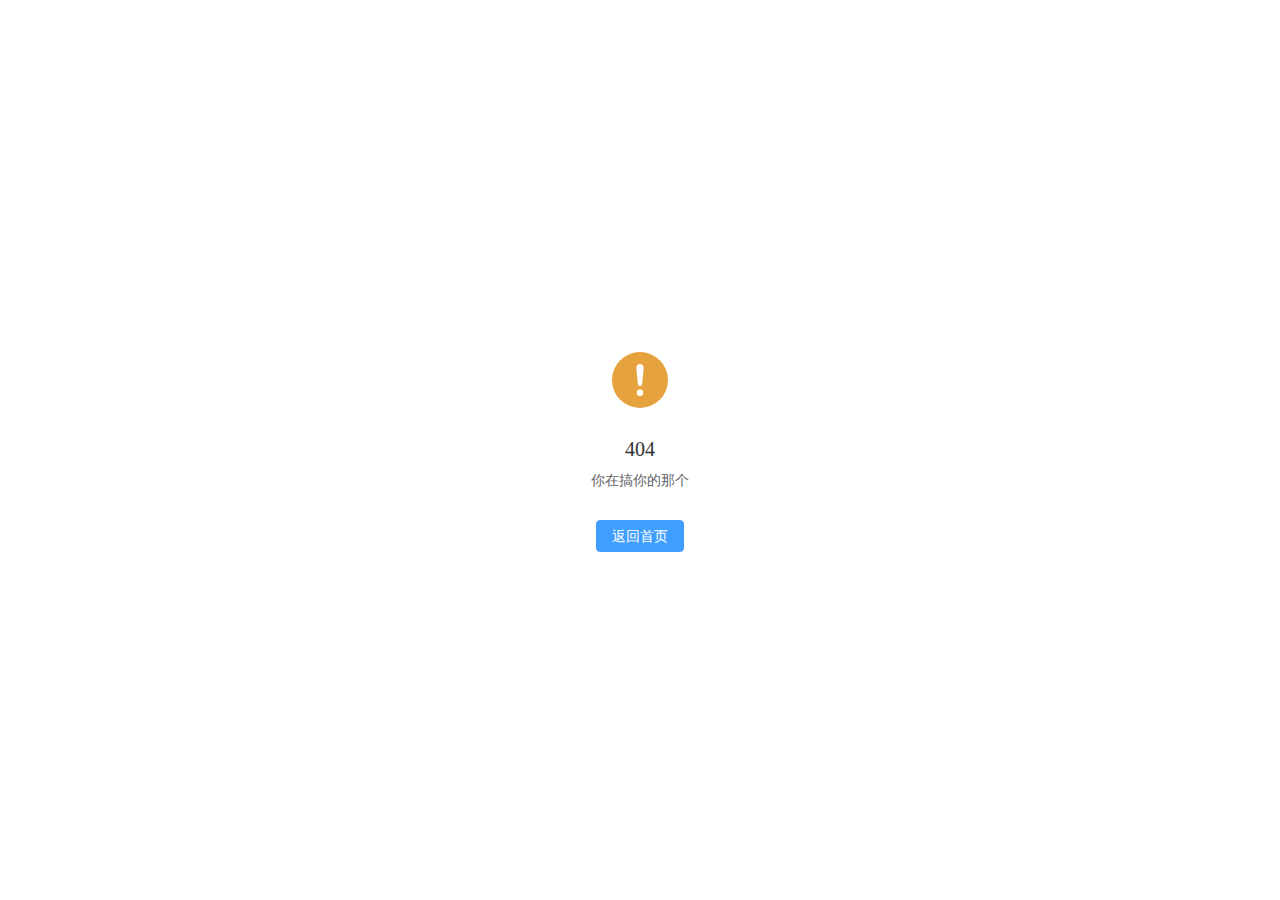
<file: index.html>
<!--

................................
.▄▄▄▄▄...........▄..............
█▀▀▀▀██▄.........█▄.......▄.....
█.▄...██.........███▄..▄▄██.....
▀█▀...███......▄████████████....
......██▀......████▄████▄███▄...
.....██▀.......▀████▀▀███████...
....██▀..▄▄▄▄....▀███▄▄▄▄██▀....
....██▄▄██████▄...█████▀▀▀......
.....▀██████████▄████▀..........
.......█████████████............
....▄▄█████████████████▄▄.......
..███▀...██▀▀▀▀████...▀███▄.....
.........██.....▀██▄....▀▀██....
.........▀▀.......▀▀............
................................


-->
<!DOCTYPE html>
<html lang="en">
  <head>
    <meta charset="UTF-8">
    <link rel="icon" href="./logo.png">
    <meta name="viewport" content="width=device-width, initial-scale=1.0">
    <title>小猫会发光</title>
    <script type="module" crossorigin src="./assets/index-5f68e7a7.js"></script>
    <link rel="modulepreload" crossorigin href="./assets/@vue-7d2f9555.js">
    <link rel="modulepreload" crossorigin href="./assets/pinia-5b755875.js">
    <link rel="modulepreload" crossorigin href="./assets/_plugin-vue_export-helper-c27b6911.js">
    <link rel="modulepreload" crossorigin href="./assets/form-data-d2a9677b.js">
    <link rel="modulepreload" crossorigin href="./assets/axios-6667cfca.js">
    <link rel="modulepreload" crossorigin href="./assets/vue-router-772342d5.js">
    <link rel="modulepreload" crossorigin href="./assets/lodash-es-6689e95d.js">
    <link rel="modulepreload" crossorigin href="./assets/@vueuse-1843ab21.js">
    <link rel="modulepreload" crossorigin href="./assets/@element-plus-d297b0db.js">
    <link rel="modulepreload" crossorigin href="./assets/@popperjs-c75af06c.js">
    <link rel="modulepreload" crossorigin href="./assets/@ctrl-43a4208a.js">
    <link rel="modulepreload" crossorigin href="./assets/dayjs-b3a9045c.js">
    <link rel="modulepreload" crossorigin href="./assets/async-validator-dee29e8b.js">
    <link rel="modulepreload" crossorigin href="./assets/memoize-one-297ddbcb.js">
    <link rel="modulepreload" crossorigin href="./assets/escape-html-1d60d822.js">
    <link rel="modulepreload" crossorigin href="./assets/normalize-wheel-es-ed76fb12.js">
    <link rel="modulepreload" crossorigin href="./assets/@floating-ui-2b76be69.js">
    <link rel="modulepreload" crossorigin href="./assets/element-plus-34b8252a.js">
    <link rel="modulepreload" crossorigin href="./assets/main-957c9aec.js">
    <link rel="modulepreload" crossorigin href="./assets/Footer-c44ed9c6.js">
    <link rel="stylesheet" href="./assets/element-plus-c8ef64d7.css">
    <link rel="stylesheet" href="./assets/main-f96217d7.css">
    <link rel="stylesheet" href="./assets/Footer-33d0f5fa.css">
    <link rel="stylesheet" href="./assets/index-ca389435.css">
  </head>
  <body style="margin: 0;">
    <div id="app"></div>
    
  </body>
</html>
</file>
<file: assets/element-plus-c8ef64d7.css>
@charset "UTF-8";:root{--el-color-white:#ffffff;--el-color-black:#000000;--el-color-primary-rgb:64,158,255;--el-color-success-rgb:103,194,58;--el-color-warning-rgb:230,162,60;--el-color-danger-rgb:245,108,108;--el-color-error-rgb:245,108,108;--el-color-info-rgb:144,147,153;--el-font-size-extra-large:20px;--el-font-size-large:18px;--el-font-size-medium:16px;--el-font-size-base:14px;--el-font-size-small:13px;--el-font-size-extra-small:12px;--el-font-family:"Helvetica Neue",Helvetica,"PingFang SC","Hiragino Sans GB","Microsoft YaHei","\5fae\8f6f\96c5\9ed1",Arial,sans-serif;--el-font-weight-primary:500;--el-font-line-height-primary:24px;--el-index-normal:1;--el-index-top:1000;--el-index-popper:2000;--el-border-radius-base:4px;--el-border-radius-small:2px;--el-border-radius-round:20px;--el-border-radius-circle:100%;--el-transition-duration:.3s;--el-transition-duration-fast:.2s;--el-transition-function-ease-in-out-bezier:cubic-bezier(.645, .045, .355, 1);--el-transition-function-fast-bezier:cubic-bezier(.23, 1, .32, 1);--el-transition-all:all var(--el-transition-duration) var(--el-transition-function-ease-in-out-bezier);--el-transition-fade:opacity var(--el-transition-duration) var(--el-transition-function-fast-bezier);--el-transition-md-fade:transform var(--el-transition-duration) var(--el-transition-function-fast-bezier),opacity var(--el-transition-duration) var(--el-transition-function-fast-bezier);--el-transition-fade-linear:opacity var(--el-transition-duration-fast) linear;--el-transition-border:border-color var(--el-transition-duration-fast) var(--el-transition-function-ease-in-out-bezier);--el-transition-box-shadow:box-shadow var(--el-transition-duration-fast) var(--el-transition-function-ease-in-out-bezier);--el-transition-color:color var(--el-transition-duration-fast) var(--el-transition-function-ease-in-out-bezier);--el-component-size-large:40px;--el-component-size:32px;--el-component-size-small:24px}:root{color-scheme:light;--el-color-white:#ffffff;--el-color-black:#000000;--el-color-primary:#409eff;--el-color-primary-light-3:#79bbff;--el-color-primary-light-5:#a0cfff;--el-color-primary-light-7:#c6e2ff;--el-color-primary-light-8:#d9ecff;--el-color-primary-light-9:#ecf5ff;--el-color-primary-dark-2:#337ecc;--el-color-success:#67c23a;--el-color-success-light-3:#95d475;--el-color-success-light-5:#b3e19d;--el-color-success-light-7:#d1edc4;--el-color-success-light-8:#e1f3d8;--el-color-success-light-9:#f0f9eb;--el-color-success-dark-2:#529b2e;--el-color-warning:#e6a23c;--el-color-warning-light-3:#eebe77;--el-color-warning-light-5:#f3d19e;--el-color-warning-light-7:#f8e3c5;--el-color-warning-light-8:#faecd8;--el-color-warning-light-9:#fdf6ec;--el-color-warning-dark-2:#b88230;--el-color-danger:#f56c6c;--el-color-danger-light-3:#f89898;--el-color-danger-light-5:#fab6b6;--el-color-danger-light-7:#fcd3d3;--el-color-danger-light-8:#fde2e2;--el-color-danger-light-9:#fef0f0;--el-color-danger-dark-2:#c45656;--el-color-error:#f56c6c;--el-color-error-light-3:#f89898;--el-color-error-light-5:#fab6b6;--el-color-error-light-7:#fcd3d3;--el-color-error-light-8:#fde2e2;--el-color-error-light-9:#fef0f0;--el-color-error-dark-2:#c45656;--el-color-info:#909399;--el-color-info-light-3:#b1b3b8;--el-color-info-light-5:#c8c9cc;--el-color-info-light-7:#dedfe0;--el-color-info-light-8:#e9e9eb;--el-color-info-light-9:#f4f4f5;--el-color-info-dark-2:#73767a;--el-bg-color:#ffffff;--el-bg-color-page:#f2f3f5;--el-bg-color-overlay:#ffffff;--el-text-color-primary:#303133;--el-text-color-regular:#606266;--el-text-color-secondary:#909399;--el-text-color-placeholder:#a8abb2;--el-text-color-disabled:#c0c4cc;--el-border-color:#dcdfe6;--el-border-color-light:#e4e7ed;--el-border-color-lighter:#ebeef5;--el-border-color-extra-light:#f2f6fc;--el-border-color-dark:#d4d7de;--el-border-color-darker:#cdd0d6;--el-fill-color:#f0f2f5;--el-fill-color-light:#f5f7fa;--el-fill-color-lighter:#fafafa;--el-fill-color-extra-light:#fafcff;--el-fill-color-dark:#ebedf0;--el-fill-color-darker:#e6e8eb;--el-fill-color-blank:#ffffff;--el-box-shadow:0px 12px 32px 4px rgba(0, 0, 0, .04),0px 8px 20px rgba(0, 0, 0, .08);--el-box-shadow-light:0px 0px 12px rgba(0, 0, 0, .12);--el-box-shadow-lighter:0px 0px 6px rgba(0, 0, 0, .12);--el-box-shadow-dark:0px 16px 48px 16px rgba(0, 0, 0, .08),0px 12px 32px rgba(0, 0, 0, .12),0px 8px 16px -8px rgba(0, 0, 0, .16);--el-disabled-bg-color:var(--el-fill-color-light);--el-disabled-text-color:var(--el-text-color-placeholder);--el-disabled-border-color:var(--el-border-color-light);--el-overlay-color:rgba(0, 0, 0, .8);--el-overlay-color-light:rgba(0, 0, 0, .7);--el-overlay-color-lighter:rgba(0, 0, 0, .5);--el-mask-color:rgba(255, 255, 255, .9);--el-mask-color-extra-light:rgba(255, 255, 255, .3);--el-border-width:1px;--el-border-style:solid;--el-border-color-hover:var(--el-text-color-disabled);--el-border:var(--el-border-width) var(--el-border-style) var(--el-border-color);--el-svg-monochrome-grey:var(--el-border-color)}.fade-in-linear-enter-active,.fade-in-linear-leave-active{transition:var(--el-transition-fade-linear)}.fade-in-linear-enter-from,.fade-in-linear-leave-to{opacity:0}.el-fade-in-linear-enter-active,.el-fade-in-linear-leave-active{transition:var(--el-transition-fade-linear)}.el-fade-in-linear-enter-from,.el-fade-in-linear-leave-to{opacity:0}.el-fade-in-enter-active,.el-fade-in-leave-active{transition:all var(--el-transition-duration) cubic-bezier(.55,0,.1,1)}.el-fade-in-enter-from,.el-fade-in-leave-active{opacity:0}.el-zoom-in-center-enter-active,.el-zoom-in-center-leave-active{transition:all var(--el-transition-duration) cubic-bezier(.55,0,.1,1)}.el-zoom-in-center-enter-from,.el-zoom-in-center-leave-active{opacity:0;transform:scaleX(0)}.el-zoom-in-top-enter-active,.el-zoom-in-top-leave-active{opacity:1;transform:scaleY(1);transition:var(--el-transition-md-fade);transform-origin:center top}.el-zoom-in-top-enter-active[data-popper-placement^=top],.el-zoom-in-top-leave-active[data-popper-placement^=top]{transform-origin:center bottom}.el-zoom-in-top-enter-from,.el-zoom-in-top-leave-active{opacity:0;transform:scaleY(0)}.el-zoom-in-bottom-enter-active,.el-zoom-in-bottom-leave-active{opacity:1;transform:scaleY(1);transition:var(--el-transition-md-fade);transform-origin:center bottom}.el-zoom-in-bottom-enter-from,.el-zoom-in-bottom-leave-active{opacity:0;transform:scaleY(0)}.el-zoom-in-left-enter-active,.el-zoom-in-left-leave-active{opacity:1;transform:scale(1);transition:var(--el-transition-md-fade);transform-origin:top left}.el-zoom-in-left-enter-from,.el-zoom-in-left-leave-active{opacity:0;transform:scale(.45)}.collapse-transition{transition:var(--el-transition-duration) height ease-in-out,var(--el-transition-duration) padding-top ease-in-out,var(--el-transition-duration) padding-bottom ease-in-out}.el-collapse-transition-enter-active,.el-collapse-transition-leave-active{transition:var(--el-transition-duration) max-height ease-in-out,var(--el-transition-duration) padding-top ease-in-out,var(--el-transition-duration) padding-bottom ease-in-out}.horizontal-collapse-transition{transition:var(--el-transition-duration) width ease-in-out,var(--el-transition-duration) padding-left ease-in-out,var(--el-transition-duration) padding-right ease-in-out}.el-list-enter-active,.el-list-leave-active{transition:all 1s}.el-list-enter-from,.el-list-leave-to{opacity:0;transform:translateY(-30px)}.el-list-leave-active{position:absolute!important}.el-opacity-transition{transition:opacity var(--el-transition-duration) cubic-bezier(.55,0,.1,1)}.el-icon-loading{-webkit-animation:rotating 2s linear infinite;animation:rotating 2s linear infinite}.el-icon--right{margin-left:5px}.el-icon--left{margin-right:5px}@-webkit-keyframes rotating{0%{transform:rotate(0)}to{transform:rotate(360deg)}}@keyframes rotating{0%{transform:rotate(0)}to{transform:rotate(360deg)}}.el-icon{--color:inherit;height:1em;width:1em;line-height:1em;display:inline-flex;justify-content:center;align-items:center;position:relative;fill:currentColor;color:var(--color);font-size:inherit}.el-icon.is-loading{-webkit-animation:rotating 2s linear infinite;animation:rotating 2s linear infinite}.el-icon svg{height:1em;width:1em}.el-affix--fixed{position:fixed}.el-alert{--el-alert-padding:8px 16px;--el-alert-border-radius-base:var(--el-border-radius-base);--el-alert-title-font-size:13px;--el-alert-description-font-size:12px;--el-alert-close-font-size:12px;--el-alert-close-customed-font-size:13px;--el-alert-icon-size:16px;--el-alert-icon-large-size:28px;width:100%;padding:var(--el-alert-padding);margin:0;box-sizing:border-box;border-radius:var(--el-alert-border-radius-base);position:relative;background-color:var(--el-color-white);overflow:hidden;opacity:1;display:flex;align-items:center;transition:opacity var(--el-transition-duration-fast)}.el-alert.is-light .el-alert__close-btn{color:var(--el-text-color-placeholder)}.el-alert.is-dark .el-alert__close-btn,.el-alert.is-dark .el-alert__description{color:var(--el-color-white)}.el-alert.is-center{justify-content:center}.el-alert--success{--el-alert-bg-color:var(--el-color-success-light-9)}.el-alert--success.is-light{background-color:var(--el-alert-bg-color);color:var(--el-color-success)}.el-alert--success.is-light .el-alert__description{color:var(--el-color-success)}.el-alert--success.is-dark{background-color:var(--el-color-success);color:var(--el-color-white)}.el-alert--info{--el-alert-bg-color:var(--el-color-info-light-9)}.el-alert--info.is-light{background-color:var(--el-alert-bg-color);color:var(--el-color-info)}.el-alert--info.is-light .el-alert__description{color:var(--el-color-info)}.el-alert--info.is-dark{background-color:var(--el-color-info);color:var(--el-color-white)}.el-alert--warning{--el-alert-bg-color:var(--el-color-warning-light-9)}.el-alert--warning.is-light{background-color:var(--el-alert-bg-color);color:var(--el-color-warning)}.el-alert--warning.is-light .el-alert__description{color:var(--el-color-warning)}.el-alert--warning.is-dark{background-color:var(--el-color-warning);color:var(--el-color-white)}.el-alert--error{--el-alert-bg-color:var(--el-color-error-light-9)}.el-alert--error.is-light{background-color:var(--el-alert-bg-color);color:var(--el-color-error)}.el-alert--error.is-light .el-alert__description{color:var(--el-color-error)}.el-alert--error.is-dark{background-color:var(--el-color-error);color:var(--el-color-white)}.el-alert__content{display:table-cell;padding:0 8px}.el-alert .el-alert__icon{font-size:var(--el-alert-icon-size);width:var(--el-alert-icon-size)}.el-alert .el-alert__icon.is-big{font-size:var(--el-alert-icon-large-size);width:var(--el-alert-icon-large-size)}.el-alert__title{font-size:var(--el-alert-title-font-size);line-height:18px;vertical-align:text-top}.el-alert__title.is-bold{font-weight:700}.el-alert .el-alert__description{font-size:var(--el-alert-description-font-size);margin:5px 0 0}.el-alert .el-alert__close-btn{font-size:var(--el-alert-close-font-size);opacity:1;position:absolute;top:12px;right:15px;cursor:pointer}.el-alert .el-alert__close-btn.is-customed{font-style:normal;font-size:var(--el-alert-close-customed-font-size);top:9px}.el-alert-fade-enter-from,.el-alert-fade-leave-active{opacity:0}.el-aside{overflow:auto;box-sizing:border-box;flex-shrink:0;width:var(--el-aside-width,300px)}.el-autocomplete{position:relative;display:inline-block}.el-autocomplete__popper.el-popper{background:var(--el-bg-color-overlay);border:1px solid var(--el-border-color-light);box-shadow:var(--el-box-shadow-light)}.el-autocomplete__popper.el-popper .el-popper__arrow:before{border:1px solid var(--el-border-color-light)}.el-autocomplete__popper.el-popper[data-popper-placement^=top] .el-popper__arrow:before{border-top-color:transparent;border-left-color:transparent}.el-autocomplete__popper.el-popper[data-popper-placement^=bottom] .el-popper__arrow:before{border-bottom-color:transparent;border-right-color:transparent}.el-autocomplete__popper.el-popper[data-popper-placement^=left] .el-popper__arrow:before{border-left-color:transparent;border-bottom-color:transparent}.el-autocomplete__popper.el-popper[data-popper-placement^=right] .el-popper__arrow:before{border-right-color:transparent;border-top-color:transparent}.el-autocomplete-suggestion{border-radius:var(--el-border-radius-base);box-sizing:border-box}.el-autocomplete-suggestion__wrap{max-height:280px;padding:10px 0;box-sizing:border-box}.el-autocomplete-suggestion__list{margin:0;padding:0}.el-autocomplete-suggestion li{padding:0 20px;margin:0;line-height:34px;cursor:pointer;color:var(--el-text-color-regular);font-size:var(--el-font-size-base);list-style:none;text-align:left;white-space:nowrap;overflow:hidden;text-overflow:ellipsis}.el-autocomplete-suggestion li:hover,.el-autocomplete-suggestion li.highlighted{background-color:var(--el-fill-color-light)}.el-autocomplete-suggestion li.divider{margin-top:6px;border-top:1px solid var(--el-color-black)}.el-autocomplete-suggestion li.divider:last-child{margin-bottom:-6px}.el-autocomplete-suggestion.is-loading li{text-align:center;height:100px;line-height:100px;font-size:20px;color:var(--el-text-color-secondary)}.el-autocomplete-suggestion.is-loading li:after{display:inline-block;content:"";height:100%;vertical-align:middle}.el-autocomplete-suggestion.is-loading li:hover{background-color:var(--el-bg-color-overlay)}.el-autocomplete-suggestion.is-loading .el-icon-loading{vertical-align:middle}.el-avatar{--el-avatar-text-color:var(--el-color-white);--el-avatar-bg-color:var(--el-text-color-disabled);--el-avatar-text-size:14px;--el-avatar-icon-size:18px;--el-avatar-border-radius:var(--el-border-radius-base);--el-avatar-size-large:56px;--el-avatar-size-small:24px;--el-avatar-size:40px;display:inline-flex;justify-content:center;align-items:center;box-sizing:border-box;text-align:center;overflow:hidden;color:var(--el-avatar-text-color);background:var(--el-avatar-bg-color);width:var(--el-avatar-size);height:var(--el-avatar-size);font-size:var(--el-avatar-text-size)}.el-avatar>img{display:block;height:100%}.el-avatar--circle{border-radius:50%}.el-avatar--square{border-radius:var(--el-avatar-border-radius)}.el-avatar--icon{font-size:var(--el-avatar-icon-size)}.el-avatar--small{--el-avatar-size:24px}.el-avatar--large{--el-avatar-size:56px}.el-backtop{--el-backtop-bg-color:var(--el-bg-color-overlay);--el-backtop-text-color:var(--el-color-primary);--el-backtop-hover-bg-color:var(--el-border-color-extra-light);position:fixed;background-color:var(--el-backtop-bg-color);width:40px;height:40px;border-radius:50%;color:var(--el-backtop-text-color);display:flex;align-items:center;justify-content:center;font-size:20px;box-shadow:var(--el-box-shadow-lighter);cursor:pointer;z-index:5}.el-backtop:hover{background-color:var(--el-backtop-hover-bg-color)}.el-backtop__icon{font-size:20px}.el-badge{--el-badge-bg-color:var(--el-color-danger);--el-badge-radius:10px;--el-badge-font-size:12px;--el-badge-padding:6px;--el-badge-size:18px;position:relative;vertical-align:middle;display:inline-block}.el-badge__content{background-color:var(--el-badge-bg-color);border-radius:var(--el-badge-radius);color:var(--el-color-white);display:inline-flex;justify-content:center;align-items:center;font-size:var(--el-badge-font-size);height:var(--el-badge-size);padding:0 var(--el-badge-padding);white-space:nowrap;border:1px solid var(--el-bg-color)}.el-badge__content.is-fixed{position:absolute;top:0;right:calc(1px + var(--el-badge-size)/ 2);transform:translateY(-50%) translate(100%)}.el-badge__content.is-fixed.is-dot{right:5px}.el-badge__content.is-dot{height:8px;width:8px;padding:0;right:0;border-radius:50%}.el-badge__content--primary{background-color:var(--el-color-primary)}.el-badge__content--success{background-color:var(--el-color-success)}.el-badge__content--warning{background-color:var(--el-color-warning)}.el-badge__content--info{background-color:var(--el-color-info)}.el-badge__content--danger{background-color:var(--el-color-danger)}.el-breadcrumb{font-size:14px;line-height:1}.el-breadcrumb:after,.el-breadcrumb:before{display:table;content:""}.el-breadcrumb:after{clear:both}.el-breadcrumb__separator{margin:0 9px;font-weight:700;color:var(--el-text-color-placeholder)}.el-breadcrumb__separator.el-icon{margin:0 6px;font-weight:400}.el-breadcrumb__separator.el-icon svg{vertical-align:middle}.el-breadcrumb__item{float:left;display:flex;align-items:center}.el-breadcrumb__inner{color:var(--el-text-color-regular)}.el-breadcrumb__inner a,.el-breadcrumb__inner.is-link{font-weight:700;text-decoration:none;transition:var(--el-transition-color);color:var(--el-text-color-primary)}.el-breadcrumb__inner a:hover,.el-breadcrumb__inner.is-link:hover{color:var(--el-color-primary);cursor:pointer}.el-breadcrumb__item:last-child .el-breadcrumb__inner,.el-breadcrumb__item:last-child .el-breadcrumb__inner a,.el-breadcrumb__item:last-child .el-breadcrumb__inner a:hover,.el-breadcrumb__item:last-child .el-breadcrumb__inner:hover{font-weight:400;color:var(--el-text-color-regular);cursor:text}.el-breadcrumb__item:last-child .el-breadcrumb__separator{display:none}.el-button-group{display:inline-block;vertical-align:middle}.el-button-group:after,.el-button-group:before{display:table;content:""}.el-button-group:after{clear:both}.el-button-group>.el-button{float:left;position:relative}.el-button-group>.el-button+.el-button{margin-left:0}.el-button-group>.el-button:first-child{border-top-right-radius:0;border-bottom-right-radius:0}.el-button-group>.el-button:last-child{border-top-left-radius:0;border-bottom-left-radius:0}.el-button-group>.el-button:first-child:last-child{border-top-right-radius:var(--el-border-radius-base);border-bottom-right-radius:var(--el-border-radius-base);border-top-left-radius:var(--el-border-radius-base);border-bottom-left-radius:var(--el-border-radius-base)}.el-button-group>.el-button:first-child:last-child.is-round{border-radius:var(--el-border-radius-round)}.el-button-group>.el-button:first-child:last-child.is-circle{border-radius:50%}.el-button-group>.el-button:not(:first-child):not(:last-child){border-radius:0}.el-button-group>.el-button:not(:last-child){margin-right:-1px}.el-button-group>.el-button:active,.el-button-group>.el-button:focus,.el-button-group>.el-button:hover{z-index:1}.el-button-group>.el-button.is-active{z-index:1}.el-button-group>.el-dropdown>.el-button{border-top-left-radius:0;border-bottom-left-radius:0;border-left-color:var(--el-button-divide-border-color)}.el-button-group .el-button--primary:first-child{border-right-color:var(--el-button-divide-border-color)}.el-button-group .el-button--primary:last-child{border-left-color:var(--el-button-divide-border-color)}.el-button-group .el-button--primary:not(:first-child):not(:last-child){border-left-color:var(--el-button-divide-border-color);border-right-color:var(--el-button-divide-border-color)}.el-button-group .el-button--success:first-child{border-right-color:var(--el-button-divide-border-color)}.el-button-group .el-button--success:last-child{border-left-color:var(--el-button-divide-border-color)}.el-button-group .el-button--success:not(:first-child):not(:last-child){border-left-color:var(--el-button-divide-border-color);border-right-color:var(--el-button-divide-border-color)}.el-button-group .el-button--warning:first-child{border-right-color:var(--el-button-divide-border-color)}.el-button-group .el-button--warning:last-child{border-left-color:var(--el-button-divide-border-color)}.el-button-group .el-button--warning:not(:first-child):not(:last-child){border-left-color:var(--el-button-divide-border-color);border-right-color:var(--el-button-divide-border-color)}.el-button-group .el-button--danger:first-child{border-right-color:var(--el-button-divide-border-color)}.el-button-group .el-button--danger:last-child{border-left-color:var(--el-button-divide-border-color)}.el-button-group .el-button--danger:not(:first-child):not(:last-child){border-left-color:var(--el-button-divide-border-color);border-right-color:var(--el-button-divide-border-color)}.el-button-group .el-button--info:first-child{border-right-color:var(--el-button-divide-border-color)}.el-button-group .el-button--info:last-child{border-left-color:var(--el-button-divide-border-color)}.el-button-group .el-button--info:not(:first-child):not(:last-child){border-left-color:var(--el-button-divide-border-color);border-right-color:var(--el-button-divide-border-color)}.el-button{--el-button-font-weight:var(--el-font-weight-primary);--el-button-border-color:var(--el-border-color);--el-button-bg-color:var(--el-fill-color-blank);--el-button-text-color:var(--el-text-color-regular);--el-button-disabled-text-color:var(--el-disabled-text-color);--el-button-disabled-bg-color:var(--el-fill-color-blank);--el-button-disabled-border-color:var(--el-border-color-light);--el-button-divide-border-color:rgba(255, 255, 255, .5);--el-button-hover-text-color:var(--el-color-primary);--el-button-hover-bg-color:var(--el-color-primary-light-9);--el-button-hover-border-color:var(--el-color-primary-light-7);--el-button-active-text-color:var(--el-button-hover-text-color);--el-button-active-border-color:var(--el-color-primary);--el-button-active-bg-color:var(--el-button-hover-bg-color);--el-button-outline-color:var(--el-color-primary-light-5);--el-button-hover-link-text-color:var(--el-color-info);--el-button-active-color:var(--el-text-color-primary)}.el-button{display:inline-flex;justify-content:center;align-items:center;line-height:1;height:32px;white-space:nowrap;cursor:pointer;color:var(--el-button-text-color);text-align:center;box-sizing:border-box;outline:0;transition:.1s;font-weight:var(--el-button-font-weight);-webkit-user-select:none;-moz-user-select:none;-ms-user-select:none;user-select:none;vertical-align:middle;-webkit-appearance:none;background-color:var(--el-button-bg-color);border:var(--el-border);border-color:var(--el-button-border-color);padding:8px 15px;font-size:var(--el-font-size-base);border-radius:var(--el-border-radius-base)}.el-button:focus,.el-button:hover{color:var(--el-button-hover-text-color);border-color:var(--el-button-hover-border-color);background-color:var(--el-button-hover-bg-color);outline:0}.el-button:active{color:var(--el-button-active-text-color);border-color:var(--el-button-active-border-color);background-color:var(--el-button-active-bg-color);outline:0}.el-button:focus-visible{outline:2px solid var(--el-button-outline-color);outline-offset:1px}.el-button>span{display:inline-flex;align-items:center}.el-button+.el-button{margin-left:12px}.el-button.is-round{padding:8px 15px}.el-button::-moz-focus-inner{border:0}.el-button [class*=el-icon]+span{margin-left:6px}.el-button [class*=el-icon] svg{vertical-align:bottom}.el-button.is-plain{--el-button-hover-text-color:var(--el-color-primary);--el-button-hover-bg-color:var(--el-fill-color-blank);--el-button-hover-border-color:var(--el-color-primary)}.el-button.is-active{color:var(--el-button-active-text-color);border-color:var(--el-button-active-border-color);background-color:var(--el-button-active-bg-color);outline:0}.el-button.is-disabled,.el-button.is-disabled:focus,.el-button.is-disabled:hover{color:var(--el-button-disabled-text-color);cursor:not-allowed;background-image:none;background-color:var(--el-button-disabled-bg-color);border-color:var(--el-button-disabled-border-color)}.el-button.is-loading{position:relative;pointer-events:none}.el-button.is-loading:before{z-index:1;pointer-events:none;content:"";position:absolute;left:-1px;top:-1px;right:-1px;bottom:-1px;border-radius:inherit;background-color:var(--el-mask-color-extra-light)}.el-button.is-round{border-radius:var(--el-border-radius-round)}.el-button.is-circle{border-radius:50%;padding:8px}.el-button.is-text{color:var(--el-button-text-color);border:0 solid transparent;background-color:transparent}.el-button.is-text.is-disabled{color:var(--el-button-disabled-text-color);background-color:transparent!important}.el-button.is-text:not(.is-disabled):focus,.el-button.is-text:not(.is-disabled):hover{background-color:var(--el-fill-color-light)}.el-button.is-text:not(.is-disabled):focus-visible{outline:2px solid var(--el-button-outline-color);outline-offset:1px}.el-button.is-text:not(.is-disabled):active{background-color:var(--el-fill-color)}.el-button.is-text:not(.is-disabled).is-has-bg{background-color:var(--el-fill-color-light)}.el-button.is-text:not(.is-disabled).is-has-bg:focus,.el-button.is-text:not(.is-disabled).is-has-bg:hover{background-color:var(--el-fill-color)}.el-button.is-text:not(.is-disabled).is-has-bg:active{background-color:var(--el-fill-color-dark)}.el-button__text--expand{letter-spacing:.3em;margin-right:-.3em}.el-button.is-link{border-color:transparent;color:var(--el-button-text-color);background:0 0;padding:2px;height:auto}.el-button.is-link:focus,.el-button.is-link:hover{color:var(--el-button-hover-link-text-color)}.el-button.is-link.is-disabled{color:var(--el-button-disabled-text-color);background-color:transparent!important;border-color:transparent!important}.el-button.is-link:not(.is-disabled):focus,.el-button.is-link:not(.is-disabled):hover{border-color:transparent;background-color:transparent}.el-button.is-link:not(.is-disabled):active{color:var(--el-button-active-color);border-color:transparent;background-color:transparent}.el-button--text{border-color:transparent;background:0 0;color:var(--el-color-primary);padding-left:0;padding-right:0}.el-button--text.is-disabled{color:var(--el-button-disabled-text-color);background-color:transparent!important;border-color:transparent!important}.el-button--text:not(.is-disabled):focus,.el-button--text:not(.is-disabled):hover{color:var(--el-color-primary-light-3);border-color:transparent;background-color:transparent}.el-button--text:not(.is-disabled):active{color:var(--el-color-primary-dark-2);border-color:transparent;background-color:transparent}.el-button__link--expand{letter-spacing:.3em;margin-right:-.3em}.el-button--primary{--el-button-text-color:var(--el-color-white);--el-button-bg-color:var(--el-color-primary);--el-button-border-color:var(--el-color-primary);--el-button-outline-color:var(--el-color-primary-light-5);--el-button-active-color:var(--el-color-primary-dark-2);--el-button-hover-text-color:var(--el-color-white);--el-button-hover-link-text-color:var(--el-color-primary-light-5);--el-button-hover-bg-color:var(--el-color-primary-light-3);--el-button-hover-border-color:var(--el-color-primary-light-3);--el-button-active-bg-color:var(--el-color-primary-dark-2);--el-button-active-border-color:var(--el-color-primary-dark-2);--el-button-disabled-text-color:var(--el-color-white);--el-button-disabled-bg-color:var(--el-color-primary-light-5);--el-button-disabled-border-color:var(--el-color-primary-light-5)}.el-button--primary.is-link,.el-button--primary.is-plain,.el-button--primary.is-text{--el-button-text-color:var(--el-color-primary);--el-button-bg-color:var(--el-color-primary-light-9);--el-button-border-color:var(--el-color-primary-light-5);--el-button-hover-text-color:var(--el-color-white);--el-button-hover-bg-color:var(--el-color-primary);--el-button-hover-border-color:var(--el-color-primary);--el-button-active-text-color:var(--el-color-white)}.el-button--primary.is-link.is-disabled,.el-button--primary.is-link.is-disabled:active,.el-button--primary.is-link.is-disabled:focus,.el-button--primary.is-link.is-disabled:hover,.el-button--primary.is-plain.is-disabled,.el-button--primary.is-plain.is-disabled:active,.el-button--primary.is-plain.is-disabled:focus,.el-button--primary.is-plain.is-disabled:hover,.el-button--primary.is-text.is-disabled,.el-button--primary.is-text.is-disabled:active,.el-button--primary.is-text.is-disabled:focus,.el-button--primary.is-text.is-disabled:hover{color:var(--el-color-primary-light-5);background-color:var(--el-color-primary-light-9);border-color:var(--el-color-primary-light-8)}.el-button--success{--el-button-text-color:var(--el-color-white);--el-button-bg-color:var(--el-color-success);--el-button-border-color:var(--el-color-success);--el-button-outline-color:var(--el-color-success-light-5);--el-button-active-color:var(--el-color-success-dark-2);--el-button-hover-text-color:var(--el-color-white);--el-button-hover-link-text-color:var(--el-color-success-light-5);--el-button-hover-bg-color:var(--el-color-success-light-3);--el-button-hover-border-color:var(--el-color-success-light-3);--el-button-active-bg-color:var(--el-color-success-dark-2);--el-button-active-border-color:var(--el-color-success-dark-2);--el-button-disabled-text-color:var(--el-color-white);--el-button-disabled-bg-color:var(--el-color-success-light-5);--el-button-disabled-border-color:var(--el-color-success-light-5)}.el-button--success.is-link,.el-button--success.is-plain,.el-button--success.is-text{--el-button-text-color:var(--el-color-success);--el-button-bg-color:var(--el-color-success-light-9);--el-button-border-color:var(--el-color-success-light-5);--el-button-hover-text-color:var(--el-color-white);--el-button-hover-bg-color:var(--el-color-success);--el-button-hover-border-color:var(--el-color-success);--el-button-active-text-color:var(--el-color-white)}.el-button--success.is-link.is-disabled,.el-button--success.is-link.is-disabled:active,.el-button--success.is-link.is-disabled:focus,.el-button--success.is-link.is-disabled:hover,.el-button--success.is-plain.is-disabled,.el-button--success.is-plain.is-disabled:active,.el-button--success.is-plain.is-disabled:focus,.el-button--success.is-plain.is-disabled:hover,.el-button--success.is-text.is-disabled,.el-button--success.is-text.is-disabled:active,.el-button--success.is-text.is-disabled:focus,.el-button--success.is-text.is-disabled:hover{color:var(--el-color-success-light-5);background-color:var(--el-color-success-light-9);border-color:var(--el-color-success-light-8)}.el-button--warning{--el-button-text-color:var(--el-color-white);--el-button-bg-color:var(--el-color-warning);--el-button-border-color:var(--el-color-warning);--el-button-outline-color:var(--el-color-warning-light-5);--el-button-active-color:var(--el-color-warning-dark-2);--el-button-hover-text-color:var(--el-color-white);--el-button-hover-link-text-color:var(--el-color-warning-light-5);--el-button-hover-bg-color:var(--el-color-warning-light-3);--el-button-hover-border-color:var(--el-color-warning-light-3);--el-button-active-bg-color:var(--el-color-warning-dark-2);--el-button-active-border-color:var(--el-color-warning-dark-2);--el-button-disabled-text-color:var(--el-color-white);--el-button-disabled-bg-color:var(--el-color-warning-light-5);--el-button-disabled-border-color:var(--el-color-warning-light-5)}.el-button--warning.is-link,.el-button--warning.is-plain,.el-button--warning.is-text{--el-button-text-color:var(--el-color-warning);--el-button-bg-color:var(--el-color-warning-light-9);--el-button-border-color:var(--el-color-warning-light-5);--el-button-hover-text-color:var(--el-color-white);--el-button-hover-bg-color:var(--el-color-warning);--el-button-hover-border-color:var(--el-color-warning);--el-button-active-text-color:var(--el-color-white)}.el-button--warning.is-link.is-disabled,.el-button--warning.is-link.is-disabled:active,.el-button--warning.is-link.is-disabled:focus,.el-button--warning.is-link.is-disabled:hover,.el-button--warning.is-plain.is-disabled,.el-button--warning.is-plain.is-disabled:active,.el-button--warning.is-plain.is-disabled:focus,.el-button--warning.is-plain.is-disabled:hover,.el-button--warning.is-text.is-disabled,.el-button--warning.is-text.is-disabled:active,.el-button--warning.is-text.is-disabled:focus,.el-button--warning.is-text.is-disabled:hover{color:var(--el-color-warning-light-5);background-color:var(--el-color-warning-light-9);border-color:var(--el-color-warning-light-8)}.el-button--danger{--el-button-text-color:var(--el-color-white);--el-button-bg-color:var(--el-color-danger);--el-button-border-color:var(--el-color-danger);--el-button-outline-color:var(--el-color-danger-light-5);--el-button-active-color:var(--el-color-danger-dark-2);--el-button-hover-text-color:var(--el-color-white);--el-button-hover-link-text-color:var(--el-color-danger-light-5);--el-button-hover-bg-color:var(--el-color-danger-light-3);--el-button-hover-border-color:var(--el-color-danger-light-3);--el-button-active-bg-color:var(--el-color-danger-dark-2);--el-button-active-border-color:var(--el-color-danger-dark-2);--el-button-disabled-text-color:var(--el-color-white);--el-button-disabled-bg-color:var(--el-color-danger-light-5);--el-button-disabled-border-color:var(--el-color-danger-light-5)}.el-button--danger.is-link,.el-button--danger.is-plain,.el-button--danger.is-text{--el-button-text-color:var(--el-color-danger);--el-button-bg-color:var(--el-color-danger-light-9);--el-button-border-color:var(--el-color-danger-light-5);--el-button-hover-text-color:var(--el-color-white);--el-button-hover-bg-color:var(--el-color-danger);--el-button-hover-border-color:var(--el-color-danger);--el-button-active-text-color:var(--el-color-white)}.el-button--danger.is-link.is-disabled,.el-button--danger.is-link.is-disabled:active,.el-button--danger.is-link.is-disabled:focus,.el-button--danger.is-link.is-disabled:hover,.el-button--danger.is-plain.is-disabled,.el-button--danger.is-plain.is-disabled:active,.el-button--danger.is-plain.is-disabled:focus,.el-button--danger.is-plain.is-disabled:hover,.el-button--danger.is-text.is-disabled,.el-button--danger.is-text.is-disabled:active,.el-button--danger.is-text.is-disabled:focus,.el-button--danger.is-text.is-disabled:hover{color:var(--el-color-danger-light-5);background-color:var(--el-color-danger-light-9);border-color:var(--el-color-danger-light-8)}.el-button--info{--el-button-text-color:var(--el-color-white);--el-button-bg-color:var(--el-color-info);--el-button-border-color:var(--el-color-info);--el-button-outline-color:var(--el-color-info-light-5);--el-button-active-color:var(--el-color-info-dark-2);--el-button-hover-text-color:var(--el-color-white);--el-button-hover-link-text-color:var(--el-color-info-light-5);--el-button-hover-bg-color:var(--el-color-info-light-3);--el-button-hover-border-color:var(--el-color-info-light-3);--el-button-active-bg-color:var(--el-color-info-dark-2);--el-button-active-border-color:var(--el-color-info-dark-2);--el-button-disabled-text-color:var(--el-color-white);--el-button-disabled-bg-color:var(--el-color-info-light-5);--el-button-disabled-border-color:var(--el-color-info-light-5)}.el-button--info.is-link,.el-button--info.is-plain,.el-button--info.is-text{--el-button-text-color:var(--el-color-info);--el-button-bg-color:var(--el-color-info-light-9);--el-button-border-color:var(--el-color-info-light-5);--el-button-hover-text-color:var(--el-color-white);--el-button-hover-bg-color:var(--el-color-info);--el-button-hover-border-color:var(--el-color-info);--el-button-active-text-color:var(--el-color-white)}.el-button--info.is-link.is-disabled,.el-button--info.is-link.is-disabled:active,.el-button--info.is-link.is-disabled:focus,.el-button--info.is-link.is-disabled:hover,.el-button--info.is-plain.is-disabled,.el-button--info.is-plain.is-disabled:active,.el-button--info.is-plain.is-disabled:focus,.el-button--info.is-plain.is-disabled:hover,.el-button--info.is-text.is-disabled,.el-button--info.is-text.is-disabled:active,.el-button--info.is-text.is-disabled:focus,.el-button--info.is-text.is-disabled:hover{color:var(--el-color-info-light-5);background-color:var(--el-color-info-light-9);border-color:var(--el-color-info-light-8)}.el-button--large{--el-button-size:40px;height:var(--el-button-size);padding:12px 19px;font-size:var(--el-font-size-base);border-radius:var(--el-border-radius-base)}.el-button--large [class*=el-icon]+span{margin-left:8px}.el-button--large.is-round{padding:12px 19px}.el-button--large.is-circle{width:var(--el-button-size);padding:12px}.el-button--small{--el-button-size:24px;height:var(--el-button-size);padding:5px 11px;font-size:12px;border-radius:calc(var(--el-border-radius-base) - 1px)}.el-button--small [class*=el-icon]+span{margin-left:4px}.el-button--small.is-round{padding:5px 11px}.el-button--small.is-circle{width:var(--el-button-size);padding:5px}.el-calendar{--el-calendar-border:var(--el-table-border, 1px solid var(--el-border-color-lighter));--el-calendar-header-border-bottom:var(--el-calendar-border);--el-calendar-selected-bg-color:var(--el-color-primary-light-9);--el-calendar-cell-width:85px;background-color:var(--el-fill-color-blank)}.el-calendar__header{display:flex;justify-content:space-between;padding:12px 20px;border-bottom:var(--el-calendar-header-border-bottom)}.el-calendar__title{color:var(--el-text-color);align-self:center}.el-calendar__body{padding:12px 20px 35px}.el-calendar-table{table-layout:fixed;width:100%}.el-calendar-table thead th{padding:12px 0;color:var(--el-text-color-regular);font-weight:400}.el-calendar-table:not(.is-range) td.next,.el-calendar-table:not(.is-range) td.prev{color:var(--el-text-color-placeholder)}.el-calendar-table td{border-bottom:var(--el-calendar-border);border-right:var(--el-calendar-border);vertical-align:top;transition:background-color var(--el-transition-duration-fast) ease}.el-calendar-table td.is-selected{background-color:var(--el-calendar-selected-bg-color)}.el-calendar-table td.is-today{color:var(--el-color-primary)}.el-calendar-table tr:first-child td{border-top:var(--el-calendar-border)}.el-calendar-table tr td:first-child{border-left:var(--el-calendar-border)}.el-calendar-table tr.el-calendar-table__row--hide-border td{border-top:none}.el-calendar-table .el-calendar-day{box-sizing:border-box;padding:8px;height:var(--el-calendar-cell-width)}.el-calendar-table .el-calendar-day:hover{cursor:pointer;background-color:var(--el-calendar-selected-bg-color)}.el-card{--el-card-border-color:var(--el-border-color-light);--el-card-border-radius:4px;--el-card-padding:20px;--el-card-bg-color:var(--el-fill-color-blank)}.el-card{border-radius:var(--el-card-border-radius);border:1px solid var(--el-card-border-color);background-color:var(--el-card-bg-color);overflow:hidden;color:var(--el-text-color-primary);transition:var(--el-transition-duration)}.el-card.is-always-shadow{box-shadow:var(--el-box-shadow-light)}.el-card.is-hover-shadow:focus,.el-card.is-hover-shadow:hover{box-shadow:var(--el-box-shadow-light)}.el-card__header{padding:calc(var(--el-card-padding) - 2px) var(--el-card-padding);border-bottom:1px solid var(--el-card-border-color);box-sizing:border-box}.el-card__body{padding:var(--el-card-padding)}.el-carousel__item{position:absolute;top:0;left:0;width:100%;height:100%;display:inline-block;overflow:hidden;z-index:calc(var(--el-index-normal) - 1)}.el-carousel__item.is-active{z-index:calc(var(--el-index-normal) - 1)}.el-carousel__item.is-animating{transition:transform .4s ease-in-out}.el-carousel__item--card{width:50%;transition:transform .4s ease-in-out}.el-carousel__item--card.is-in-stage{cursor:pointer;z-index:var(--el-index-normal)}.el-carousel__item--card.is-in-stage.is-hover .el-carousel__mask,.el-carousel__item--card.is-in-stage:hover .el-carousel__mask{opacity:.12}.el-carousel__item--card.is-active{z-index:calc(var(--el-index-normal) + 1)}.el-carousel__mask{position:absolute;width:100%;height:100%;top:0;left:0;background-color:var(--el-color-white);opacity:.24;transition:var(--el-transition-duration-fast)}.el-carousel{--el-carousel-arrow-font-size:12px;--el-carousel-arrow-size:36px;--el-carousel-arrow-background:rgba(31, 45, 61, .11);--el-carousel-arrow-hover-background:rgba(31, 45, 61, .23);--el-carousel-indicator-width:30px;--el-carousel-indicator-height:2px;--el-carousel-indicator-padding-horizontal:4px;--el-carousel-indicator-padding-vertical:12px;--el-carousel-indicator-out-color:var(--el-border-color-hover);position:relative}.el-carousel--horizontal{overflow-x:hidden}.el-carousel--vertical{overflow-y:hidden}.el-carousel__container{position:relative;height:300px}.el-carousel__arrow{border:none;outline:0;padding:0;margin:0;height:var(--el-carousel-arrow-size);width:var(--el-carousel-arrow-size);cursor:pointer;transition:var(--el-transition-duration);border-radius:50%;background-color:var(--el-carousel-arrow-background);color:#fff;position:absolute;top:50%;z-index:10;transform:translateY(-50%);text-align:center;font-size:var(--el-carousel-arrow-font-size);display:inline-flex;justify-content:center;align-items:center}.el-carousel__arrow--left{left:16px}.el-carousel__arrow--right{right:16px}.el-carousel__arrow:hover{background-color:var(--el-carousel-arrow-hover-background)}.el-carousel__arrow i{cursor:pointer}.el-carousel__indicators{position:absolute;list-style:none;margin:0;padding:0;z-index:calc(var(--el-index-normal) + 1)}.el-carousel__indicators--horizontal{bottom:0;left:50%;transform:translate(-50%)}.el-carousel__indicators--vertical{right:0;top:50%;transform:translateY(-50%)}.el-carousel__indicators--outside{bottom:calc(var(--el-carousel-indicator-height) + var(--el-carousel-indicator-padding-vertical) * 2);text-align:center;position:static;transform:none}.el-carousel__indicators--outside .el-carousel__indicator:hover button{opacity:.64}.el-carousel__indicators--outside button{background-color:var(--el-carousel-indicator-out-color);opacity:.24}.el-carousel__indicators--labels{left:0;right:0;transform:none;text-align:center}.el-carousel__indicators--labels .el-carousel__button{height:auto;width:auto;padding:2px 18px;font-size:12px;color:#000}.el-carousel__indicators--labels .el-carousel__indicator{padding:6px 4px}.el-carousel__indicator{background-color:transparent;cursor:pointer}.el-carousel__indicator:hover button{opacity:.72}.el-carousel__indicator--horizontal{display:inline-block;padding:var(--el-carousel-indicator-padding-vertical) var(--el-carousel-indicator-padding-horizontal)}.el-carousel__indicator--vertical{padding:var(--el-carousel-indicator-padding-horizontal) var(--el-carousel-indicator-padding-vertical)}.el-carousel__indicator--vertical .el-carousel__button{width:var(--el-carousel-indicator-height);height:calc(var(--el-carousel-indicator-width)/ 2)}.el-carousel__indicator.is-active button{opacity:1}.el-carousel__button{display:block;opacity:.48;width:var(--el-carousel-indicator-width);height:var(--el-carousel-indicator-height);background-color:#fff;border:none;outline:0;padding:0;margin:0;cursor:pointer;transition:var(--el-transition-duration)}.carousel-arrow-left-enter-from,.carousel-arrow-left-leave-active{transform:translateY(-50%) translate(-10px);opacity:0}.carousel-arrow-right-enter-from,.carousel-arrow-right-leave-active{transform:translateY(-50%) translate(10px);opacity:0}.el-cascader-panel{--el-cascader-menu-text-color:var(--el-text-color-regular);--el-cascader-menu-selected-text-color:var(--el-color-primary);--el-cascader-menu-fill:var(--el-bg-color-overlay);--el-cascader-menu-font-size:var(--el-font-size-base);--el-cascader-menu-radius:var(--el-border-radius-base);--el-cascader-menu-border:solid 1px var(--el-border-color-light);--el-cascader-menu-shadow:var(--el-box-shadow-light);--el-cascader-node-background-hover:var(--el-fill-color-light);--el-cascader-node-color-disabled:var(--el-text-color-placeholder);--el-cascader-color-empty:var(--el-text-color-placeholder);--el-cascader-tag-background:var(--el-fill-color)}.el-cascader-panel{display:flex;border-radius:var(--el-cascader-menu-radius);font-size:var(--el-cascader-menu-font-size)}.el-cascader-panel.is-bordered{border:var(--el-cascader-menu-border);border-radius:var(--el-cascader-menu-radius)}.el-cascader-menu{min-width:180px;box-sizing:border-box;color:var(--el-cascader-menu-text-color);border-right:var(--el-cascader-menu-border)}.el-cascader-menu:last-child{border-right:none}.el-cascader-menu:last-child .el-cascader-node{padding-right:20px}.el-cascader-menu__wrap.el-scrollbar__wrap{height:204px}.el-cascader-menu__list{position:relative;min-height:100%;margin:0;padding:6px 0;list-style:none;box-sizing:border-box}.el-cascader-menu__hover-zone{position:absolute;top:0;left:0;width:100%;height:100%;pointer-events:none}.el-cascader-menu__empty-text{position:absolute;top:50%;left:50%;transform:translate(-50%,-50%);display:flex;align-items:center;color:var(--el-cascader-color-empty)}.el-cascader-menu__empty-text .is-loading{margin-right:2px}.el-cascader-node{position:relative;display:flex;align-items:center;padding:0 30px 0 20px;height:34px;line-height:34px;outline:0}.el-cascader-node.is-selectable.in-active-path{color:var(--el-cascader-menu-text-color)}.el-cascader-node.in-active-path,.el-cascader-node.is-active,.el-cascader-node.is-selectable.in-checked-path{color:var(--el-cascader-menu-selected-text-color);font-weight:700}.el-cascader-node:not(.is-disabled){cursor:pointer}.el-cascader-node:not(.is-disabled):focus,.el-cascader-node:not(.is-disabled):hover{background:var(--el-cascader-node-background-hover)}.el-cascader-node.is-disabled{color:var(--el-cascader-node-color-disabled);cursor:not-allowed}.el-cascader-node__prefix{position:absolute;left:10px}.el-cascader-node__postfix{position:absolute;right:10px}.el-cascader-node__label{flex:1;text-align:left;padding:0 8px;white-space:nowrap;overflow:hidden;text-overflow:ellipsis}.el-cascader-node>.el-checkbox{margin-right:0}.el-cascader-node>.el-radio{margin-right:0}.el-cascader-node>.el-radio .el-radio__label{padding-left:0}.el-cascader{--el-cascader-menu-text-color:var(--el-text-color-regular);--el-cascader-menu-selected-text-color:var(--el-color-primary);--el-cascader-menu-fill:var(--el-bg-color-overlay);--el-cascader-menu-font-size:var(--el-font-size-base);--el-cascader-menu-radius:var(--el-border-radius-base);--el-cascader-menu-border:solid 1px var(--el-border-color-light);--el-cascader-menu-shadow:var(--el-box-shadow-light);--el-cascader-node-background-hover:var(--el-fill-color-light);--el-cascader-node-color-disabled:var(--el-text-color-placeholder);--el-cascader-color-empty:var(--el-text-color-placeholder);--el-cascader-tag-background:var(--el-fill-color);display:inline-block;vertical-align:middle;position:relative;font-size:var(--el-font-size-base);line-height:32px;outline:0}.el-cascader:not(.is-disabled):hover .el-input__wrapper{cursor:pointer;box-shadow:0 0 0 1px var(--el-input-hover-border-color) inset}.el-cascader .el-input{display:flex;cursor:pointer}.el-cascader .el-input .el-input__inner{text-overflow:ellipsis;cursor:pointer}.el-cascader .el-input .el-input__suffix-inner .el-icon{height:calc(100% - 2px)}.el-cascader .el-input .el-input__suffix-inner .el-icon svg{vertical-align:middle}.el-cascader .el-input .icon-arrow-down{transition:transform var(--el-transition-duration);font-size:14px}.el-cascader .el-input .icon-arrow-down.is-reverse{transform:rotate(180deg)}.el-cascader .el-input .icon-circle-close:hover{color:var(--el-input-clear-hover-color,var(--el-text-color-secondary))}.el-cascader .el-input.is-focus .el-input__wrapper{box-shadow:0 0 0 1px var(--el-input-focus-border-color,var(--el-color-primary)) inset}.el-cascader--large{font-size:14px;line-height:40px}.el-cascader--small{font-size:12px;line-height:24px}.el-cascader.is-disabled .el-cascader__label{z-index:calc(var(--el-index-normal) + 1);color:var(--el-disabled-text-color)}.el-cascader__dropdown{--el-cascader-menu-text-color:var(--el-text-color-regular);--el-cascader-menu-selected-text-color:var(--el-color-primary);--el-cascader-menu-fill:var(--el-bg-color-overlay);--el-cascader-menu-font-size:var(--el-font-size-base);--el-cascader-menu-radius:var(--el-border-radius-base);--el-cascader-menu-border:solid 1px var(--el-border-color-light);--el-cascader-menu-shadow:var(--el-box-shadow-light);--el-cascader-node-background-hover:var(--el-fill-color-light);--el-cascader-node-color-disabled:var(--el-text-color-placeholder);--el-cascader-color-empty:var(--el-text-color-placeholder);--el-cascader-tag-background:var(--el-fill-color)}.el-cascader__dropdown{font-size:var(--el-cascader-menu-font-size);border-radius:var(--el-cascader-menu-radius)}.el-cascader__dropdown.el-popper{background:var(--el-cascader-menu-fill);border:var(--el-cascader-menu-border);box-shadow:var(--el-cascader-menu-shadow)}.el-cascader__dropdown.el-popper .el-popper__arrow:before{border:var(--el-cascader-menu-border)}.el-cascader__dropdown.el-popper[data-popper-placement^=top] .el-popper__arrow:before{border-top-color:transparent;border-left-color:transparent}.el-cascader__dropdown.el-popper[data-popper-placement^=bottom] .el-popper__arrow:before{border-bottom-color:transparent;border-right-color:transparent}.el-cascader__dropdown.el-popper[data-popper-placement^=left] .el-popper__arrow:before{border-left-color:transparent;border-bottom-color:transparent}.el-cascader__dropdown.el-popper[data-popper-placement^=right] .el-popper__arrow:before{border-right-color:transparent;border-top-color:transparent}.el-cascader__dropdown.el-popper{box-shadow:var(--el-cascader-menu-shadow)}.el-cascader__tags{position:absolute;left:0;right:30px;top:50%;transform:translateY(-50%);display:flex;flex-wrap:wrap;line-height:normal;text-align:left;box-sizing:border-box}.el-cascader__tags .el-tag{display:inline-flex;align-items:center;max-width:100%;margin:2px 0 2px 6px;text-overflow:ellipsis;background:var(--el-cascader-tag-background)}.el-cascader__tags .el-tag:not(.is-hit){border-color:transparent}.el-cascader__tags .el-tag>span{flex:1;overflow:hidden;text-overflow:ellipsis}.el-cascader__tags .el-tag .el-icon-close{flex:none;background-color:var(--el-text-color-placeholder);color:var(--el-color-white)}.el-cascader__tags .el-tag .el-icon-close:hover{background-color:var(--el-text-color-secondary)}.el-cascader__collapse-tags{white-space:normal;z-index:var(--el-index-normal)}.el-cascader__collapse-tags .el-tag{display:inline-flex;align-items:center;max-width:100%;margin:2px 0 2px 6px;text-overflow:ellipsis;background:var(--el-fill-color)}.el-cascader__collapse-tags .el-tag:not(.is-hit){border-color:transparent}.el-cascader__collapse-tags .el-tag>span{flex:1;overflow:hidden;text-overflow:ellipsis}.el-cascader__collapse-tags .el-tag .el-icon-close{flex:none;background-color:var(--el-text-color-placeholder);color:var(--el-color-white)}.el-cascader__collapse-tags .el-tag .el-icon-close:hover{background-color:var(--el-text-color-secondary)}.el-cascader__suggestion-panel{border-radius:var(--el-cascader-menu-radius)}.el-cascader__suggestion-list{max-height:204px;margin:0;padding:6px 0;font-size:var(--el-font-size-base);color:var(--el-cascader-menu-text-color);text-align:center}.el-cascader__suggestion-item{display:flex;justify-content:space-between;align-items:center;height:34px;padding:0 15px;text-align:left;outline:0;cursor:pointer}.el-cascader__suggestion-item:focus,.el-cascader__suggestion-item:hover{background:var(--el-cascader-node-background-hover)}.el-cascader__suggestion-item.is-checked{color:var(--el-cascader-menu-selected-text-color);font-weight:700}.el-cascader__suggestion-item>span{margin-right:10px}.el-cascader__empty-text{margin:10px 0;color:var(--el-cascader-color-empty)}.el-cascader__search-input{flex:1;height:24px;min-width:60px;margin:2px 0 2px 11px;padding:0;color:var(--el-cascader-menu-text-color);border:none;outline:0;box-sizing:border-box;background:0 0}.el-cascader__search-input::-moz-placeholder{color:transparent}.el-cascader__search-input:-ms-input-placeholder{color:transparent}.el-cascader__search-input::placeholder{color:transparent}.el-check-tag{background-color:var(--el-color-info-light-9);border-radius:var(--el-border-radius-base);color:var(--el-color-info);cursor:pointer;display:inline-block;font-size:var(--el-font-size-base);line-height:var(--el-font-size-base);padding:7px 15px;transition:var(--el-transition-all);font-weight:700}.el-check-tag:hover{background-color:var(--el-color-info-light-7)}.el-check-tag.is-checked{background-color:var(--el-color-primary-light-8);color:var(--el-color-primary)}.el-check-tag.is-checked:hover{background-color:var(--el-color-primary-light-7)}.el-checkbox-button{--el-checkbox-button-checked-bg-color:var(--el-color-primary);--el-checkbox-button-checked-text-color:var(--el-color-white);--el-checkbox-button-checked-border-color:var(--el-color-primary)}.el-checkbox-button{position:relative;display:inline-block}.el-checkbox-button__inner{display:inline-block;line-height:1;font-weight:var(--el-checkbox-font-weight);white-space:nowrap;vertical-align:middle;cursor:pointer;background:var(--el-button-bg-color,var(--el-fill-color-blank));border:var(--el-border);border-left:0;color:var(--el-button-text-color,var(--el-text-color-regular));-webkit-appearance:none;text-align:center;box-sizing:border-box;outline:0;margin:0;position:relative;transition:var(--el-transition-all);-webkit-user-select:none;-moz-user-select:none;-ms-user-select:none;user-select:none;padding:8px 15px;font-size:var(--el-font-size-base);border-radius:0}.el-checkbox-button__inner.is-round{padding:8px 15px}.el-checkbox-button__inner:hover{color:var(--el-color-primary)}.el-checkbox-button__inner [class*=el-icon-]{line-height:.9}.el-checkbox-button__inner [class*=el-icon-]+span{margin-left:5px}.el-checkbox-button__original{opacity:0;outline:0;position:absolute;margin:0;z-index:-1}.el-checkbox-button.is-checked .el-checkbox-button__inner{color:var(--el-checkbox-button-checked-text-color);background-color:var(--el-checkbox-button-checked-bg-color);border-color:var(--el-checkbox-button-checked-border-color);box-shadow:-1px 0 0 0 var(--el-color-primary-light-7)}.el-checkbox-button.is-checked:first-child .el-checkbox-button__inner{border-left-color:var(--el-checkbox-button-checked-border-color)}.el-checkbox-button.is-disabled .el-checkbox-button__inner{color:var(--el-disabled-text-color);cursor:not-allowed;background-image:none;background-color:var(--el-button-disabled-bg-color,var(--el-fill-color-blank));border-color:var(--el-button-disabled-border-color,var(--el-border-color-light));box-shadow:none}.el-checkbox-button.is-disabled:first-child .el-checkbox-button__inner{border-left-color:var(--el-button-disabled-border-color,var(--el-border-color-light))}.el-checkbox-button:first-child .el-checkbox-button__inner{border-left:var(--el-border);border-top-left-radius:var(--el-border-radius-base);border-bottom-left-radius:var(--el-border-radius-base);box-shadow:none!important}.el-checkbox-button.is-focus .el-checkbox-button__inner{border-color:var(--el-checkbox-button-checked-border-color)}.el-checkbox-button:last-child .el-checkbox-button__inner{border-top-right-radius:var(--el-border-radius-base);border-bottom-right-radius:var(--el-border-radius-base)}.el-checkbox-button--large .el-checkbox-button__inner{padding:12px 19px;font-size:var(--el-font-size-base);border-radius:0}.el-checkbox-button--large .el-checkbox-button__inner.is-round{padding:12px 19px}.el-checkbox-button--small .el-checkbox-button__inner{padding:5px 11px;font-size:12px;border-radius:0}.el-checkbox-button--small .el-checkbox-button__inner.is-round{padding:5px 11px}.el-checkbox-group{font-size:0;line-height:0}.el-checkbox{--el-checkbox-font-size:14px;--el-checkbox-font-weight:var(--el-font-weight-primary);--el-checkbox-text-color:var(--el-text-color-regular);--el-checkbox-input-height:14px;--el-checkbox-input-width:14px;--el-checkbox-border-radius:var(--el-border-radius-small);--el-checkbox-bg-color:var(--el-fill-color-blank);--el-checkbox-input-border:var(--el-border);--el-checkbox-disabled-border-color:var(--el-border-color);--el-checkbox-disabled-input-fill:var(--el-fill-color-light);--el-checkbox-disabled-icon-color:var(--el-text-color-placeholder);--el-checkbox-disabled-checked-input-fill:var(--el-border-color-extra-light);--el-checkbox-disabled-checked-input-border-color:var(--el-border-color);--el-checkbox-disabled-checked-icon-color:var(--el-text-color-placeholder);--el-checkbox-checked-text-color:var(--el-color-primary);--el-checkbox-checked-input-border-color:var(--el-color-primary);--el-checkbox-checked-bg-color:var(--el-color-primary);--el-checkbox-checked-icon-color:var(--el-color-white);--el-checkbox-input-border-color-hover:var(--el-color-primary)}.el-checkbox{color:var(--el-checkbox-text-color);font-weight:var(--el-checkbox-font-weight);font-size:var(--el-font-size-base);position:relative;cursor:pointer;display:inline-flex;align-items:center;white-space:nowrap;-webkit-user-select:none;-moz-user-select:none;-ms-user-select:none;user-select:none;margin-right:30px;height:32px}.el-checkbox.is-bordered{padding:0 15px 0 9px;border-radius:var(--el-border-radius-base);border:var(--el-border);box-sizing:border-box}.el-checkbox.is-bordered.is-checked{border-color:var(--el-color-primary)}.el-checkbox.is-bordered.is-disabled{border-color:var(--el-border-color-lighter);cursor:not-allowed}.el-checkbox.is-bordered.el-checkbox--large{padding:0 19px 0 11px;border-radius:var(--el-border-radius-base)}.el-checkbox.is-bordered.el-checkbox--large .el-checkbox__label{font-size:var(--el-font-size-base)}.el-checkbox.is-bordered.el-checkbox--large .el-checkbox__inner{height:14px;width:14px}.el-checkbox.is-bordered.el-checkbox--small{padding:0 11px 0 7px;border-radius:calc(var(--el-border-radius-base) - 1px)}.el-checkbox.is-bordered.el-checkbox--small .el-checkbox__label{font-size:12px}.el-checkbox.is-bordered.el-checkbox--small .el-checkbox__inner{height:12px;width:12px}.el-checkbox.is-bordered.el-checkbox--small .el-checkbox__inner:after{height:6px;width:2px}.el-checkbox input:focus-visible+.el-checkbox__inner{outline:2px solid var(--el-checkbox-input-border-color-hover);outline-offset:1px;border-radius:var(--el-checkbox-border-radius)}.el-checkbox__input{white-space:nowrap;cursor:pointer;outline:0;display:inline-flex;position:relative}.el-checkbox__input.is-disabled .el-checkbox__inner{background-color:var(--el-checkbox-disabled-input-fill);border-color:var(--el-checkbox-disabled-border-color);cursor:not-allowed}.el-checkbox__input.is-disabled .el-checkbox__inner:after{cursor:not-allowed;border-color:var(--el-checkbox-disabled-icon-color)}.el-checkbox__input.is-disabled .el-checkbox__inner+.el-checkbox__label{cursor:not-allowed}.el-checkbox__input.is-disabled.is-checked .el-checkbox__inner{background-color:var(--el-checkbox-disabled-checked-input-fill);border-color:var(--el-checkbox-disabled-checked-input-border-color)}.el-checkbox__input.is-disabled.is-checked .el-checkbox__inner:after{border-color:var(--el-checkbox-disabled-checked-icon-color)}.el-checkbox__input.is-disabled.is-indeterminate .el-checkbox__inner{background-color:var(--el-checkbox-disabled-checked-input-fill);border-color:var(--el-checkbox-disabled-checked-input-border-color)}.el-checkbox__input.is-disabled.is-indeterminate .el-checkbox__inner:before{background-color:var(--el-checkbox-disabled-checked-icon-color);border-color:var(--el-checkbox-disabled-checked-icon-color)}.el-checkbox__input.is-disabled+span.el-checkbox__label{color:var(--el-disabled-text-color);cursor:not-allowed}.el-checkbox__input.is-checked .el-checkbox__inner{background-color:var(--el-checkbox-checked-bg-color);border-color:var(--el-checkbox-checked-input-border-color)}.el-checkbox__input.is-checked .el-checkbox__inner:after{transform:rotate(45deg) scaleY(1)}.el-checkbox__input.is-checked+.el-checkbox__label{color:var(--el-checkbox-checked-text-color)}.el-checkbox__input.is-focus:not(.is-checked) .el-checkbox__original:not(:focus-visible){border-color:var(--el-checkbox-input-border-color-hover)}.el-checkbox__input.is-indeterminate .el-checkbox__inner{background-color:var(--el-checkbox-checked-bg-color);border-color:var(--el-checkbox-checked-input-border-color)}.el-checkbox__input.is-indeterminate .el-checkbox__inner:before{content:"";position:absolute;display:block;background-color:var(--el-checkbox-checked-icon-color);height:2px;transform:scale(.5);left:0;right:0;top:5px}.el-checkbox__input.is-indeterminate .el-checkbox__inner:after{display:none}.el-checkbox__inner{display:inline-block;position:relative;border:var(--el-checkbox-input-border);border-radius:var(--el-checkbox-border-radius);box-sizing:border-box;width:var(--el-checkbox-input-width);height:var(--el-checkbox-input-height);background-color:var(--el-checkbox-bg-color);z-index:var(--el-index-normal);transition:border-color .25s cubic-bezier(.71,-.46,.29,1.46),background-color .25s cubic-bezier(.71,-.46,.29,1.46),outline .25s cubic-bezier(.71,-.46,.29,1.46)}.el-checkbox__inner:hover{border-color:var(--el-checkbox-input-border-color-hover)}.el-checkbox__inner:after{box-sizing:content-box;content:"";border:1px solid var(--el-checkbox-checked-icon-color);border-left:0;border-top:0;height:7px;left:4px;position:absolute;top:1px;transform:rotate(45deg) scaleY(0);width:3px;transition:transform .15s ease-in 50ms;transform-origin:center}.el-checkbox__original{opacity:0;outline:0;position:absolute;margin:0;width:0;height:0;z-index:-1}.el-checkbox__label{display:inline-block;padding-left:8px;line-height:1;font-size:var(--el-checkbox-font-size)}.el-checkbox.el-checkbox--large{height:40px}.el-checkbox.el-checkbox--large .el-checkbox__label{font-size:14px}.el-checkbox.el-checkbox--large .el-checkbox__inner{width:14px;height:14px}.el-checkbox.el-checkbox--small{height:24px}.el-checkbox.el-checkbox--small .el-checkbox__label{font-size:12px}.el-checkbox.el-checkbox--small .el-checkbox__inner{width:12px;height:12px}.el-checkbox.el-checkbox--small .el-checkbox__input.is-indeterminate .el-checkbox__inner:before{top:4px}.el-checkbox.el-checkbox--small .el-checkbox__inner:after{width:2px;height:6px}.el-checkbox:last-of-type{margin-right:0}[class*=el-col-]{box-sizing:border-box}[class*=el-col-].is-guttered{display:block;min-height:1px}.el-col-0,.el-col-0.is-guttered{display:none}.el-col-0{max-width:0%;flex:0 0 0%}.el-col-offset-0{margin-left:0}.el-col-pull-0{position:relative;right:0}.el-col-push-0{position:relative;left:0}.el-col-1{max-width:4.1666666667%;flex:0 0 4.1666666667%}.el-col-offset-1{margin-left:4.1666666667%}.el-col-pull-1{position:relative;right:4.1666666667%}.el-col-push-1{position:relative;left:4.1666666667%}.el-col-2{max-width:8.3333333333%;flex:0 0 8.3333333333%}.el-col-offset-2{margin-left:8.3333333333%}.el-col-pull-2{position:relative;right:8.3333333333%}.el-col-push-2{position:relative;left:8.3333333333%}.el-col-3{max-width:12.5%;flex:0 0 12.5%}.el-col-offset-3{margin-left:12.5%}.el-col-pull-3{position:relative;right:12.5%}.el-col-push-3{position:relative;left:12.5%}.el-col-4{max-width:16.6666666667%;flex:0 0 16.6666666667%}.el-col-offset-4{margin-left:16.6666666667%}.el-col-pull-4{position:relative;right:16.6666666667%}.el-col-push-4{position:relative;left:16.6666666667%}.el-col-5{max-width:20.8333333333%;flex:0 0 20.8333333333%}.el-col-offset-5{margin-left:20.8333333333%}.el-col-pull-5{position:relative;right:20.8333333333%}.el-col-push-5{position:relative;left:20.8333333333%}.el-col-6{max-width:25%;flex:0 0 25%}.el-col-offset-6{margin-left:25%}.el-col-pull-6{position:relative;right:25%}.el-col-push-6{position:relative;left:25%}.el-col-7{max-width:29.1666666667%;flex:0 0 29.1666666667%}.el-col-offset-7{margin-left:29.1666666667%}.el-col-pull-7{position:relative;right:29.1666666667%}.el-col-push-7{position:relative;left:29.1666666667%}.el-col-8{max-width:33.3333333333%;flex:0 0 33.3333333333%}.el-col-offset-8{margin-left:33.3333333333%}.el-col-pull-8{position:relative;right:33.3333333333%}.el-col-push-8{position:relative;left:33.3333333333%}.el-col-9{max-width:37.5%;flex:0 0 37.5%}.el-col-offset-9{margin-left:37.5%}.el-col-pull-9{position:relative;right:37.5%}.el-col-push-9{position:relative;left:37.5%}.el-col-10{max-width:41.6666666667%;flex:0 0 41.6666666667%}.el-col-offset-10{margin-left:41.6666666667%}.el-col-pull-10{position:relative;right:41.6666666667%}.el-col-push-10{position:relative;left:41.6666666667%}.el-col-11{max-width:45.8333333333%;flex:0 0 45.8333333333%}.el-col-offset-11{margin-left:45.8333333333%}.el-col-pull-11{position:relative;right:45.8333333333%}.el-col-push-11{position:relative;left:45.8333333333%}.el-col-12{max-width:50%;flex:0 0 50%}.el-col-offset-12{margin-left:50%}.el-col-pull-12{position:relative;right:50%}.el-col-push-12{position:relative;left:50%}.el-col-13{max-width:54.1666666667%;flex:0 0 54.1666666667%}.el-col-offset-13{margin-left:54.1666666667%}.el-col-pull-13{position:relative;right:54.1666666667%}.el-col-push-13{position:relative;left:54.1666666667%}.el-col-14{max-width:58.3333333333%;flex:0 0 58.3333333333%}.el-col-offset-14{margin-left:58.3333333333%}.el-col-pull-14{position:relative;right:58.3333333333%}.el-col-push-14{position:relative;left:58.3333333333%}.el-col-15{max-width:62.5%;flex:0 0 62.5%}.el-col-offset-15{margin-left:62.5%}.el-col-pull-15{position:relative;right:62.5%}.el-col-push-15{position:relative;left:62.5%}.el-col-16{max-width:66.6666666667%;flex:0 0 66.6666666667%}.el-col-offset-16{margin-left:66.6666666667%}.el-col-pull-16{position:relative;right:66.6666666667%}.el-col-push-16{position:relative;left:66.6666666667%}.el-col-17{max-width:70.8333333333%;flex:0 0 70.8333333333%}.el-col-offset-17{margin-left:70.8333333333%}.el-col-pull-17{position:relative;right:70.8333333333%}.el-col-push-17{position:relative;left:70.8333333333%}.el-col-18{max-width:75%;flex:0 0 75%}.el-col-offset-18{margin-left:75%}.el-col-pull-18{position:relative;right:75%}.el-col-push-18{position:relative;left:75%}.el-col-19{max-width:79.1666666667%;flex:0 0 79.1666666667%}.el-col-offset-19{margin-left:79.1666666667%}.el-col-pull-19{position:relative;right:79.1666666667%}.el-col-push-19{position:relative;left:79.1666666667%}.el-col-20{max-width:83.3333333333%;flex:0 0 83.3333333333%}.el-col-offset-20{margin-left:83.3333333333%}.el-col-pull-20{position:relative;right:83.3333333333%}.el-col-push-20{position:relative;left:83.3333333333%}.el-col-21{max-width:87.5%;flex:0 0 87.5%}.el-col-offset-21{margin-left:87.5%}.el-col-pull-21{position:relative;right:87.5%}.el-col-push-21{position:relative;left:87.5%}.el-col-22{max-width:91.6666666667%;flex:0 0 91.6666666667%}.el-col-offset-22{margin-left:91.6666666667%}.el-col-pull-22{position:relative;right:91.6666666667%}.el-col-push-22{position:relative;left:91.6666666667%}.el-col-23{max-width:95.8333333333%;flex:0 0 95.8333333333%}.el-col-offset-23{margin-left:95.8333333333%}.el-col-pull-23{position:relative;right:95.8333333333%}.el-col-push-23{position:relative;left:95.8333333333%}.el-col-24{max-width:100%;flex:0 0 100%}.el-col-offset-24{margin-left:100%}.el-col-pull-24{position:relative;right:100%}.el-col-push-24{position:relative;left:100%}@media only screen and (max-width:768px){.el-col-xs-0,.el-col-xs-0.is-guttered{display:none}.el-col-xs-0{max-width:0%;flex:0 0 0%}.el-col-xs-offset-0{margin-left:0}.el-col-xs-pull-0{position:relative;right:0}.el-col-xs-push-0{position:relative;left:0}.el-col-xs-1{display:block;max-width:4.1666666667%;flex:0 0 4.1666666667%}.el-col-xs-offset-1{margin-left:4.1666666667%}.el-col-xs-pull-1{position:relative;right:4.1666666667%}.el-col-xs-push-1{position:relative;left:4.1666666667%}.el-col-xs-2{display:block;max-width:8.3333333333%;flex:0 0 8.3333333333%}.el-col-xs-offset-2{margin-left:8.3333333333%}.el-col-xs-pull-2{position:relative;right:8.3333333333%}.el-col-xs-push-2{position:relative;left:8.3333333333%}.el-col-xs-3{display:block;max-width:12.5%;flex:0 0 12.5%}.el-col-xs-offset-3{margin-left:12.5%}.el-col-xs-pull-3{position:relative;right:12.5%}.el-col-xs-push-3{position:relative;left:12.5%}.el-col-xs-4{display:block;max-width:16.6666666667%;flex:0 0 16.6666666667%}.el-col-xs-offset-4{margin-left:16.6666666667%}.el-col-xs-pull-4{position:relative;right:16.6666666667%}.el-col-xs-push-4{position:relative;left:16.6666666667%}.el-col-xs-5{display:block;max-width:20.8333333333%;flex:0 0 20.8333333333%}.el-col-xs-offset-5{margin-left:20.8333333333%}.el-col-xs-pull-5{position:relative;right:20.8333333333%}.el-col-xs-push-5{position:relative;left:20.8333333333%}.el-col-xs-6{display:block;max-width:25%;flex:0 0 25%}.el-col-xs-offset-6{margin-left:25%}.el-col-xs-pull-6{position:relative;right:25%}.el-col-xs-push-6{position:relative;left:25%}.el-col-xs-7{display:block;max-width:29.1666666667%;flex:0 0 29.1666666667%}.el-col-xs-offset-7{margin-left:29.1666666667%}.el-col-xs-pull-7{position:relative;right:29.1666666667%}.el-col-xs-push-7{position:relative;left:29.1666666667%}.el-col-xs-8{display:block;max-width:33.3333333333%;flex:0 0 33.3333333333%}.el-col-xs-offset-8{margin-left:33.3333333333%}.el-col-xs-pull-8{position:relative;right:33.3333333333%}.el-col-xs-push-8{position:relative;left:33.3333333333%}.el-col-xs-9{display:block;max-width:37.5%;flex:0 0 37.5%}.el-col-xs-offset-9{margin-left:37.5%}.el-col-xs-pull-9{position:relative;right:37.5%}.el-col-xs-push-9{position:relative;left:37.5%}.el-col-xs-10{display:block;max-width:41.6666666667%;flex:0 0 41.6666666667%}.el-col-xs-offset-10{margin-left:41.6666666667%}.el-col-xs-pull-10{position:relative;right:41.6666666667%}.el-col-xs-push-10{position:relative;left:41.6666666667%}.el-col-xs-11{display:block;max-width:45.8333333333%;flex:0 0 45.8333333333%}.el-col-xs-offset-11{margin-left:45.8333333333%}.el-col-xs-pull-11{position:relative;right:45.8333333333%}.el-col-xs-push-11{position:relative;left:45.8333333333%}.el-col-xs-12{display:block;max-width:50%;flex:0 0 50%}.el-col-xs-offset-12{margin-left:50%}.el-col-xs-pull-12{position:relative;right:50%}.el-col-xs-push-12{position:relative;left:50%}.el-col-xs-13{display:block;max-width:54.1666666667%;flex:0 0 54.1666666667%}.el-col-xs-offset-13{margin-left:54.1666666667%}.el-col-xs-pull-13{position:relative;right:54.1666666667%}.el-col-xs-push-13{position:relative;left:54.1666666667%}.el-col-xs-14{display:block;max-width:58.3333333333%;flex:0 0 58.3333333333%}.el-col-xs-offset-14{margin-left:58.3333333333%}.el-col-xs-pull-14{position:relative;right:58.3333333333%}.el-col-xs-push-14{position:relative;left:58.3333333333%}.el-col-xs-15{display:block;max-width:62.5%;flex:0 0 62.5%}.el-col-xs-offset-15{margin-left:62.5%}.el-col-xs-pull-15{position:relative;right:62.5%}.el-col-xs-push-15{position:relative;left:62.5%}.el-col-xs-16{display:block;max-width:66.6666666667%;flex:0 0 66.6666666667%}.el-col-xs-offset-16{margin-left:66.6666666667%}.el-col-xs-pull-16{position:relative;right:66.6666666667%}.el-col-xs-push-16{position:relative;left:66.6666666667%}.el-col-xs-17{display:block;max-width:70.8333333333%;flex:0 0 70.8333333333%}.el-col-xs-offset-17{margin-left:70.8333333333%}.el-col-xs-pull-17{position:relative;right:70.8333333333%}.el-col-xs-push-17{position:relative;left:70.8333333333%}.el-col-xs-18{display:block;max-width:75%;flex:0 0 75%}.el-col-xs-offset-18{margin-left:75%}.el-col-xs-pull-18{position:relative;right:75%}.el-col-xs-push-18{position:relative;left:75%}.el-col-xs-19{display:block;max-width:79.1666666667%;flex:0 0 79.1666666667%}.el-col-xs-offset-19{margin-left:79.1666666667%}.el-col-xs-pull-19{position:relative;right:79.1666666667%}.el-col-xs-push-19{position:relative;left:79.1666666667%}.el-col-xs-20{display:block;max-width:83.3333333333%;flex:0 0 83.3333333333%}.el-col-xs-offset-20{margin-left:83.3333333333%}.el-col-xs-pull-20{position:relative;right:83.3333333333%}.el-col-xs-push-20{position:relative;left:83.3333333333%}.el-col-xs-21{display:block;max-width:87.5%;flex:0 0 87.5%}.el-col-xs-offset-21{margin-left:87.5%}.el-col-xs-pull-21{position:relative;right:87.5%}.el-col-xs-push-21{position:relative;left:87.5%}.el-col-xs-22{display:block;max-width:91.6666666667%;flex:0 0 91.6666666667%}.el-col-xs-offset-22{margin-left:91.6666666667%}.el-col-xs-pull-22{position:relative;right:91.6666666667%}.el-col-xs-push-22{position:relative;left:91.6666666667%}.el-col-xs-23{display:block;max-width:95.8333333333%;flex:0 0 95.8333333333%}.el-col-xs-offset-23{margin-left:95.8333333333%}.el-col-xs-pull-23{position:relative;right:95.8333333333%}.el-col-xs-push-23{position:relative;left:95.8333333333%}.el-col-xs-24{display:block;max-width:100%;flex:0 0 100%}.el-col-xs-offset-24{margin-left:100%}.el-col-xs-pull-24{position:relative;right:100%}.el-col-xs-push-24{position:relative;left:100%}}@media only screen and (min-width:768px){.el-col-sm-0,.el-col-sm-0.is-guttered{display:none}.el-col-sm-0{max-width:0%;flex:0 0 0%}.el-col-sm-offset-0{margin-left:0}.el-col-sm-pull-0{position:relative;right:0}.el-col-sm-push-0{position:relative;left:0}.el-col-sm-1{display:block;max-width:4.1666666667%;flex:0 0 4.1666666667%}.el-col-sm-offset-1{margin-left:4.1666666667%}.el-col-sm-pull-1{position:relative;right:4.1666666667%}.el-col-sm-push-1{position:relative;left:4.1666666667%}.el-col-sm-2{display:block;max-width:8.3333333333%;flex:0 0 8.3333333333%}.el-col-sm-offset-2{margin-left:8.3333333333%}.el-col-sm-pull-2{position:relative;right:8.3333333333%}.el-col-sm-push-2{position:relative;left:8.3333333333%}.el-col-sm-3{display:block;max-width:12.5%;flex:0 0 12.5%}.el-col-sm-offset-3{margin-left:12.5%}.el-col-sm-pull-3{position:relative;right:12.5%}.el-col-sm-push-3{position:relative;left:12.5%}.el-col-sm-4{display:block;max-width:16.6666666667%;flex:0 0 16.6666666667%}.el-col-sm-offset-4{margin-left:16.6666666667%}.el-col-sm-pull-4{position:relative;right:16.6666666667%}.el-col-sm-push-4{position:relative;left:16.6666666667%}.el-col-sm-5{display:block;max-width:20.8333333333%;flex:0 0 20.8333333333%}.el-col-sm-offset-5{margin-left:20.8333333333%}.el-col-sm-pull-5{position:relative;right:20.8333333333%}.el-col-sm-push-5{position:relative;left:20.8333333333%}.el-col-sm-6{display:block;max-width:25%;flex:0 0 25%}.el-col-sm-offset-6{margin-left:25%}.el-col-sm-pull-6{position:relative;right:25%}.el-col-sm-push-6{position:relative;left:25%}.el-col-sm-7{display:block;max-width:29.1666666667%;flex:0 0 29.1666666667%}.el-col-sm-offset-7{margin-left:29.1666666667%}.el-col-sm-pull-7{position:relative;right:29.1666666667%}.el-col-sm-push-7{position:relative;left:29.1666666667%}.el-col-sm-8{display:block;max-width:33.3333333333%;flex:0 0 33.3333333333%}.el-col-sm-offset-8{margin-left:33.3333333333%}.el-col-sm-pull-8{position:relative;right:33.3333333333%}.el-col-sm-push-8{position:relative;left:33.3333333333%}.el-col-sm-9{display:block;max-width:37.5%;flex:0 0 37.5%}.el-col-sm-offset-9{margin-left:37.5%}.el-col-sm-pull-9{position:relative;right:37.5%}.el-col-sm-push-9{position:relative;left:37.5%}.el-col-sm-10{display:block;max-width:41.6666666667%;flex:0 0 41.6666666667%}.el-col-sm-offset-10{margin-left:41.6666666667%}.el-col-sm-pull-10{position:relative;right:41.6666666667%}.el-col-sm-push-10{position:relative;left:41.6666666667%}.el-col-sm-11{display:block;max-width:45.8333333333%;flex:0 0 45.8333333333%}.el-col-sm-offset-11{margin-left:45.8333333333%}.el-col-sm-pull-11{position:relative;right:45.8333333333%}.el-col-sm-push-11{position:relative;left:45.8333333333%}.el-col-sm-12{display:block;max-width:50%;flex:0 0 50%}.el-col-sm-offset-12{margin-left:50%}.el-col-sm-pull-12{position:relative;right:50%}.el-col-sm-push-12{position:relative;left:50%}.el-col-sm-13{display:block;max-width:54.1666666667%;flex:0 0 54.1666666667%}.el-col-sm-offset-13{margin-left:54.1666666667%}.el-col-sm-pull-13{position:relative;right:54.1666666667%}.el-col-sm-push-13{position:relative;left:54.1666666667%}.el-col-sm-14{display:block;max-width:58.3333333333%;flex:0 0 58.3333333333%}.el-col-sm-offset-14{margin-left:58.3333333333%}.el-col-sm-pull-14{position:relative;right:58.3333333333%}.el-col-sm-push-14{position:relative;left:58.3333333333%}.el-col-sm-15{display:block;max-width:62.5%;flex:0 0 62.5%}.el-col-sm-offset-15{margin-left:62.5%}.el-col-sm-pull-15{position:relative;right:62.5%}.el-col-sm-push-15{position:relative;left:62.5%}.el-col-sm-16{display:block;max-width:66.6666666667%;flex:0 0 66.6666666667%}.el-col-sm-offset-16{margin-left:66.6666666667%}.el-col-sm-pull-16{position:relative;right:66.6666666667%}.el-col-sm-push-16{position:relative;left:66.6666666667%}.el-col-sm-17{display:block;max-width:70.8333333333%;flex:0 0 70.8333333333%}.el-col-sm-offset-17{margin-left:70.8333333333%}.el-col-sm-pull-17{position:relative;right:70.8333333333%}.el-col-sm-push-17{position:relative;left:70.8333333333%}.el-col-sm-18{display:block;max-width:75%;flex:0 0 75%}.el-col-sm-offset-18{margin-left:75%}.el-col-sm-pull-18{position:relative;right:75%}.el-col-sm-push-18{position:relative;left:75%}.el-col-sm-19{display:block;max-width:79.1666666667%;flex:0 0 79.1666666667%}.el-col-sm-offset-19{margin-left:79.1666666667%}.el-col-sm-pull-19{position:relative;right:79.1666666667%}.el-col-sm-push-19{position:relative;left:79.1666666667%}.el-col-sm-20{display:block;max-width:83.3333333333%;flex:0 0 83.3333333333%}.el-col-sm-offset-20{margin-left:83.3333333333%}.el-col-sm-pull-20{position:relative;right:83.3333333333%}.el-col-sm-push-20{position:relative;left:83.3333333333%}.el-col-sm-21{display:block;max-width:87.5%;flex:0 0 87.5%}.el-col-sm-offset-21{margin-left:87.5%}.el-col-sm-pull-21{position:relative;right:87.5%}.el-col-sm-push-21{position:relative;left:87.5%}.el-col-sm-22{display:block;max-width:91.6666666667%;flex:0 0 91.6666666667%}.el-col-sm-offset-22{margin-left:91.6666666667%}.el-col-sm-pull-22{position:relative;right:91.6666666667%}.el-col-sm-push-22{position:relative;left:91.6666666667%}.el-col-sm-23{display:block;max-width:95.8333333333%;flex:0 0 95.8333333333%}.el-col-sm-offset-23{margin-left:95.8333333333%}.el-col-sm-pull-23{position:relative;right:95.8333333333%}.el-col-sm-push-23{position:relative;left:95.8333333333%}.el-col-sm-24{display:block;max-width:100%;flex:0 0 100%}.el-col-sm-offset-24{margin-left:100%}.el-col-sm-pull-24{position:relative;right:100%}.el-col-sm-push-24{position:relative;left:100%}}@media only screen and (min-width:992px){.el-col-md-0,.el-col-md-0.is-guttered{display:none}.el-col-md-0{max-width:0%;flex:0 0 0%}.el-col-md-offset-0{margin-left:0}.el-col-md-pull-0{position:relative;right:0}.el-col-md-push-0{position:relative;left:0}.el-col-md-1{display:block;max-width:4.1666666667%;flex:0 0 4.1666666667%}.el-col-md-offset-1{margin-left:4.1666666667%}.el-col-md-pull-1{position:relative;right:4.1666666667%}.el-col-md-push-1{position:relative;left:4.1666666667%}.el-col-md-2{display:block;max-width:8.3333333333%;flex:0 0 8.3333333333%}.el-col-md-offset-2{margin-left:8.3333333333%}.el-col-md-pull-2{position:relative;right:8.3333333333%}.el-col-md-push-2{position:relative;left:8.3333333333%}.el-col-md-3{display:block;max-width:12.5%;flex:0 0 12.5%}.el-col-md-offset-3{margin-left:12.5%}.el-col-md-pull-3{position:relative;right:12.5%}.el-col-md-push-3{position:relative;left:12.5%}.el-col-md-4{display:block;max-width:16.6666666667%;flex:0 0 16.6666666667%}.el-col-md-offset-4{margin-left:16.6666666667%}.el-col-md-pull-4{position:relative;right:16.6666666667%}.el-col-md-push-4{position:relative;left:16.6666666667%}.el-col-md-5{display:block;max-width:20.8333333333%;flex:0 0 20.8333333333%}.el-col-md-offset-5{margin-left:20.8333333333%}.el-col-md-pull-5{position:relative;right:20.8333333333%}.el-col-md-push-5{position:relative;left:20.8333333333%}.el-col-md-6{display:block;max-width:25%;flex:0 0 25%}.el-col-md-offset-6{margin-left:25%}.el-col-md-pull-6{position:relative;right:25%}.el-col-md-push-6{position:relative;left:25%}.el-col-md-7{display:block;max-width:29.1666666667%;flex:0 0 29.1666666667%}.el-col-md-offset-7{margin-left:29.1666666667%}.el-col-md-pull-7{position:relative;right:29.1666666667%}.el-col-md-push-7{position:relative;left:29.1666666667%}.el-col-md-8{display:block;max-width:33.3333333333%;flex:0 0 33.3333333333%}.el-col-md-offset-8{margin-left:33.3333333333%}.el-col-md-pull-8{position:relative;right:33.3333333333%}.el-col-md-push-8{position:relative;left:33.3333333333%}.el-col-md-9{display:block;max-width:37.5%;flex:0 0 37.5%}.el-col-md-offset-9{margin-left:37.5%}.el-col-md-pull-9{position:relative;right:37.5%}.el-col-md-push-9{position:relative;left:37.5%}.el-col-md-10{display:block;max-width:41.6666666667%;flex:0 0 41.6666666667%}.el-col-md-offset-10{margin-left:41.6666666667%}.el-col-md-pull-10{position:relative;right:41.6666666667%}.el-col-md-push-10{position:relative;left:41.6666666667%}.el-col-md-11{display:block;max-width:45.8333333333%;flex:0 0 45.8333333333%}.el-col-md-offset-11{margin-left:45.8333333333%}.el-col-md-pull-11{position:relative;right:45.8333333333%}.el-col-md-push-11{position:relative;left:45.8333333333%}.el-col-md-12{display:block;max-width:50%;flex:0 0 50%}.el-col-md-offset-12{margin-left:50%}.el-col-md-pull-12{position:relative;right:50%}.el-col-md-push-12{position:relative;left:50%}.el-col-md-13{display:block;max-width:54.1666666667%;flex:0 0 54.1666666667%}.el-col-md-offset-13{margin-left:54.1666666667%}.el-col-md-pull-13{position:relative;right:54.1666666667%}.el-col-md-push-13{position:relative;left:54.1666666667%}.el-col-md-14{display:block;max-width:58.3333333333%;flex:0 0 58.3333333333%}.el-col-md-offset-14{margin-left:58.3333333333%}.el-col-md-pull-14{position:relative;right:58.3333333333%}.el-col-md-push-14{position:relative;left:58.3333333333%}.el-col-md-15{display:block;max-width:62.5%;flex:0 0 62.5%}.el-col-md-offset-15{margin-left:62.5%}.el-col-md-pull-15{position:relative;right:62.5%}.el-col-md-push-15{position:relative;left:62.5%}.el-col-md-16{display:block;max-width:66.6666666667%;flex:0 0 66.6666666667%}.el-col-md-offset-16{margin-left:66.6666666667%}.el-col-md-pull-16{position:relative;right:66.6666666667%}.el-col-md-push-16{position:relative;left:66.6666666667%}.el-col-md-17{display:block;max-width:70.8333333333%;flex:0 0 70.8333333333%}.el-col-md-offset-17{margin-left:70.8333333333%}.el-col-md-pull-17{position:relative;right:70.8333333333%}.el-col-md-push-17{position:relative;left:70.8333333333%}.el-col-md-18{display:block;max-width:75%;flex:0 0 75%}.el-col-md-offset-18{margin-left:75%}.el-col-md-pull-18{position:relative;right:75%}.el-col-md-push-18{position:relative;left:75%}.el-col-md-19{display:block;max-width:79.1666666667%;flex:0 0 79.1666666667%}.el-col-md-offset-19{margin-left:79.1666666667%}.el-col-md-pull-19{position:relative;right:79.1666666667%}.el-col-md-push-19{position:relative;left:79.1666666667%}.el-col-md-20{display:block;max-width:83.3333333333%;flex:0 0 83.3333333333%}.el-col-md-offset-20{margin-left:83.3333333333%}.el-col-md-pull-20{position:relative;right:83.3333333333%}.el-col-md-push-20{position:relative;left:83.3333333333%}.el-col-md-21{display:block;max-width:87.5%;flex:0 0 87.5%}.el-col-md-offset-21{margin-left:87.5%}.el-col-md-pull-21{position:relative;right:87.5%}.el-col-md-push-21{position:relative;left:87.5%}.el-col-md-22{display:block;max-width:91.6666666667%;flex:0 0 91.6666666667%}.el-col-md-offset-22{margin-left:91.6666666667%}.el-col-md-pull-22{position:relative;right:91.6666666667%}.el-col-md-push-22{position:relative;left:91.6666666667%}.el-col-md-23{display:block;max-width:95.8333333333%;flex:0 0 95.8333333333%}.el-col-md-offset-23{margin-left:95.8333333333%}.el-col-md-pull-23{position:relative;right:95.8333333333%}.el-col-md-push-23{position:relative;left:95.8333333333%}.el-col-md-24{display:block;max-width:100%;flex:0 0 100%}.el-col-md-offset-24{margin-left:100%}.el-col-md-pull-24{position:relative;right:100%}.el-col-md-push-24{position:relative;left:100%}}@media only screen and (min-width:1200px){.el-col-lg-0,.el-col-lg-0.is-guttered{display:none}.el-col-lg-0{max-width:0%;flex:0 0 0%}.el-col-lg-offset-0{margin-left:0}.el-col-lg-pull-0{position:relative;right:0}.el-col-lg-push-0{position:relative;left:0}.el-col-lg-1{display:block;max-width:4.1666666667%;flex:0 0 4.1666666667%}.el-col-lg-offset-1{margin-left:4.1666666667%}.el-col-lg-pull-1{position:relative;right:4.1666666667%}.el-col-lg-push-1{position:relative;left:4.1666666667%}.el-col-lg-2{display:block;max-width:8.3333333333%;flex:0 0 8.3333333333%}.el-col-lg-offset-2{margin-left:8.3333333333%}.el-col-lg-pull-2{position:relative;right:8.3333333333%}.el-col-lg-push-2{position:relative;left:8.3333333333%}.el-col-lg-3{display:block;max-width:12.5%;flex:0 0 12.5%}.el-col-lg-offset-3{margin-left:12.5%}.el-col-lg-pull-3{position:relative;right:12.5%}.el-col-lg-push-3{position:relative;left:12.5%}.el-col-lg-4{display:block;max-width:16.6666666667%;flex:0 0 16.6666666667%}.el-col-lg-offset-4{margin-left:16.6666666667%}.el-col-lg-pull-4{position:relative;right:16.6666666667%}.el-col-lg-push-4{position:relative;left:16.6666666667%}.el-col-lg-5{display:block;max-width:20.8333333333%;flex:0 0 20.8333333333%}.el-col-lg-offset-5{margin-left:20.8333333333%}.el-col-lg-pull-5{position:relative;right:20.8333333333%}.el-col-lg-push-5{position:relative;left:20.8333333333%}.el-col-lg-6{display:block;max-width:25%;flex:0 0 25%}.el-col-lg-offset-6{margin-left:25%}.el-col-lg-pull-6{position:relative;right:25%}.el-col-lg-push-6{position:relative;left:25%}.el-col-lg-7{display:block;max-width:29.1666666667%;flex:0 0 29.1666666667%}.el-col-lg-offset-7{margin-left:29.1666666667%}.el-col-lg-pull-7{position:relative;right:29.1666666667%}.el-col-lg-push-7{position:relative;left:29.1666666667%}.el-col-lg-8{display:block;max-width:33.3333333333%;flex:0 0 33.3333333333%}.el-col-lg-offset-8{margin-left:33.3333333333%}.el-col-lg-pull-8{position:relative;right:33.3333333333%}.el-col-lg-push-8{position:relative;left:33.3333333333%}.el-col-lg-9{display:block;max-width:37.5%;flex:0 0 37.5%}.el-col-lg-offset-9{margin-left:37.5%}.el-col-lg-pull-9{position:relative;right:37.5%}.el-col-lg-push-9{position:relative;left:37.5%}.el-col-lg-10{display:block;max-width:41.6666666667%;flex:0 0 41.6666666667%}.el-col-lg-offset-10{margin-left:41.6666666667%}.el-col-lg-pull-10{position:relative;right:41.6666666667%}.el-col-lg-push-10{position:relative;left:41.6666666667%}.el-col-lg-11{display:block;max-width:45.8333333333%;flex:0 0 45.8333333333%}.el-col-lg-offset-11{margin-left:45.8333333333%}.el-col-lg-pull-11{position:relative;right:45.8333333333%}.el-col-lg-push-11{position:relative;left:45.8333333333%}.el-col-lg-12{display:block;max-width:50%;flex:0 0 50%}.el-col-lg-offset-12{margin-left:50%}.el-col-lg-pull-12{position:relative;right:50%}.el-col-lg-push-12{position:relative;left:50%}.el-col-lg-13{display:block;max-width:54.1666666667%;flex:0 0 54.1666666667%}.el-col-lg-offset-13{margin-left:54.1666666667%}.el-col-lg-pull-13{position:relative;right:54.1666666667%}.el-col-lg-push-13{position:relative;left:54.1666666667%}.el-col-lg-14{display:block;max-width:58.3333333333%;flex:0 0 58.3333333333%}.el-col-lg-offset-14{margin-left:58.3333333333%}.el-col-lg-pull-14{position:relative;right:58.3333333333%}.el-col-lg-push-14{position:relative;left:58.3333333333%}.el-col-lg-15{display:block;max-width:62.5%;flex:0 0 62.5%}.el-col-lg-offset-15{margin-left:62.5%}.el-col-lg-pull-15{position:relative;right:62.5%}.el-col-lg-push-15{position:relative;left:62.5%}.el-col-lg-16{display:block;max-width:66.6666666667%;flex:0 0 66.6666666667%}.el-col-lg-offset-16{margin-left:66.6666666667%}.el-col-lg-pull-16{position:relative;right:66.6666666667%}.el-col-lg-push-16{position:relative;left:66.6666666667%}.el-col-lg-17{display:block;max-width:70.8333333333%;flex:0 0 70.8333333333%}.el-col-lg-offset-17{margin-left:70.8333333333%}.el-col-lg-pull-17{position:relative;right:70.8333333333%}.el-col-lg-push-17{position:relative;left:70.8333333333%}.el-col-lg-18{display:block;max-width:75%;flex:0 0 75%}.el-col-lg-offset-18{margin-left:75%}.el-col-lg-pull-18{position:relative;right:75%}.el-col-lg-push-18{position:relative;left:75%}.el-col-lg-19{display:block;max-width:79.1666666667%;flex:0 0 79.1666666667%}.el-col-lg-offset-19{margin-left:79.1666666667%}.el-col-lg-pull-19{position:relative;right:79.1666666667%}.el-col-lg-push-19{position:relative;left:79.1666666667%}.el-col-lg-20{display:block;max-width:83.3333333333%;flex:0 0 83.3333333333%}.el-col-lg-offset-20{margin-left:83.3333333333%}.el-col-lg-pull-20{position:relative;right:83.3333333333%}.el-col-lg-push-20{position:relative;left:83.3333333333%}.el-col-lg-21{display:block;max-width:87.5%;flex:0 0 87.5%}.el-col-lg-offset-21{margin-left:87.5%}.el-col-lg-pull-21{position:relative;right:87.5%}.el-col-lg-push-21{position:relative;left:87.5%}.el-col-lg-22{display:block;max-width:91.6666666667%;flex:0 0 91.6666666667%}.el-col-lg-offset-22{margin-left:91.6666666667%}.el-col-lg-pull-22{position:relative;right:91.6666666667%}.el-col-lg-push-22{position:relative;left:91.6666666667%}.el-col-lg-23{display:block;max-width:95.8333333333%;flex:0 0 95.8333333333%}.el-col-lg-offset-23{margin-left:95.8333333333%}.el-col-lg-pull-23{position:relative;right:95.8333333333%}.el-col-lg-push-23{position:relative;left:95.8333333333%}.el-col-lg-24{display:block;max-width:100%;flex:0 0 100%}.el-col-lg-offset-24{margin-left:100%}.el-col-lg-pull-24{position:relative;right:100%}.el-col-lg-push-24{position:relative;left:100%}}@media only screen and (min-width:1920px){.el-col-xl-0,.el-col-xl-0.is-guttered{display:none}.el-col-xl-0{max-width:0%;flex:0 0 0%}.el-col-xl-offset-0{margin-left:0}.el-col-xl-pull-0{position:relative;right:0}.el-col-xl-push-0{position:relative;left:0}.el-col-xl-1{display:block;max-width:4.1666666667%;flex:0 0 4.1666666667%}.el-col-xl-offset-1{margin-left:4.1666666667%}.el-col-xl-pull-1{position:relative;right:4.1666666667%}.el-col-xl-push-1{position:relative;left:4.1666666667%}.el-col-xl-2{display:block;max-width:8.3333333333%;flex:0 0 8.3333333333%}.el-col-xl-offset-2{margin-left:8.3333333333%}.el-col-xl-pull-2{position:relative;right:8.3333333333%}.el-col-xl-push-2{position:relative;left:8.3333333333%}.el-col-xl-3{display:block;max-width:12.5%;flex:0 0 12.5%}.el-col-xl-offset-3{margin-left:12.5%}.el-col-xl-pull-3{position:relative;right:12.5%}.el-col-xl-push-3{position:relative;left:12.5%}.el-col-xl-4{display:block;max-width:16.6666666667%;flex:0 0 16.6666666667%}.el-col-xl-offset-4{margin-left:16.6666666667%}.el-col-xl-pull-4{position:relative;right:16.6666666667%}.el-col-xl-push-4{position:relative;left:16.6666666667%}.el-col-xl-5{display:block;max-width:20.8333333333%;flex:0 0 20.8333333333%}.el-col-xl-offset-5{margin-left:20.8333333333%}.el-col-xl-pull-5{position:relative;right:20.8333333333%}.el-col-xl-push-5{position:relative;left:20.8333333333%}.el-col-xl-6{display:block;max-width:25%;flex:0 0 25%}.el-col-xl-offset-6{margin-left:25%}.el-col-xl-pull-6{position:relative;right:25%}.el-col-xl-push-6{position:relative;left:25%}.el-col-xl-7{display:block;max-width:29.1666666667%;flex:0 0 29.1666666667%}.el-col-xl-offset-7{margin-left:29.1666666667%}.el-col-xl-pull-7{position:relative;right:29.1666666667%}.el-col-xl-push-7{position:relative;left:29.1666666667%}.el-col-xl-8{display:block;max-width:33.3333333333%;flex:0 0 33.3333333333%}.el-col-xl-offset-8{margin-left:33.3333333333%}.el-col-xl-pull-8{position:relative;right:33.3333333333%}.el-col-xl-push-8{position:relative;left:33.3333333333%}.el-col-xl-9{display:block;max-width:37.5%;flex:0 0 37.5%}.el-col-xl-offset-9{margin-left:37.5%}.el-col-xl-pull-9{position:relative;right:37.5%}.el-col-xl-push-9{position:relative;left:37.5%}.el-col-xl-10{display:block;max-width:41.6666666667%;flex:0 0 41.6666666667%}.el-col-xl-offset-10{margin-left:41.6666666667%}.el-col-xl-pull-10{position:relative;right:41.6666666667%}.el-col-xl-push-10{position:relative;left:41.6666666667%}.el-col-xl-11{display:block;max-width:45.8333333333%;flex:0 0 45.8333333333%}.el-col-xl-offset-11{margin-left:45.8333333333%}.el-col-xl-pull-11{position:relative;right:45.8333333333%}.el-col-xl-push-11{position:relative;left:45.8333333333%}.el-col-xl-12{display:block;max-width:50%;flex:0 0 50%}.el-col-xl-offset-12{margin-left:50%}.el-col-xl-pull-12{position:relative;right:50%}.el-col-xl-push-12{position:relative;left:50%}.el-col-xl-13{display:block;max-width:54.1666666667%;flex:0 0 54.1666666667%}.el-col-xl-offset-13{margin-left:54.1666666667%}.el-col-xl-pull-13{position:relative;right:54.1666666667%}.el-col-xl-push-13{position:relative;left:54.1666666667%}.el-col-xl-14{display:block;max-width:58.3333333333%;flex:0 0 58.3333333333%}.el-col-xl-offset-14{margin-left:58.3333333333%}.el-col-xl-pull-14{position:relative;right:58.3333333333%}.el-col-xl-push-14{position:relative;left:58.3333333333%}.el-col-xl-15{display:block;max-width:62.5%;flex:0 0 62.5%}.el-col-xl-offset-15{margin-left:62.5%}.el-col-xl-pull-15{position:relative;right:62.5%}.el-col-xl-push-15{position:relative;left:62.5%}.el-col-xl-16{display:block;max-width:66.6666666667%;flex:0 0 66.6666666667%}.el-col-xl-offset-16{margin-left:66.6666666667%}.el-col-xl-pull-16{position:relative;right:66.6666666667%}.el-col-xl-push-16{position:relative;left:66.6666666667%}.el-col-xl-17{display:block;max-width:70.8333333333%;flex:0 0 70.8333333333%}.el-col-xl-offset-17{margin-left:70.8333333333%}.el-col-xl-pull-17{position:relative;right:70.8333333333%}.el-col-xl-push-17{position:relative;left:70.8333333333%}.el-col-xl-18{display:block;max-width:75%;flex:0 0 75%}.el-col-xl-offset-18{margin-left:75%}.el-col-xl-pull-18{position:relative;right:75%}.el-col-xl-push-18{position:relative;left:75%}.el-col-xl-19{display:block;max-width:79.1666666667%;flex:0 0 79.1666666667%}.el-col-xl-offset-19{margin-left:79.1666666667%}.el-col-xl-pull-19{position:relative;right:79.1666666667%}.el-col-xl-push-19{position:relative;left:79.1666666667%}.el-col-xl-20{display:block;max-width:83.3333333333%;flex:0 0 83.3333333333%}.el-col-xl-offset-20{margin-left:83.3333333333%}.el-col-xl-pull-20{position:relative;right:83.3333333333%}.el-col-xl-push-20{position:relative;left:83.3333333333%}.el-col-xl-21{display:block;max-width:87.5%;flex:0 0 87.5%}.el-col-xl-offset-21{margin-left:87.5%}.el-col-xl-pull-21{position:relative;right:87.5%}.el-col-xl-push-21{position:relative;left:87.5%}.el-col-xl-22{display:block;max-width:91.6666666667%;flex:0 0 91.6666666667%}.el-col-xl-offset-22{margin-left:91.6666666667%}.el-col-xl-pull-22{position:relative;right:91.6666666667%}.el-col-xl-push-22{position:relative;left:91.6666666667%}.el-col-xl-23{display:block;max-width:95.8333333333%;flex:0 0 95.8333333333%}.el-col-xl-offset-23{margin-left:95.8333333333%}.el-col-xl-pull-23{position:relative;right:95.8333333333%}.el-col-xl-push-23{position:relative;left:95.8333333333%}.el-col-xl-24{display:block;max-width:100%;flex:0 0 100%}.el-col-xl-offset-24{margin-left:100%}.el-col-xl-pull-24{position:relative;right:100%}.el-col-xl-push-24{position:relative;left:100%}}.el-collapse{--el-collapse-border-color:var(--el-border-color-lighter);--el-collapse-header-height:48px;--el-collapse-header-bg-color:var(--el-fill-color-blank);--el-collapse-header-text-color:var(--el-text-color-primary);--el-collapse-header-font-size:13px;--el-collapse-content-bg-color:var(--el-fill-color-blank);--el-collapse-content-font-size:13px;--el-collapse-content-text-color:var(--el-text-color-primary);border-top:1px solid var(--el-collapse-border-color);border-bottom:1px solid var(--el-collapse-border-color)}.el-collapse-item.is-disabled .el-collapse-item__header{color:var(--el-text-color-disabled);cursor:not-allowed}.el-collapse-item__header{display:flex;align-items:center;height:var(--el-collapse-header-height);line-height:var(--el-collapse-header-height);background-color:var(--el-collapse-header-bg-color);color:var(--el-collapse-header-text-color);cursor:pointer;border-bottom:1px solid var(--el-collapse-border-color);font-size:var(--el-collapse-header-font-size);font-weight:500;transition:border-bottom-color var(--el-transition-duration);outline:0}.el-collapse-item__arrow{margin:0 8px 0 auto;transition:transform var(--el-transition-duration);font-weight:300}.el-collapse-item__arrow.is-active{transform:rotate(90deg)}.el-collapse-item__header.focusing:focus:not(:hover){color:var(--el-color-primary)}.el-collapse-item__header.is-active{border-bottom-color:transparent}.el-collapse-item__wrap{will-change:height;background-color:var(--el-collapse-content-bg-color);overflow:hidden;box-sizing:border-box;border-bottom:1px solid var(--el-collapse-border-color)}.el-collapse-item__content{padding-bottom:25px;font-size:var(--el-collapse-content-font-size);color:var(--el-collapse-content-text-color);line-height:1.7692307692}.el-collapse-item:last-child{margin-bottom:-1px}.el-color-predefine{display:flex;font-size:12px;margin-top:8px;width:280px}.el-color-predefine__colors{display:flex;flex:1;flex-wrap:wrap}.el-color-predefine__color-selector{margin:0 0 8px 8px;width:20px;height:20px;border-radius:4px;cursor:pointer}.el-color-predefine__color-selector:nth-child(10n+1){margin-left:0}.el-color-predefine__color-selector.selected{box-shadow:0 0 3px 2px var(--el-color-primary)}.el-color-predefine__color-selector>div{display:flex;height:100%;border-radius:3px}.el-color-predefine__color-selector.is-alpha{background-image:url([data-uri])}.el-color-hue-slider{position:relative;box-sizing:border-box;width:280px;height:12px;background-color:red;padding:0 2px;float:right}.el-color-hue-slider__bar{position:relative;background:linear-gradient(to right,red 0,#ff0 17%,#0f0 33%,#0ff 50%,#00f 67%,#f0f 83%,red 100%);height:100%}.el-color-hue-slider__thumb{position:absolute;cursor:pointer;box-sizing:border-box;left:0;top:0;width:4px;height:100%;border-radius:1px;background:#fff;border:1px solid var(--el-border-color-lighter);box-shadow:0 0 2px #0009;z-index:1}.el-color-hue-slider.is-vertical{width:12px;height:180px;padding:2px 0}.el-color-hue-slider.is-vertical .el-color-hue-slider__bar{background:linear-gradient(to bottom,red 0,#ff0 17%,#0f0 33%,#0ff 50%,#00f 67%,#f0f 83%,red 100%)}.el-color-hue-slider.is-vertical .el-color-hue-slider__thumb{left:0;top:0;width:100%;height:4px}.el-color-svpanel{position:relative;width:280px;height:180px}.el-color-svpanel__black,.el-color-svpanel__white{position:absolute;top:0;left:0;right:0;bottom:0}.el-color-svpanel__white{background:linear-gradient(to right,#fff,rgba(255,255,255,0))}.el-color-svpanel__black{background:linear-gradient(to top,#000,rgba(0,0,0,0))}.el-color-svpanel__cursor{position:absolute}.el-color-svpanel__cursor>div{cursor:head;width:4px;height:4px;box-shadow:0 0 0 1.5px #fff,inset 0 0 1px 1px #0000004d,0 0 1px 2px #0006;border-radius:50%;transform:translate(-2px,-2px)}.el-color-alpha-slider{position:relative;box-sizing:border-box;width:280px;height:12px;background-image:linear-gradient(45deg,var(--el-color-picker-alpha-bg-a) 25%,var(--el-color-picker-alpha-bg-b) 25%),linear-gradient(135deg,var(--el-color-picker-alpha-bg-a) 25%,var(--el-color-picker-alpha-bg-b) 25%),linear-gradient(45deg,var(--el-color-picker-alpha-bg-b) 75%,var(--el-color-picker-alpha-bg-a) 75%),linear-gradient(135deg,var(--el-color-picker-alpha-bg-b) 75%,var(--el-color-picker-alpha-bg-a) 75%);background-size:12px 12px;background-position:0 0,6px 0,6px -6px,0 6px}.el-color-alpha-slider__bar{position:relative;background:linear-gradient(to right,rgba(255,255,255,0) 0,var(--el-bg-color) 100%);height:100%}.el-color-alpha-slider__thumb{position:absolute;cursor:pointer;box-sizing:border-box;left:0;top:0;width:4px;height:100%;border-radius:1px;background:#fff;border:1px solid var(--el-border-color-lighter);box-shadow:0 0 2px #0009;z-index:1}.el-color-alpha-slider.is-vertical{width:20px;height:180px}.el-color-alpha-slider.is-vertical .el-color-alpha-slider__bar{background:linear-gradient(to bottom,rgba(255,255,255,0) 0,#fff 100%)}.el-color-alpha-slider.is-vertical .el-color-alpha-slider__thumb{left:0;top:0;width:100%;height:4px}.el-color-dropdown{width:300px}.el-color-dropdown__main-wrapper{margin-bottom:6px}.el-color-dropdown__main-wrapper:after{content:"";display:table;clear:both}.el-color-dropdown__btns{margin-top:12px;text-align:right}.el-color-dropdown__value{float:left;line-height:26px;font-size:12px;color:#000;width:160px}.el-color-picker{display:inline-block;position:relative;line-height:normal;outline:0}.el-color-picker:hover:not(.is-disabled) .el-color-picker__trigger{border:1px solid var(--el-border-color-hover)}.el-color-picker:focus-visible:not(.is-disabled) .el-color-picker__trigger{outline:2px solid var(--el-color-primary);outline-offset:1px}.el-color-picker.is-disabled .el-color-picker__trigger{cursor:not-allowed}.el-color-picker--large{height:40px}.el-color-picker--large .el-color-picker__trigger{height:40px;width:40px}.el-color-picker--large .el-color-picker__mask{height:38px;width:38px}.el-color-picker--small{height:24px}.el-color-picker--small .el-color-picker__trigger{height:24px;width:24px}.el-color-picker--small .el-color-picker__mask{height:22px;width:22px}.el-color-picker--small .el-color-picker__empty,.el-color-picker--small .el-color-picker__icon{transform:scale(.8)}.el-color-picker__mask{height:30px;width:30px;border-radius:4px;position:absolute;top:1px;left:1px;z-index:1;cursor:not-allowed;background-color:#ffffffb3}.el-color-picker__trigger{display:inline-flex;justify-content:center;align-items:center;box-sizing:border-box;height:32px;width:32px;padding:4px;border:1px solid var(--el-border-color);border-radius:4px;font-size:0;position:relative;cursor:pointer}.el-color-picker__color{position:relative;display:block;box-sizing:border-box;border:1px solid var(--el-text-color-secondary);border-radius:var(--el-border-radius-small);width:100%;height:100%;text-align:center}.el-color-picker__color.is-alpha{background-image:linear-gradient(45deg,var(--el-color-picker-alpha-bg-a) 25%,var(--el-color-picker-alpha-bg-b) 25%),linear-gradient(135deg,var(--el-color-picker-alpha-bg-a) 25%,var(--el-color-picker-alpha-bg-b) 25%),linear-gradient(45deg,var(--el-color-picker-alpha-bg-b) 75%,var(--el-color-picker-alpha-bg-a) 75%),linear-gradient(135deg,var(--el-color-picker-alpha-bg-b) 75%,var(--el-color-picker-alpha-bg-a) 75%);background-size:12px 12px;background-position:0 0,6px 0,6px -6px,0 6px}.el-color-picker__color-inner{display:inline-flex;justify-content:center;align-items:center;width:100%;height:100%}.el-color-picker .el-color-picker__empty{font-size:12px;color:var(--el-text-color-secondary)}.el-color-picker .el-color-picker__icon{display:inline-flex;justify-content:center;align-items:center;color:#fff;font-size:12px}.el-color-picker__panel{position:absolute;z-index:10;padding:6px;box-sizing:content-box;background-color:#fff;border-radius:var(--el-border-radius-base);box-shadow:var(--el-box-shadow-light)}.el-color-picker__panel.el-popper{border:1px solid var(--el-border-color-lighter)}.el-color-picker,.el-color-picker__panel{--el-color-picker-alpha-bg-a:#ccc;--el-color-picker-alpha-bg-b:transparent}.dark .el-color-picker,.dark .el-color-picker__panel{--el-color-picker-alpha-bg-a:#333333}.el-container{display:flex;flex-direction:row;flex:1;flex-basis:auto;box-sizing:border-box;min-width:0}.el-container.is-vertical{flex-direction:column}.el-date-table{font-size:12px;-webkit-user-select:none;-moz-user-select:none;-ms-user-select:none;user-select:none}.el-date-table.is-week-mode .el-date-table__row:hover .el-date-table-cell{background-color:var(--el-datepicker-inrange-bg-color)}.el-date-table.is-week-mode .el-date-table__row:hover td.available:hover{color:var(--el-datepicker-text-color)}.el-date-table.is-week-mode .el-date-table__row:hover td:first-child .el-date-table-cell{margin-left:5px;border-top-left-radius:15px;border-bottom-left-radius:15px}.el-date-table.is-week-mode .el-date-table__row:hover td:last-child .el-date-table-cell{margin-right:5px;border-top-right-radius:15px;border-bottom-right-radius:15px}.el-date-table.is-week-mode .el-date-table__row.current .el-date-table-cell{background-color:var(--el-datepicker-inrange-bg-color)}.el-date-table td{width:32px;height:30px;padding:4px 0;box-sizing:border-box;text-align:center;cursor:pointer;position:relative}.el-date-table td .el-date-table-cell{height:30px;padding:3px 0;box-sizing:border-box}.el-date-table td .el-date-table-cell .el-date-table-cell__text{width:24px;height:24px;display:block;margin:0 auto;line-height:24px;position:absolute;left:50%;transform:translate(-50%);border-radius:50%}.el-date-table td.next-month,.el-date-table td.prev-month{color:var(--el-datepicker-off-text-color)}.el-date-table td.today{position:relative}.el-date-table td.today .el-date-table-cell__text{color:var(--el-color-primary);font-weight:700}.el-date-table td.today.end-date .el-date-table-cell__text,.el-date-table td.today.start-date .el-date-table-cell__text{color:#fff}.el-date-table td.available:hover{color:var(--el-datepicker-hover-text-color)}.el-date-table td.in-range .el-date-table-cell{background-color:var(--el-datepicker-inrange-bg-color)}.el-date-table td.in-range .el-date-table-cell:hover{background-color:var(--el-datepicker-inrange-hover-bg-color)}.el-date-table td.current:not(.disabled) .el-date-table-cell__text{color:#fff;background-color:var(--el-datepicker-active-color)}.el-date-table td.current:not(.disabled):focus-visible .el-date-table-cell__text{outline:2px solid var(--el-datepicker-active-color);outline-offset:1px}.el-date-table td.end-date .el-date-table-cell,.el-date-table td.start-date .el-date-table-cell{color:#fff}.el-date-table td.end-date .el-date-table-cell__text,.el-date-table td.start-date .el-date-table-cell__text{background-color:var(--el-datepicker-active-color)}.el-date-table td.start-date .el-date-table-cell{margin-left:5px;border-top-left-radius:15px;border-bottom-left-radius:15px}.el-date-table td.end-date .el-date-table-cell{margin-right:5px;border-top-right-radius:15px;border-bottom-right-radius:15px}.el-date-table td.disabled .el-date-table-cell{background-color:var(--el-fill-color-light);opacity:1;cursor:not-allowed;color:var(--el-text-color-placeholder)}.el-date-table td.selected .el-date-table-cell{margin-left:5px;margin-right:5px;background-color:var(--el-datepicker-inrange-bg-color);border-radius:15px}.el-date-table td.selected .el-date-table-cell:hover{background-color:var(--el-datepicker-inrange-hover-bg-color)}.el-date-table td.selected .el-date-table-cell__text{background-color:var(--el-datepicker-active-color);color:#fff;border-radius:15px}.el-date-table td.week{font-size:80%;color:var(--el-datepicker-header-text-color)}.el-date-table td:focus{outline:0}.el-date-table th{padding:5px;color:var(--el-datepicker-header-text-color);font-weight:400;border-bottom:solid 1px var(--el-border-color-lighter)}.el-month-table{font-size:12px;margin:-1px;border-collapse:collapse}.el-month-table td{text-align:center;padding:8px 0;cursor:pointer}.el-month-table td div{height:48px;padding:6px 0;box-sizing:border-box}.el-month-table td.today .cell{color:var(--el-color-primary);font-weight:700}.el-month-table td.today.end-date .cell,.el-month-table td.today.start-date .cell{color:#fff}.el-month-table td.disabled .cell{background-color:var(--el-fill-color-light);cursor:not-allowed;color:var(--el-text-color-placeholder)}.el-month-table td.disabled .cell:hover{color:var(--el-text-color-placeholder)}.el-month-table td .cell{width:60px;height:36px;display:block;line-height:36px;color:var(--el-datepicker-text-color);margin:0 auto;border-radius:18px}.el-month-table td .cell:hover{color:var(--el-datepicker-hover-text-color)}.el-month-table td.in-range div{background-color:var(--el-datepicker-inrange-bg-color)}.el-month-table td.in-range div:hover{background-color:var(--el-datepicker-inrange-hover-bg-color)}.el-month-table td.end-date div,.el-month-table td.start-date div{color:#fff}.el-month-table td.end-date .cell,.el-month-table td.start-date .cell{color:#fff;background-color:var(--el-datepicker-active-color)}.el-month-table td.start-date div{border-top-left-radius:24px;border-bottom-left-radius:24px}.el-month-table td.end-date div{border-top-right-radius:24px;border-bottom-right-radius:24px}.el-month-table td.current:not(.disabled) .cell{color:var(--el-datepicker-active-color)}.el-month-table td:focus-visible{outline:0}.el-month-table td:focus-visible .cell{outline:2px solid var(--el-datepicker-active-color)}.el-year-table{font-size:12px;margin:-1px;border-collapse:collapse}.el-year-table .el-icon{color:var(--el-datepicker-icon-color)}.el-year-table td{text-align:center;padding:20px 3px;cursor:pointer}.el-year-table td.today .cell{color:var(--el-color-primary);font-weight:700}.el-year-table td.disabled .cell{background-color:var(--el-fill-color-light);cursor:not-allowed;color:var(--el-text-color-placeholder)}.el-year-table td.disabled .cell:hover{color:var(--el-text-color-placeholder)}.el-year-table td .cell{width:48px;height:36px;display:block;line-height:36px;color:var(--el-datepicker-text-color);border-radius:18px;margin:0 auto}.el-year-table td .cell:hover{color:var(--el-datepicker-hover-text-color)}.el-year-table td.current:not(.disabled) .cell{color:var(--el-datepicker-active-color)}.el-year-table td:focus-visible{outline:0}.el-year-table td:focus-visible .cell{outline:2px solid var(--el-datepicker-active-color)}.el-time-spinner.has-seconds .el-time-spinner__wrapper{width:33.3%}.el-time-spinner__wrapper{max-height:192px;overflow:auto;display:inline-block;width:50%;vertical-align:top;position:relative}.el-time-spinner__wrapper.el-scrollbar__wrap:not(.el-scrollbar__wrap--hidden-default){padding-bottom:15px}.el-time-spinner__wrapper.is-arrow{box-sizing:border-box;text-align:center;overflow:hidden}.el-time-spinner__wrapper.is-arrow .el-time-spinner__list{transform:translateY(-32px)}.el-time-spinner__wrapper.is-arrow .el-time-spinner__item:hover:not(.is-disabled):not(.is-active){background:var(--el-fill-color-light);cursor:default}.el-time-spinner__arrow{font-size:12px;color:var(--el-text-color-secondary);position:absolute;left:0;width:100%;z-index:var(--el-index-normal);text-align:center;height:30px;line-height:30px;cursor:pointer}.el-time-spinner__arrow:hover{color:var(--el-color-primary)}.el-time-spinner__arrow.arrow-up{top:10px}.el-time-spinner__arrow.arrow-down{bottom:10px}.el-time-spinner__input.el-input{width:70%}.el-time-spinner__input.el-input .el-input__inner{padding:0;text-align:center}.el-time-spinner__list{padding:0;margin:0;list-style:none;text-align:center}.el-time-spinner__list:after,.el-time-spinner__list:before{content:"";display:block;width:100%;height:80px}.el-time-spinner__item{height:32px;line-height:32px;font-size:12px;color:var(--el-text-color-regular)}.el-time-spinner__item:hover:not(.is-disabled):not(.is-active){background:var(--el-fill-color-light);cursor:pointer}.el-time-spinner__item.is-active:not(.is-disabled){color:var(--el-text-color-primary);font-weight:700}.el-time-spinner__item.is-disabled{color:var(--el-text-color-placeholder);cursor:not-allowed}.el-picker__popper{--el-datepicker-border-color:var(--el-disabled-border-color)}.el-picker__popper.el-popper{background:var(--el-bg-color-overlay);border:1px solid var(--el-datepicker-border-color);box-shadow:var(--el-box-shadow-light)}.el-picker__popper.el-popper .el-popper__arrow:before{border:1px solid var(--el-datepicker-border-color)}.el-picker__popper.el-popper[data-popper-placement^=top] .el-popper__arrow:before{border-top-color:transparent;border-left-color:transparent}.el-picker__popper.el-popper[data-popper-placement^=bottom] .el-popper__arrow:before{border-bottom-color:transparent;border-right-color:transparent}.el-picker__popper.el-popper[data-popper-placement^=left] .el-popper__arrow:before{border-left-color:transparent;border-bottom-color:transparent}.el-picker__popper.el-popper[data-popper-placement^=right] .el-popper__arrow:before{border-right-color:transparent;border-top-color:transparent}.el-date-editor{--el-date-editor-width:220px;--el-date-editor-monthrange-width:300px;--el-date-editor-daterange-width:350px;--el-date-editor-datetimerange-width:400px;--el-input-text-color:var(--el-text-color-regular);--el-input-border:var(--el-border);--el-input-hover-border:var(--el-border-color-hover);--el-input-focus-border:var(--el-color-primary);--el-input-transparent-border:0 0 0 1px transparent inset;--el-input-border-color:var(--el-border-color);--el-input-border-radius:var(--el-border-radius-base);--el-input-bg-color:var(--el-fill-color-blank);--el-input-icon-color:var(--el-text-color-placeholder);--el-input-placeholder-color:var(--el-text-color-placeholder);--el-input-hover-border-color:var(--el-border-color-hover);--el-input-clear-hover-color:var(--el-text-color-secondary);--el-input-focus-border-color:var(--el-color-primary);position:relative;display:inline-block;text-align:left}.el-date-editor.el-input__wrapper{box-shadow:0 0 0 1px var(--el-input-border-color,var(--el-border-color)) inset}.el-date-editor.el-input__wrapper:hover{box-shadow:0 0 0 1px var(--el-input-hover-border-color) inset}.el-date-editor.el-input,.el-date-editor.el-input__wrapper{width:var(--el-date-editor-width);height:var(--el-input-height,var(--el-component-size))}.el-date-editor--monthrange{--el-date-editor-width:var(--el-date-editor-monthrange-width)}.el-date-editor--daterange,.el-date-editor--timerange{--el-date-editor-width:var(--el-date-editor-daterange-width)}.el-date-editor--datetimerange{--el-date-editor-width:var(--el-date-editor-datetimerange-width)}.el-date-editor--dates .el-input__wrapper{text-overflow:ellipsis;white-space:nowrap}.el-date-editor .close-icon,.el-date-editor .clear-icon{cursor:pointer}.el-date-editor .clear-icon:hover{color:var(--el-text-color-secondary)}.el-date-editor .el-range__icon{height:inherit;font-size:14px;color:var(--el-text-color-placeholder);float:left}.el-date-editor .el-range__icon svg{vertical-align:middle}.el-date-editor .el-range-input{-webkit-appearance:none;-moz-appearance:none;appearance:none;border:none;outline:0;display:inline-block;height:30px;line-height:30px;margin:0;padding:0;width:39%;text-align:center;font-size:var(--el-font-size-base);color:var(--el-text-color-regular);background-color:transparent}.el-date-editor .el-range-input::-moz-placeholder{color:var(--el-text-color-placeholder)}.el-date-editor .el-range-input:-ms-input-placeholder{color:var(--el-text-color-placeholder)}.el-date-editor .el-range-input::placeholder{color:var(--el-text-color-placeholder)}.el-date-editor .el-range-separator{flex:1;display:inline-flex;justify-content:center;align-items:center;height:100%;padding:0 5px;margin:0;font-size:14px;word-break:keep-all;color:var(--el-text-color-primary)}.el-date-editor .el-range__close-icon{font-size:14px;color:var(--el-text-color-placeholder);height:inherit;width:unset;cursor:pointer}.el-date-editor .el-range__close-icon:hover{color:var(--el-text-color-secondary)}.el-date-editor .el-range__close-icon svg{vertical-align:middle}.el-date-editor .el-range__close-icon--hidden{opacity:0;visibility:hidden}.el-range-editor.el-input__wrapper{display:inline-flex;align-items:center;padding:0 10px}.el-range-editor.is-active,.el-range-editor.is-active:hover{box-shadow:0 0 0 1px var(--el-input-focus-border-color) inset}.el-range-editor--large{line-height:var(--el-component-size-large)}.el-range-editor--large.el-input__wrapper{height:var(--el-component-size-large)}.el-range-editor--large .el-range-separator{line-height:40px;font-size:14px}.el-range-editor--large .el-range-input{height:38px;line-height:38px;font-size:14px}.el-range-editor--small{line-height:var(--el-component-size-small)}.el-range-editor--small.el-input__wrapper{height:var(--el-component-size-small)}.el-range-editor--small .el-range-separator{line-height:24px;font-size:12px}.el-range-editor--small .el-range-input{height:22px;line-height:22px;font-size:12px}.el-range-editor.is-disabled{background-color:var(--el-disabled-bg-color);border-color:var(--el-disabled-border-color);color:var(--el-disabled-text-color);cursor:not-allowed}.el-range-editor.is-disabled:focus,.el-range-editor.is-disabled:hover{border-color:var(--el-disabled-border-color)}.el-range-editor.is-disabled input{background-color:var(--el-disabled-bg-color);color:var(--el-disabled-text-color);cursor:not-allowed}.el-range-editor.is-disabled input::-moz-placeholder{color:var(--el-text-color-placeholder)}.el-range-editor.is-disabled input:-ms-input-placeholder{color:var(--el-text-color-placeholder)}.el-range-editor.is-disabled input::placeholder{color:var(--el-text-color-placeholder)}.el-range-editor.is-disabled .el-range-separator{color:var(--el-disabled-text-color)}.el-picker-panel{color:var(--el-text-color-regular);background:var(--el-bg-color-overlay);border-radius:var(--el-border-radius-base);line-height:30px}.el-picker-panel .el-time-panel{margin:5px 0;border:solid 1px var(--el-datepicker-border-color);background-color:var(--el-bg-color-overlay);box-shadow:var(--el-box-shadow-light)}.el-picker-panel__body-wrapper:after,.el-picker-panel__body:after{content:"";display:table;clear:both}.el-picker-panel__content{position:relative;margin:15px}.el-picker-panel__footer{border-top:1px solid var(--el-datepicker-inner-border-color);padding:4px 12px;text-align:right;background-color:var(--el-bg-color-overlay);position:relative;font-size:0}.el-picker-panel__shortcut{display:block;width:100%;border:0;background-color:transparent;line-height:28px;font-size:14px;color:var(--el-datepicker-text-color);padding-left:12px;text-align:left;outline:0;cursor:pointer}.el-picker-panel__shortcut:hover{color:var(--el-datepicker-hover-text-color)}.el-picker-panel__shortcut.active{background-color:#e6f1fe;color:var(--el-datepicker-active-color)}.el-picker-panel__btn{border:1px solid var(--el-fill-color-darker);color:var(--el-text-color-primary);line-height:24px;border-radius:2px;padding:0 20px;cursor:pointer;background-color:transparent;outline:0;font-size:12px}.el-picker-panel__btn[disabled]{color:var(--el-text-color-disabled);cursor:not-allowed}.el-picker-panel__icon-btn{font-size:12px;color:var(--el-datepicker-icon-color);border:0;background:0 0;cursor:pointer;outline:0;margin-top:8px}.el-picker-panel__icon-btn:hover{color:var(--el-datepicker-hover-text-color)}.el-picker-panel__icon-btn:focus-visible{color:var(--el-datepicker-hover-text-color)}.el-picker-panel__icon-btn.is-disabled{color:var(--el-text-color-disabled)}.el-picker-panel__icon-btn.is-disabled:hover{cursor:not-allowed}.el-picker-panel__icon-btn .el-icon{cursor:pointer;font-size:inherit}.el-picker-panel__link-btn{vertical-align:middle}.el-picker-panel [slot=sidebar],.el-picker-panel__sidebar{position:absolute;top:0;bottom:0;width:110px;border-right:1px solid var(--el-datepicker-inner-border-color);box-sizing:border-box;padding-top:6px;background-color:var(--el-bg-color-overlay);overflow:auto}.el-picker-panel [slot=sidebar]+.el-picker-panel__body,.el-picker-panel__sidebar+.el-picker-panel__body{margin-left:110px}.el-date-picker{--el-datepicker-text-color:var(--el-text-color-regular);--el-datepicker-off-text-color:var(--el-text-color-placeholder);--el-datepicker-header-text-color:var(--el-text-color-regular);--el-datepicker-icon-color:var(--el-text-color-primary);--el-datepicker-border-color:var(--el-disabled-border-color);--el-datepicker-inner-border-color:var(--el-border-color-light);--el-datepicker-inrange-bg-color:var(--el-border-color-extra-light);--el-datepicker-inrange-hover-bg-color:var(--el-border-color-extra-light);--el-datepicker-active-color:var(--el-color-primary);--el-datepicker-hover-text-color:var(--el-color-primary)}.el-date-picker{width:322px}.el-date-picker.has-sidebar.has-time{width:434px}.el-date-picker.has-sidebar{width:438px}.el-date-picker.has-time .el-picker-panel__body-wrapper{position:relative}.el-date-picker .el-picker-panel__content{width:292px}.el-date-picker table{table-layout:fixed;width:100%}.el-date-picker__editor-wrap{position:relative;display:table-cell;padding:0 5px}.el-date-picker__time-header{position:relative;border-bottom:1px solid var(--el-datepicker-inner-border-color);font-size:12px;padding:8px 5px 5px;display:table;width:100%;box-sizing:border-box}.el-date-picker__header{margin:12px;text-align:center}.el-date-picker__header--bordered{margin-bottom:0;padding-bottom:12px;border-bottom:solid 1px var(--el-border-color-lighter)}.el-date-picker__header--bordered+.el-picker-panel__content{margin-top:0}.el-date-picker__header-label{font-size:16px;font-weight:500;padding:0 5px;line-height:22px;text-align:center;cursor:pointer;color:var(--el-text-color-regular)}.el-date-picker__header-label:hover{color:var(--el-datepicker-hover-text-color)}.el-date-picker__header-label:focus-visible{outline:0;color:var(--el-datepicker-hover-text-color)}.el-date-picker__header-label.active{color:var(--el-datepicker-active-color)}.el-date-picker__prev-btn{float:left}.el-date-picker__next-btn{float:right}.el-date-picker__time-wrap{padding:10px;text-align:center}.el-date-picker__time-label{float:left;cursor:pointer;line-height:30px;margin-left:10px}.el-date-picker .el-time-panel{position:absolute}.el-date-range-picker{--el-datepicker-text-color:var(--el-text-color-regular);--el-datepicker-off-text-color:var(--el-text-color-placeholder);--el-datepicker-header-text-color:var(--el-text-color-regular);--el-datepicker-icon-color:var(--el-text-color-primary);--el-datepicker-border-color:var(--el-disabled-border-color);--el-datepicker-inner-border-color:var(--el-border-color-light);--el-datepicker-inrange-bg-color:var(--el-border-color-extra-light);--el-datepicker-inrange-hover-bg-color:var(--el-border-color-extra-light);--el-datepicker-active-color:var(--el-color-primary);--el-datepicker-hover-text-color:var(--el-color-primary)}.el-date-range-picker{width:646px}.el-date-range-picker.has-sidebar{width:756px}.el-date-range-picker.has-time .el-picker-panel__body-wrapper{position:relative}.el-date-range-picker table{table-layout:fixed;width:100%}.el-date-range-picker .el-picker-panel__body{min-width:513px}.el-date-range-picker .el-picker-panel__content{margin:0}.el-date-range-picker__header{position:relative;text-align:center;height:28px}.el-date-range-picker__header [class*=arrow-left]{float:left}.el-date-range-picker__header [class*=arrow-right]{float:right}.el-date-range-picker__header div{font-size:16px;font-weight:500;margin-right:50px}.el-date-range-picker__content{float:left;width:50%;box-sizing:border-box;margin:0;padding:16px}.el-date-range-picker__content.is-left{border-right:1px solid var(--el-datepicker-inner-border-color)}.el-date-range-picker__content .el-date-range-picker__header div{margin-left:50px;margin-right:50px}.el-date-range-picker__editors-wrap{box-sizing:border-box;display:table-cell}.el-date-range-picker__editors-wrap.is-right{text-align:right}.el-date-range-picker__time-header{position:relative;border-bottom:1px solid var(--el-datepicker-inner-border-color);font-size:12px;padding:8px 5px 5px;display:table;width:100%;box-sizing:border-box}.el-date-range-picker__time-header>.el-icon-arrow-right{font-size:20px;vertical-align:middle;display:table-cell;color:var(--el-datepicker-icon-color)}.el-date-range-picker__time-picker-wrap{position:relative;display:table-cell;padding:0 5px}.el-date-range-picker__time-picker-wrap .el-picker-panel{position:absolute;top:13px;right:0;z-index:1;background:#fff}.el-date-range-picker__time-picker-wrap .el-time-panel{position:absolute}.el-time-range-picker{width:354px;overflow:visible}.el-time-range-picker__content{position:relative;text-align:center;padding:10px;z-index:1}.el-time-range-picker__cell{box-sizing:border-box;margin:0;padding:4px 7px 7px;width:50%;display:inline-block}.el-time-range-picker__header{margin-bottom:5px;text-align:center;font-size:14px}.el-time-range-picker__body{border-radius:2px;border:1px solid var(--el-datepicker-border-color)}.el-time-panel{border-radius:2px;position:relative;width:180px;left:0;z-index:var(--el-index-top);-webkit-user-select:none;-moz-user-select:none;-ms-user-select:none;user-select:none;box-sizing:content-box}.el-time-panel__content{font-size:0;position:relative;overflow:hidden}.el-time-panel__content:after,.el-time-panel__content:before{content:"";top:50%;position:absolute;margin-top:-16px;height:32px;z-index:-1;left:0;right:0;box-sizing:border-box;padding-top:6px;text-align:left}.el-time-panel__content:after{left:50%;margin-left:12%;margin-right:12%}.el-time-panel__content:before{padding-left:50%;margin-right:12%;margin-left:12%;border-top:1px solid var(--el-border-color-light);border-bottom:1px solid var(--el-border-color-light)}.el-time-panel__content.has-seconds:after{left:66.6666666667%}.el-time-panel__content.has-seconds:before{padding-left:33.3333333333%}.el-time-panel__footer{border-top:1px solid var(--el-timepicker-inner-border-color,var(--el-border-color-light));padding:4px;height:36px;line-height:25px;text-align:right;box-sizing:border-box}.el-time-panel__btn{border:none;line-height:28px;padding:0 5px;margin:0 5px;cursor:pointer;background-color:transparent;outline:0;font-size:12px;color:var(--el-text-color-primary)}.el-time-panel__btn.confirm{font-weight:800;color:var(--el-timepicker-active-color,var(--el-color-primary))}.el-descriptions{--el-descriptions-table-border:1px solid var(--el-border-color-lighter);--el-descriptions-item-bordered-label-background:var(--el-fill-color-light);box-sizing:border-box;font-size:var(--el-font-size-base);color:var(--el-text-color-primary)}.el-descriptions__header{display:flex;justify-content:space-between;align-items:center;margin-bottom:16px}.el-descriptions__title{color:var(--el-text-color-primary);font-size:16px;font-weight:700}.el-descriptions__body{background-color:var(--el-fill-color-blank)}.el-descriptions__body .el-descriptions__table{border-collapse:collapse;width:100%}.el-descriptions__body .el-descriptions__table .el-descriptions__cell{box-sizing:border-box;text-align:left;font-weight:400;line-height:23px;font-size:14px}.el-descriptions__body .el-descriptions__table .el-descriptions__cell.is-left{text-align:left}.el-descriptions__body .el-descriptions__table .el-descriptions__cell.is-center{text-align:center}.el-descriptions__body .el-descriptions__table .el-descriptions__cell.is-right{text-align:right}.el-descriptions__body .el-descriptions__table.is-bordered .el-descriptions__cell{border:var(--el-descriptions-table-border);padding:8px 11px}.el-descriptions__body .el-descriptions__table:not(.is-bordered) .el-descriptions__cell{padding-bottom:12px}.el-descriptions--large{font-size:14px}.el-descriptions--large .el-descriptions__header{margin-bottom:20px}.el-descriptions--large .el-descriptions__header .el-descriptions__title{font-size:16px}.el-descriptions--large .el-descriptions__body .el-descriptions__table .el-descriptions__cell{font-size:14px}.el-descriptions--large .el-descriptions__body .el-descriptions__table.is-bordered .el-descriptions__cell{padding:12px 15px}.el-descriptions--large .el-descriptions__body .el-descriptions__table:not(.is-bordered) .el-descriptions__cell{padding-bottom:16px}.el-descriptions--small{font-size:12px}.el-descriptions--small .el-descriptions__header{margin-bottom:12px}.el-descriptions--small .el-descriptions__header .el-descriptions__title{font-size:14px}.el-descriptions--small .el-descriptions__body .el-descriptions__table .el-descriptions__cell{font-size:12px}.el-descriptions--small .el-descriptions__body .el-descriptions__table.is-bordered .el-descriptions__cell{padding:4px 7px}.el-descriptions--small .el-descriptions__body .el-descriptions__table:not(.is-bordered) .el-descriptions__cell{padding-bottom:8px}.el-descriptions__label.el-descriptions__cell.is-bordered-label{font-weight:700;color:var(--el-text-color-regular);background:var(--el-descriptions-item-bordered-label-background)}.el-descriptions__label:not(.is-bordered-label){color:var(--el-text-color-primary);margin-right:16px}.el-descriptions__label.el-descriptions__cell:not(.is-bordered-label).is-vertical-label{padding-bottom:6px}.el-descriptions__content.el-descriptions__cell.is-bordered-content{color:var(--el-text-color-primary)}.el-descriptions__content:not(.is-bordered-label){color:var(--el-text-color-regular)}.el-descriptions--large .el-descriptions__label:not(.is-bordered-label){margin-right:16px}.el-descriptions--large .el-descriptions__label.el-descriptions__cell:not(.is-bordered-label).is-vertical-label{padding-bottom:8px}.el-descriptions--small .el-descriptions__label:not(.is-bordered-label){margin-right:12px}.el-descriptions--small .el-descriptions__label.el-descriptions__cell:not(.is-bordered-label).is-vertical-label{padding-bottom:4px}:root{--el-popup-modal-bg-color:var(--el-color-black);--el-popup-modal-opacity:.5}.v-modal-enter{-webkit-animation:v-modal-in var(--el-transition-duration-fast) ease;animation:v-modal-in var(--el-transition-duration-fast) ease}.v-modal-leave{-webkit-animation:v-modal-out var(--el-transition-duration-fast) ease forwards;animation:v-modal-out var(--el-transition-duration-fast) ease forwards}@-webkit-keyframes v-modal-in{0%{opacity:0}}@keyframes v-modal-in{0%{opacity:0}}@-webkit-keyframes v-modal-out{to{opacity:0}}@keyframes v-modal-out{to{opacity:0}}.v-modal{position:fixed;left:0;top:0;width:100%;height:100%;opacity:var(--el-popup-modal-opacity);background:var(--el-popup-modal-bg-color)}.el-popup-parent--hidden{overflow:hidden}.el-dialog{--el-dialog-width:50%;--el-dialog-margin-top:15vh;--el-dialog-bg-color:var(--el-bg-color);--el-dialog-box-shadow:var(--el-box-shadow);--el-dialog-title-font-size:var(--el-font-size-large);--el-dialog-content-font-size:14px;--el-dialog-font-line-height:var(--el-font-line-height-primary);--el-dialog-padding-primary:20px;--el-dialog-border-radius:var(--el-border-radius-small);position:relative;margin:var(--el-dialog-margin-top,15vh) auto 50px;background:var(--el-dialog-bg-color);border-radius:var(--el-dialog-border-radius);box-shadow:var(--el-dialog-box-shadow);box-sizing:border-box;width:var(--el-dialog-width,50%)}.el-dialog:focus{outline:0!important}.el-dialog.is-align-center{margin:auto}.el-dialog.is-fullscreen{--el-dialog-width:100%;--el-dialog-margin-top:0;margin-bottom:0;height:100%;overflow:auto}.el-dialog__wrapper{position:fixed;top:0;right:0;bottom:0;left:0;overflow:auto;margin:0}.el-dialog.is-draggable .el-dialog__header{cursor:move;-webkit-user-select:none;-moz-user-select:none;-ms-user-select:none;user-select:none}.el-dialog__header{padding:var(--el-dialog-padding-primary);padding-bottom:10px;margin-right:16px;word-break:break-all}.el-dialog__headerbtn{position:absolute;top:6px;right:0;padding:0;width:54px;height:54px;background:0 0;border:none;outline:0;cursor:pointer;font-size:var(--el-message-close-size,16px)}.el-dialog__headerbtn .el-dialog__close{color:var(--el-color-info);font-size:inherit}.el-dialog__headerbtn:focus .el-dialog__close,.el-dialog__headerbtn:hover .el-dialog__close{color:var(--el-color-primary)}.el-dialog__title{line-height:var(--el-dialog-font-line-height);font-size:var(--el-dialog-title-font-size);color:var(--el-text-color-primary)}.el-dialog__body{padding:calc(var(--el-dialog-padding-primary) + 10px) var(--el-dialog-padding-primary);color:var(--el-text-color-regular);font-size:var(--el-dialog-content-font-size);word-break:break-all}.el-dialog__footer{padding:var(--el-dialog-padding-primary);padding-top:10px;text-align:right;box-sizing:border-box}.el-dialog--center{text-align:center}.el-dialog--center .el-dialog__body{text-align:initial;padding:25px calc(var(--el-dialog-padding-primary) + 5px) 30px}.el-dialog--center .el-dialog__footer{text-align:inherit}.el-overlay-dialog{position:fixed;top:0;right:0;bottom:0;left:0;overflow:auto}.dialog-fade-enter-active{-webkit-animation:modal-fade-in var(--el-transition-duration);animation:modal-fade-in var(--el-transition-duration)}.dialog-fade-enter-active .el-overlay-dialog{-webkit-animation:dialog-fade-in var(--el-transition-duration);animation:dialog-fade-in var(--el-transition-duration)}.dialog-fade-leave-active{-webkit-animation:modal-fade-out var(--el-transition-duration);animation:modal-fade-out var(--el-transition-duration)}.dialog-fade-leave-active .el-overlay-dialog{-webkit-animation:dialog-fade-out var(--el-transition-duration);animation:dialog-fade-out var(--el-transition-duration)}@-webkit-keyframes dialog-fade-in{0%{transform:translate3d(0,-20px,0);opacity:0}to{transform:translateZ(0);opacity:1}}@keyframes dialog-fade-in{0%{transform:translate3d(0,-20px,0);opacity:0}to{transform:translateZ(0);opacity:1}}@-webkit-keyframes dialog-fade-out{0%{transform:translateZ(0);opacity:1}to{transform:translate3d(0,-20px,0);opacity:0}}@keyframes dialog-fade-out{0%{transform:translateZ(0);opacity:1}to{transform:translate3d(0,-20px,0);opacity:0}}@-webkit-keyframes modal-fade-in{0%{opacity:0}to{opacity:1}}@keyframes modal-fade-in{0%{opacity:0}to{opacity:1}}@-webkit-keyframes modal-fade-out{0%{opacity:1}to{opacity:0}}@keyframes modal-fade-out{0%{opacity:1}to{opacity:0}}.el-divider{position:relative}.el-divider--horizontal{display:block;height:1px;width:100%;margin:24px 0;border-top:1px var(--el-border-color) var(--el-border-style)}.el-divider--vertical{display:inline-block;width:1px;height:1em;margin:0 8px;vertical-align:middle;position:relative;border-left:1px var(--el-border-color) var(--el-border-style)}.el-divider__text{position:absolute;background-color:var(--el-bg-color);padding:0 20px;font-weight:500;color:var(--el-text-color-primary);font-size:14px}.el-divider__text.is-left{left:20px;transform:translateY(-50%)}.el-divider__text.is-center{left:50%;transform:translate(-50%) translateY(-50%)}.el-divider__text.is-right{right:20px;transform:translateY(-50%)}.el-drawer{--el-drawer-bg-color:var(--el-dialog-bg-color, var(--el-bg-color));--el-drawer-padding-primary:var(--el-dialog-padding-primary, 20px)}.el-drawer{position:absolute;box-sizing:border-box;background-color:var(--el-drawer-bg-color);display:flex;flex-direction:column;box-shadow:var(--el-box-shadow-dark);overflow:hidden;transition:all var(--el-transition-duration)}.el-drawer .rtl,.el-drawer .ltr,.el-drawer .ttb,.el-drawer .btt{transform:translate(0)}.el-drawer__sr-focus:focus{outline:0!important}.el-drawer__header{align-items:center;color:#72767b;display:flex;margin-bottom:32px;padding:var(--el-drawer-padding-primary);padding-bottom:0}.el-drawer__header>:first-child{flex:1}.el-drawer__title{margin:0;flex:1;line-height:inherit;font-size:1rem}.el-drawer__footer{padding:var(--el-drawer-padding-primary);padding-top:10px;text-align:right}.el-drawer__close-btn{display:inline-flex;border:none;cursor:pointer;font-size:var(--el-font-size-extra-large);color:inherit;background-color:transparent;outline:0}.el-drawer__close-btn:focus i,.el-drawer__close-btn:hover i{color:var(--el-color-primary)}.el-drawer__body{flex:1;padding:var(--el-drawer-padding-primary);overflow:auto}.el-drawer__body>*{box-sizing:border-box}.el-drawer.ltr,.el-drawer.rtl{height:100%;top:0;bottom:0}.el-drawer.btt,.el-drawer.ttb{width:100%;left:0;right:0}.el-drawer.ltr{left:0}.el-drawer.rtl{right:0}.el-drawer.ttb{top:0}.el-drawer.btt{bottom:0}.el-drawer-fade-enter-active,.el-drawer-fade-leave-active{transition:all var(--el-transition-duration)}.el-drawer-fade-enter-active,.el-drawer-fade-enter-from,.el-drawer-fade-enter-to,.el-drawer-fade-leave-active,.el-drawer-fade-leave-from,.el-drawer-fade-leave-to{overflow:hidden!important}.el-drawer-fade-enter-from,.el-drawer-fade-leave-to{opacity:0}.el-drawer-fade-enter-to,.el-drawer-fade-leave-from{opacity:1}.el-drawer-fade-enter-from .rtl,.el-drawer-fade-leave-to .rtl{transform:translate(100%)}.el-drawer-fade-enter-from .ltr,.el-drawer-fade-leave-to .ltr{transform:translate(-100%)}.el-drawer-fade-enter-from .ttb,.el-drawer-fade-leave-to .ttb{transform:translateY(-100%)}.el-drawer-fade-enter-from .btt,.el-drawer-fade-leave-to .btt{transform:translateY(100%)}.el-dropdown{--el-dropdown-menu-box-shadow:var(--el-box-shadow-light);--el-dropdown-menuItem-hover-fill:var(--el-color-primary-light-9);--el-dropdown-menuItem-hover-color:var(--el-color-primary);--el-dropdown-menu-index:10;display:inline-flex;position:relative;color:var(--el-text-color-regular);font-size:var(--el-font-size-base);line-height:1;vertical-align:top}.el-dropdown.is-disabled{color:var(--el-text-color-placeholder);cursor:not-allowed}.el-dropdown__popper{--el-dropdown-menu-box-shadow:var(--el-box-shadow-light);--el-dropdown-menuItem-hover-fill:var(--el-color-primary-light-9);--el-dropdown-menuItem-hover-color:var(--el-color-primary);--el-dropdown-menu-index:10}.el-dropdown__popper.el-popper{background:var(--el-bg-color-overlay);border:1px solid var(--el-border-color-light);box-shadow:var(--el-dropdown-menu-box-shadow)}.el-dropdown__popper.el-popper .el-popper__arrow:before{border:1px solid var(--el-border-color-light)}.el-dropdown__popper.el-popper[data-popper-placement^=top] .el-popper__arrow:before{border-top-color:transparent;border-left-color:transparent}.el-dropdown__popper.el-popper[data-popper-placement^=bottom] .el-popper__arrow:before{border-bottom-color:transparent;border-right-color:transparent}.el-dropdown__popper.el-popper[data-popper-placement^=left] .el-popper__arrow:before{border-left-color:transparent;border-bottom-color:transparent}.el-dropdown__popper.el-popper[data-popper-placement^=right] .el-popper__arrow:before{border-right-color:transparent;border-top-color:transparent}.el-dropdown__popper .el-dropdown-menu{border:none}.el-dropdown__popper .el-dropdown__popper-selfdefine{outline:0}.el-dropdown__popper .el-scrollbar__bar{z-index:calc(var(--el-dropdown-menu-index) + 1)}.el-dropdown__popper .el-dropdown__list{list-style:none;padding:0;margin:0;box-sizing:border-box}.el-dropdown .el-dropdown__caret-button{padding-left:0;padding-right:0;display:inline-flex;justify-content:center;align-items:center;width:32px;border-left:none}.el-dropdown .el-dropdown__caret-button>span{display:inline-flex}.el-dropdown .el-dropdown__caret-button:before{content:"";position:absolute;display:block;width:1px;top:-1px;bottom:-1px;left:0;background:var(--el-overlay-color-lighter)}.el-dropdown .el-dropdown__caret-button.el-button:before{background:var(--el-border-color);opacity:.5}.el-dropdown .el-dropdown__caret-button .el-dropdown__icon{font-size:inherit;padding-left:0}.el-dropdown .el-dropdown-selfdefine{outline:0}.el-dropdown--large .el-dropdown__caret-button{width:40px}.el-dropdown--small .el-dropdown__caret-button{width:24px}.el-dropdown-menu{position:relative;top:0;left:0;z-index:var(--el-dropdown-menu-index);padding:5px 0;margin:0;background-color:var(--el-bg-color-overlay);border:none;border-radius:var(--el-border-radius-base);box-shadow:none;list-style:none}.el-dropdown-menu__item{display:flex;align-items:center;white-space:nowrap;list-style:none;line-height:22px;padding:5px 16px;margin:0;font-size:var(--el-font-size-base);color:var(--el-text-color-regular);cursor:pointer;outline:0}.el-dropdown-menu__item:not(.is-disabled):focus{background-color:var(--el-dropdown-menuItem-hover-fill);color:var(--el-dropdown-menuItem-hover-color)}.el-dropdown-menu__item i{margin-right:5px}.el-dropdown-menu__item--divided{margin:6px 0;border-top:1px solid var(--el-border-color-lighter)}.el-dropdown-menu__item.is-disabled{cursor:not-allowed;color:var(--el-text-color-disabled)}.el-dropdown-menu--large{padding:7px 0}.el-dropdown-menu--large .el-dropdown-menu__item{padding:7px 20px;line-height:22px;font-size:14px}.el-dropdown-menu--large .el-dropdown-menu__item--divided{margin:8px 0}.el-dropdown-menu--small{padding:3px 0}.el-dropdown-menu--small .el-dropdown-menu__item{padding:2px 12px;line-height:20px;font-size:12px}.el-dropdown-menu--small .el-dropdown-menu__item--divided{margin:4px 0}.el-empty{--el-empty-padding:40px 0;--el-empty-image-width:160px;--el-empty-description-margin-top:20px;--el-empty-bottom-margin-top:20px;--el-empty-fill-color-0:var(--el-color-white);--el-empty-fill-color-1:#fcfcfd;--el-empty-fill-color-2:#f8f9fb;--el-empty-fill-color-3:#f7f8fc;--el-empty-fill-color-4:#eeeff3;--el-empty-fill-color-5:#edeef2;--el-empty-fill-color-6:#e9ebef;--el-empty-fill-color-7:#e5e7e9;--el-empty-fill-color-8:#e0e3e9;--el-empty-fill-color-9:#d5d7de;display:flex;justify-content:center;align-items:center;flex-direction:column;text-align:center;box-sizing:border-box;padding:var(--el-empty-padding)}.el-empty__image{width:var(--el-empty-image-width)}.el-empty__image img{-webkit-user-select:none;-moz-user-select:none;-ms-user-select:none;user-select:none;width:100%;height:100%;vertical-align:top;-o-object-fit:contain;object-fit:contain}.el-empty__image svg{color:var(--el-svg-monochrome-grey);fill:currentColor;width:100%;height:100%;vertical-align:top}.el-empty__description{margin-top:var(--el-empty-description-margin-top)}.el-empty__description p{margin:0;font-size:var(--el-font-size-base);color:var(--el-text-color-secondary)}.el-empty__bottom{margin-top:var(--el-empty-bottom-margin-top)}.el-footer{--el-footer-padding:0 20px;--el-footer-height:60px;padding:var(--el-footer-padding);box-sizing:border-box;flex-shrink:0;height:var(--el-footer-height)}.el-form{--el-form-label-font-size:var(--el-font-size-base)}.el-form--label-left .el-form-item__label{justify-content:flex-start}.el-form--label-top .el-form-item{display:block}.el-form--label-top .el-form-item .el-form-item__label{display:block;height:auto;text-align:left;margin-bottom:8px;line-height:22px}.el-form--inline .el-form-item{display:inline-flex;vertical-align:middle;margin-right:32px}.el-form--inline.el-form--label-top{display:flex;flex-wrap:wrap}.el-form--inline.el-form--label-top .el-form-item{display:block}.el-form--large.el-form--label-top .el-form-item .el-form-item__label{margin-bottom:12px;line-height:22px}.el-form--default.el-form--label-top .el-form-item .el-form-item__label{margin-bottom:8px;line-height:22px}.el-form--small.el-form--label-top .el-form-item .el-form-item__label{margin-bottom:4px;line-height:20px}.el-form-item{display:flex;--font-size:14px;margin-bottom:18px}.el-form-item .el-form-item{margin-bottom:0}.el-form-item .el-input__validateIcon{display:none}.el-form-item--large{--font-size:14px;--el-form-label-font-size:var(--font-size);margin-bottom:22px}.el-form-item--large .el-form-item__label{height:40px;line-height:40px}.el-form-item--large .el-form-item__content{line-height:40px}.el-form-item--large .el-form-item__error{padding-top:4px}.el-form-item--default{--font-size:14px;--el-form-label-font-size:var(--font-size);margin-bottom:18px}.el-form-item--default .el-form-item__label{height:32px;line-height:32px}.el-form-item--default .el-form-item__content{line-height:32px}.el-form-item--default .el-form-item__error{padding-top:2px}.el-form-item--small{--font-size:12px;--el-form-label-font-size:var(--font-size);margin-bottom:18px}.el-form-item--small .el-form-item__label{height:24px;line-height:24px}.el-form-item--small .el-form-item__content{line-height:24px}.el-form-item--small .el-form-item__error{padding-top:2px}.el-form-item__label-wrap{display:flex}.el-form-item__label{display:inline-flex;justify-content:flex-end;align-items:flex-start;flex:0 0 auto;font-size:var(--el-form-label-font-size);color:var(--el-text-color-regular);height:32px;line-height:32px;padding:0 12px 0 0;box-sizing:border-box}.el-form-item__content{display:flex;flex-wrap:wrap;align-items:center;flex:1;line-height:32px;position:relative;font-size:var(--font-size);min-width:0}.el-form-item__content .el-input-group{vertical-align:top}.el-form-item__error{color:var(--el-color-danger);font-size:12px;line-height:1;padding-top:2px;position:absolute;top:100%;left:0}.el-form-item__error--inline{position:relative;top:auto;left:auto;display:inline-block;margin-left:10px}.el-form-item.is-required:not(.is-no-asterisk).asterisk-left>.el-form-item__label-wrap>.el-form-item__label:before,.el-form-item.is-required:not(.is-no-asterisk).asterisk-left>.el-form-item__label:before{content:"*";color:var(--el-color-danger);margin-right:4px}.el-form-item.is-required:not(.is-no-asterisk).asterisk-right>.el-form-item__label-wrap>.el-form-item__label:after,.el-form-item.is-required:not(.is-no-asterisk).asterisk-right>.el-form-item__label:after{content:"*";color:var(--el-color-danger);margin-left:4px}.el-form-item.is-error .el-select-v2__wrapper,.el-form-item.is-error .el-select-v2__wrapper:focus,.el-form-item.is-error .el-textarea__inner,.el-form-item.is-error .el-textarea__inner:focus{box-shadow:0 0 0 1px var(--el-color-danger) inset}.el-form-item.is-error .el-input__wrapper{box-shadow:0 0 0 1px var(--el-color-danger) inset}.el-form-item.is-error .el-input-group__append .el-input__wrapper,.el-form-item.is-error .el-input-group__prepend .el-input__wrapper{box-shadow:0 0 0 1px transparent inset}.el-form-item.is-error .el-input__validateIcon{color:var(--el-color-danger)}.el-form-item--feedback .el-input__validateIcon{display:inline-flex}.el-header{--el-header-padding:0 20px;--el-header-height:60px;padding:var(--el-header-padding);box-sizing:border-box;flex-shrink:0;height:var(--el-header-height)}.el-image-viewer__wrapper{position:fixed;top:0;right:0;bottom:0;left:0}.el-image-viewer__btn{position:absolute;z-index:1;display:flex;align-items:center;justify-content:center;border-radius:50%;opacity:.8;cursor:pointer;box-sizing:border-box;-webkit-user-select:none;-moz-user-select:none;-ms-user-select:none;user-select:none}.el-image-viewer__btn .el-icon{font-size:inherit;cursor:pointer}.el-image-viewer__close{top:40px;right:40px;width:40px;height:40px;font-size:40px}.el-image-viewer__canvas{position:static;width:100%;height:100%;display:flex;justify-content:center;align-items:center;-webkit-user-select:none;-moz-user-select:none;-ms-user-select:none;user-select:none}.el-image-viewer__actions{left:50%;bottom:30px;transform:translate(-50%);width:282px;height:44px;padding:0 23px;background-color:var(--el-text-color-regular);border-color:#fff;border-radius:22px}.el-image-viewer__actions__inner{width:100%;height:100%;text-align:justify;cursor:default;font-size:23px;color:#fff;display:flex;align-items:center;justify-content:space-around}.el-image-viewer__prev{top:50%;transform:translateY(-50%);left:40px;width:44px;height:44px;font-size:24px;color:#fff;background-color:var(--el-text-color-regular);border-color:#fff}.el-image-viewer__next{top:50%;transform:translateY(-50%);right:40px;text-indent:2px;width:44px;height:44px;font-size:24px;color:#fff;background-color:var(--el-text-color-regular);border-color:#fff}.el-image-viewer__close{width:44px;height:44px;font-size:24px;color:#fff;background-color:var(--el-text-color-regular);border-color:#fff}.el-image-viewer__mask{position:absolute;width:100%;height:100%;top:0;left:0;opacity:.5;background:#000}.viewer-fade-enter-active{-webkit-animation:viewer-fade-in var(--el-transition-duration);animation:viewer-fade-in var(--el-transition-duration)}.viewer-fade-leave-active{-webkit-animation:viewer-fade-out var(--el-transition-duration);animation:viewer-fade-out var(--el-transition-duration)}@-webkit-keyframes viewer-fade-in{0%{transform:translate3d(0,-20px,0);opacity:0}to{transform:translateZ(0);opacity:1}}@keyframes viewer-fade-in{0%{transform:translate3d(0,-20px,0);opacity:0}to{transform:translateZ(0);opacity:1}}@-webkit-keyframes viewer-fade-out{0%{transform:translateZ(0);opacity:1}to{transform:translate3d(0,-20px,0);opacity:0}}@keyframes viewer-fade-out{0%{transform:translateZ(0);opacity:1}to{transform:translate3d(0,-20px,0);opacity:0}}.el-image__error,.el-image__inner,.el-image__placeholder,.el-image__wrapper{width:100%;height:100%}.el-image{position:relative;display:inline-block;overflow:hidden}.el-image__inner{vertical-align:top;opacity:1}.el-image__inner.is-loading{opacity:0}.el-image__wrapper{position:absolute;top:0;left:0}.el-image__placeholder{background:var(--el-fill-color-light)}.el-image__error{display:flex;justify-content:center;align-items:center;font-size:14px;background:var(--el-fill-color-light);color:var(--el-text-color-placeholder);vertical-align:middle}.el-image__preview{cursor:pointer}.el-input-number{position:relative;display:inline-flex;width:150px;line-height:30px}.el-input-number .el-input__wrapper{padding-left:42px;padding-right:42px}.el-input-number .el-input__inner{-webkit-appearance:none;-moz-appearance:textfield;text-align:center;line-height:1}.el-input-number .el-input__inner::-webkit-inner-spin-button,.el-input-number .el-input__inner::-webkit-outer-spin-button{margin:0;-webkit-appearance:none}.el-input-number__decrease,.el-input-number__increase{display:flex;justify-content:center;align-items:center;height:auto;position:absolute;z-index:1;top:1px;bottom:1px;width:32px;background:var(--el-fill-color-light);color:var(--el-text-color-regular);cursor:pointer;font-size:13px;-webkit-user-select:none;-moz-user-select:none;-ms-user-select:none;user-select:none}.el-input-number__decrease:hover,.el-input-number__increase:hover{color:var(--el-color-primary)}.el-input-number__decrease:hover~.el-input:not(.is-disabled) .el-input_wrapper,.el-input-number__increase:hover~.el-input:not(.is-disabled) .el-input_wrapper{box-shadow:0 0 0 1px var(--el-input-focus-border-color,var(--el-color-primary)) inset}.el-input-number__decrease.is-disabled,.el-input-number__increase.is-disabled{color:var(--el-disabled-text-color);cursor:not-allowed}.el-input-number__increase{right:1px;border-radius:0 var(--el-border-radius-base) var(--el-border-radius-base) 0;border-left:var(--el-border)}.el-input-number__decrease{left:1px;border-radius:var(--el-border-radius-base) 0 0 var(--el-border-radius-base);border-right:var(--el-border)}.el-input-number.is-disabled .el-input-number__decrease,.el-input-number.is-disabled .el-input-number__increase{border-color:var(--el-disabled-border-color);color:var(--el-disabled-border-color)}.el-input-number.is-disabled .el-input-number__decrease:hover,.el-input-number.is-disabled .el-input-number__increase:hover{color:var(--el-disabled-border-color);cursor:not-allowed}.el-input-number--large{width:180px;line-height:38px}.el-input-number--large .el-input-number__decrease,.el-input-number--large .el-input-number__increase{width:40px;font-size:14px}.el-input-number--large .el-input__wrapper{padding-left:47px;padding-right:47px}.el-input-number--small{width:120px;line-height:22px}.el-input-number--small .el-input-number__decrease,.el-input-number--small .el-input-number__increase{width:24px;font-size:12px}.el-input-number--small .el-input__wrapper{padding-left:31px;padding-right:31px}.el-input-number--small .el-input-number__decrease [class*=el-icon],.el-input-number--small .el-input-number__increase [class*=el-icon]{transform:scale(.9)}.el-input-number.is-without-controls .el-input__wrapper{padding-left:15px;padding-right:15px}.el-input-number.is-controls-right .el-input__wrapper{padding-left:15px;padding-right:42px}.el-input-number.is-controls-right .el-input-number__decrease,.el-input-number.is-controls-right .el-input-number__increase{--el-input-number-controls-height:15px;height:var(--el-input-number-controls-height);line-height:var(--el-input-number-controls-height)}.el-input-number.is-controls-right .el-input-number__decrease [class*=el-icon],.el-input-number.is-controls-right .el-input-number__increase [class*=el-icon]{transform:scale(.8)}.el-input-number.is-controls-right .el-input-number__increase{bottom:auto;left:auto;border-radius:0 var(--el-border-radius-base) 0 0;border-bottom:var(--el-border)}.el-input-number.is-controls-right .el-input-number__decrease{right:1px;top:auto;left:auto;border-right:none;border-left:var(--el-border);border-radius:0 0 var(--el-border-radius-base) 0}.el-input-number.is-controls-right[class*=large] [class*=decrease],.el-input-number.is-controls-right[class*=large] [class*=increase]{--el-input-number-controls-height:19px}.el-input-number.is-controls-right[class*=small] [class*=decrease],.el-input-number.is-controls-right[class*=small] [class*=increase]{--el-input-number-controls-height:11px}.el-textarea{--el-input-text-color:var(--el-text-color-regular);--el-input-border:var(--el-border);--el-input-hover-border:var(--el-border-color-hover);--el-input-focus-border:var(--el-color-primary);--el-input-transparent-border:0 0 0 1px transparent inset;--el-input-border-color:var(--el-border-color);--el-input-border-radius:var(--el-border-radius-base);--el-input-bg-color:var(--el-fill-color-blank);--el-input-icon-color:var(--el-text-color-placeholder);--el-input-placeholder-color:var(--el-text-color-placeholder);--el-input-hover-border-color:var(--el-border-color-hover);--el-input-clear-hover-color:var(--el-text-color-secondary);--el-input-focus-border-color:var(--el-color-primary)}.el-textarea{position:relative;display:inline-block;width:100%;vertical-align:bottom;font-size:var(--el-font-size-base)}.el-textarea__inner{position:relative;display:block;resize:vertical;padding:5px 11px;line-height:1.5;box-sizing:border-box;width:100%;font-size:inherit;font-family:inherit;color:var(--el-input-text-color,var(--el-text-color-regular));background-color:var(--el-input-bg-color,var(--el-fill-color-blank));background-image:none;-webkit-appearance:none;box-shadow:0 0 0 1px var(--el-input-border-color,var(--el-border-color)) inset;border-radius:var(--el-input-border-radius,var(--el-border-radius-base));transition:var(--el-transition-box-shadow);border:none}.el-textarea__inner::-moz-placeholder{color:var(--el-input-placeholder-color,var(--el-text-color-placeholder))}.el-textarea__inner:-ms-input-placeholder{color:var(--el-input-placeholder-color,var(--el-text-color-placeholder))}.el-textarea__inner::placeholder{color:var(--el-input-placeholder-color,var(--el-text-color-placeholder))}.el-textarea__inner:hover{box-shadow:0 0 0 1px var(--el-input-hover-border-color) inset}.el-textarea__inner:focus{outline:0;box-shadow:0 0 0 1px var(--el-input-focus-border-color) inset}.el-textarea .el-input__count{color:var(--el-color-info);background:var(--el-fill-color-blank);position:absolute;font-size:12px;line-height:14px;bottom:5px;right:10px}.el-textarea.is-disabled .el-textarea__inner{background-color:var(--el-disabled-bg-color);border-color:var(--el-disabled-border-color);color:var(--el-disabled-text-color);cursor:not-allowed}.el-textarea.is-disabled .el-textarea__inner::-moz-placeholder{color:var(--el-text-color-placeholder)}.el-textarea.is-disabled .el-textarea__inner:-ms-input-placeholder{color:var(--el-text-color-placeholder)}.el-textarea.is-disabled .el-textarea__inner::placeholder{color:var(--el-text-color-placeholder)}.el-textarea.is-exceed .el-textarea__inner{border-color:var(--el-color-danger)}.el-textarea.is-exceed .el-input__count{color:var(--el-color-danger)}.el-input{--el-input-text-color:var(--el-text-color-regular);--el-input-border:var(--el-border);--el-input-hover-border:var(--el-border-color-hover);--el-input-focus-border:var(--el-color-primary);--el-input-transparent-border:0 0 0 1px transparent inset;--el-input-border-color:var(--el-border-color);--el-input-border-radius:var(--el-border-radius-base);--el-input-bg-color:var(--el-fill-color-blank);--el-input-icon-color:var(--el-text-color-placeholder);--el-input-placeholder-color:var(--el-text-color-placeholder);--el-input-hover-border-color:var(--el-border-color-hover);--el-input-clear-hover-color:var(--el-text-color-secondary);--el-input-focus-border-color:var(--el-color-primary)}.el-input{--el-input-height:var(--el-component-size);position:relative;font-size:var(--el-font-size-base);display:inline-flex;width:100%;line-height:var(--el-input-height);box-sizing:border-box;vertical-align:middle}.el-input::-webkit-scrollbar{z-index:11;width:6px}.el-input::-webkit-scrollbar:horizontal{height:6px}.el-input::-webkit-scrollbar-thumb{border-radius:5px;width:6px;background:var(--el-text-color-disabled)}.el-input::-webkit-scrollbar-corner{background:var(--el-fill-color-blank)}.el-input::-webkit-scrollbar-track{background:var(--el-fill-color-blank)}.el-input::-webkit-scrollbar-track-piece{background:var(--el-fill-color-blank);width:6px}.el-input .el-input__clear,.el-input .el-input__password{color:var(--el-input-icon-color);font-size:14px;cursor:pointer}.el-input .el-input__clear:hover,.el-input .el-input__password:hover{color:var(--el-input-clear-hover-color)}.el-input .el-input__count{height:100%;display:inline-flex;align-items:center;color:var(--el-color-info);font-size:12px}.el-input .el-input__count .el-input__count-inner{background:var(--el-fill-color-blank);line-height:initial;display:inline-block;padding-left:8px}.el-input__wrapper{display:inline-flex;flex-grow:1;align-items:center;justify-content:center;padding:1px 11px;background-color:var(--el-input-bg-color,var(--el-fill-color-blank));background-image:none;border-radius:var(--el-input-border-radius,var(--el-border-radius-base));transition:var(--el-transition-box-shadow);box-shadow:0 0 0 1px var(--el-input-border-color,var(--el-border-color)) inset}.el-input__wrapper:hover{box-shadow:0 0 0 1px var(--el-input-hover-border-color) inset}.el-input__wrapper.is-focus{box-shadow:0 0 0 1px var(--el-input-focus-border-color) inset}.el-input__inner{--el-input-inner-height:calc(var(--el-input-height, 32px) - 2px);width:100%;flex-grow:1;-webkit-appearance:none;color:var(--el-input-text-color,var(--el-text-color-regular));font-size:inherit;height:var(--el-input-inner-height);line-height:var(--el-input-inner-height);padding:0;outline:0;border:none;background:0 0;box-sizing:border-box}.el-input__inner:focus{outline:0}.el-input__inner::-moz-placeholder{color:var(--el-input-placeholder-color,var(--el-text-color-placeholder))}.el-input__inner:-ms-input-placeholder{color:var(--el-input-placeholder-color,var(--el-text-color-placeholder))}.el-input__inner::placeholder{color:var(--el-input-placeholder-color,var(--el-text-color-placeholder))}.el-input__inner[type=password]::-ms-reveal{display:none}.el-input__prefix{display:inline-flex;white-space:nowrap;flex-shrink:0;flex-wrap:nowrap;height:100%;text-align:center;color:var(--el-input-icon-color,var(--el-text-color-placeholder));transition:all var(--el-transition-duration);pointer-events:none}.el-input__prefix-inner{pointer-events:all;display:inline-flex;align-items:center;justify-content:center}.el-input__prefix-inner>:last-child{margin-right:8px}.el-input__prefix-inner>:first-child,.el-input__prefix-inner>:first-child.el-input__icon{margin-left:0}.el-input__suffix{display:inline-flex;white-space:nowrap;flex-shrink:0;flex-wrap:nowrap;height:100%;text-align:center;color:var(--el-input-icon-color,var(--el-text-color-placeholder));transition:all var(--el-transition-duration);pointer-events:none}.el-input__suffix-inner{pointer-events:all;display:inline-flex;align-items:center;justify-content:center}.el-input__suffix-inner>:first-child{margin-left:8px}.el-input .el-input__icon{height:inherit;line-height:inherit;display:flex;justify-content:center;align-items:center;transition:all var(--el-transition-duration);margin-left:8px}.el-input__validateIcon{pointer-events:none}.el-input.is-active .el-input__wrapper{box-shadow:0 0 0 1px var(--el-input-focus-color,) inset}.el-input.is-disabled{cursor:not-allowed}.el-input.is-disabled .el-input__wrapper{background-color:var(--el-disabled-bg-color);box-shadow:0 0 0 1px var(--el-disabled-border-color) inset}.el-input.is-disabled .el-input__inner{color:var(--el-disabled-text-color);-webkit-text-fill-color:var(--el-disabled-text-color);cursor:not-allowed}.el-input.is-disabled .el-input__inner::-moz-placeholder{color:var(--el-text-color-placeholder)}.el-input.is-disabled .el-input__inner:-ms-input-placeholder{color:var(--el-text-color-placeholder)}.el-input.is-disabled .el-input__inner::placeholder{color:var(--el-text-color-placeholder)}.el-input.is-disabled .el-input__icon{cursor:not-allowed}.el-input.is-exceed .el-input__wrapper{box-shadow:0 0 0 1px var(--el-color-danger) inset}.el-input.is-exceed .el-input__suffix .el-input__count{color:var(--el-color-danger)}.el-input--large{--el-input-height:var(--el-component-size-large);font-size:14px}.el-input--large .el-input__wrapper{padding:1px 15px}.el-input--large .el-input__inner{--el-input-inner-height:calc(var(--el-input-height, 40px) - 2px)}.el-input--small{--el-input-height:var(--el-component-size-small);font-size:12px}.el-input--small .el-input__wrapper{padding:1px 7px}.el-input--small .el-input__inner{--el-input-inner-height:calc(var(--el-input-height, 24px) - 2px)}.el-input-group{display:inline-flex;width:100%;align-items:stretch}.el-input-group__append,.el-input-group__prepend{background-color:var(--el-fill-color-light);color:var(--el-color-info);position:relative;display:inline-flex;align-items:center;justify-content:center;min-height:100%;border-radius:var(--el-input-border-radius);padding:0 20px;white-space:nowrap}.el-input-group__append:focus,.el-input-group__prepend:focus{outline:0}.el-input-group__append .el-button,.el-input-group__append .el-select,.el-input-group__prepend .el-button,.el-input-group__prepend .el-select{display:inline-block;margin:0 -20px}.el-input-group__append button.el-button,.el-input-group__append button.el-button:hover,.el-input-group__append div.el-select .el-input__wrapper,.el-input-group__append div.el-select:hover .el-input__wrapper,.el-input-group__prepend button.el-button,.el-input-group__prepend button.el-button:hover,.el-input-group__prepend div.el-select .el-input__wrapper,.el-input-group__prepend div.el-select:hover .el-input__wrapper{border-color:transparent;background-color:transparent;color:inherit}.el-input-group__append .el-button,.el-input-group__append .el-input,.el-input-group__prepend .el-button,.el-input-group__prepend .el-input{font-size:inherit}.el-input-group__prepend{border-right:0;border-top-right-radius:0;border-bottom-right-radius:0;box-shadow:1px 0 0 0 var(--el-input-border-color) inset,0 1px 0 0 var(--el-input-border-color) inset,0 -1px 0 0 var(--el-input-border-color) inset}.el-input-group__append{border-left:0;border-top-left-radius:0;border-bottom-left-radius:0;box-shadow:0 1px 0 0 var(--el-input-border-color) inset,0 -1px 0 0 var(--el-input-border-color) inset,-1px 0 0 0 var(--el-input-border-color) inset}.el-input-group--prepend>.el-input__wrapper{border-top-left-radius:0;border-bottom-left-radius:0}.el-input-group--prepend .el-input-group__prepend .el-select .el-input .el-input__inner{box-shadow:none!important}.el-input-group--prepend .el-input-group__prepend .el-select .el-input .el-input__wrapper{border-top-right-radius:0;border-bottom-right-radius:0;box-shadow:1px 0 0 0 var(--el-input-border-color) inset,0 1px 0 0 var(--el-input-border-color) inset,0 -1px 0 0 var(--el-input-border-color) inset}.el-input-group--prepend .el-input-group__prepend .el-select .el-input.is-focus .el-input__inner{box-shadow:none!important}.el-input-group--prepend .el-input-group__prepend .el-select .el-input.is-focus .el-input__wrapper{box-shadow:1px 0 0 0 var(--el-input-focus-border-color) inset,1px 0 0 0 var(--el-input-focus-border-color),0 1px 0 0 var(--el-input-focus-border-color) inset,0 -1px 0 0 var(--el-input-focus-border-color) inset!important;z-index:2}.el-input-group--prepend .el-input-group__prepend .el-select .el-input.is-focus .el-input__wrapper:focus{outline:0;z-index:2;box-shadow:1px 0 0 0 var(--el-input-focus-border-color) inset,1px 0 0 0 var(--el-input-focus-border-color),0 1px 0 0 var(--el-input-focus-border-color) inset,0 -1px 0 0 var(--el-input-focus-border-color) inset!important}.el-input-group--prepend .el-input-group__prepend .el-select:hover .el-input__inner{box-shadow:none!important}.el-input-group--prepend .el-input-group__prepend .el-select:hover .el-input__wrapper{z-index:1;box-shadow:1px 0 0 0 var(--el-input-hover-border-color) inset,1px 0 0 0 var(--el-input-hover-border-color),0 1px 0 0 var(--el-input-hover-border-color) inset,0 -1px 0 0 var(--el-input-hover-border-color) inset!important}.el-input-group--append>.el-input__wrapper{border-top-right-radius:0;border-bottom-right-radius:0}.el-input-group--append .el-input-group__append .el-select .el-input .el-input__inner{box-shadow:none!important}.el-input-group--append .el-input-group__append .el-select .el-input .el-input__wrapper{border-top-left-radius:0;border-bottom-left-radius:0;box-shadow:0 1px 0 0 var(--el-input-border-color) inset,0 -1px 0 0 var(--el-input-border-color) inset,-1px 0 0 0 var(--el-input-border-color) inset}.el-input-group--append .el-input-group__append .el-select .el-input.is-focus .el-input__inner{box-shadow:none!important}.el-input-group--append .el-input-group__append .el-select .el-input.is-focus .el-input__wrapper{z-index:2;box-shadow:-1px 0 0 0 var(--el-input-focus-border-color),-1px 0 0 0 var(--el-input-focus-border-color) inset,0 1px 0 0 var(--el-input-focus-border-color) inset,0 -1px 0 0 var(--el-input-focus-border-color) inset!important}.el-input-group--append .el-input-group__append .el-select:hover .el-input__inner{box-shadow:none!important}.el-input-group--append .el-input-group__append .el-select:hover .el-input__wrapper{z-index:1;box-shadow:-1px 0 0 0 var(--el-input-hover-border-color),-1px 0 0 0 var(--el-input-hover-border-color) inset,0 1px 0 0 var(--el-input-hover-border-color) inset,0 -1px 0 0 var(--el-input-hover-border-color) inset!important}.el-link{--el-link-font-size:var(--el-font-size-base);--el-link-font-weight:var(--el-font-weight-primary);--el-link-text-color:var(--el-text-color-regular);--el-link-hover-text-color:var(--el-color-primary);--el-link-disabled-text-color:var(--el-text-color-placeholder)}.el-link{display:inline-flex;flex-direction:row;align-items:center;justify-content:center;vertical-align:middle;position:relative;text-decoration:none;outline:0;cursor:pointer;padding:0;font-size:var(--el-link-font-size);font-weight:var(--el-link-font-weight);color:var(--el-link-text-color)}.el-link:hover{color:var(--el-link-hover-text-color)}.el-link.is-underline:hover:after{content:"";position:absolute;left:0;right:0;height:0;bottom:0;border-bottom:1px solid var(--el-link-hover-text-color)}.el-link.is-disabled{color:var(--el-link-disabled-text-color);cursor:not-allowed}.el-link [class*=el-icon-]+span{margin-left:5px}.el-link.el-link--default:after{border-color:var(--el-link-hover-text-color)}.el-link__inner{display:inline-flex;justify-content:center;align-items:center}.el-link.el-link--primary{--el-link-text-color:var(--el-color-primary);--el-link-hover-text-color:var(--el-color-primary-light-3);--el-link-disabled-text-color:var(--el-color-primary-light-5)}.el-link.el-link--primary:after{border-color:var(--el-link-text-color)}.el-link.el-link--primary.is-underline:hover:after{border-color:var(--el-link-text-color)}.el-link.el-link--success{--el-link-text-color:var(--el-color-success);--el-link-hover-text-color:var(--el-color-success-light-3);--el-link-disabled-text-color:var(--el-color-success-light-5)}.el-link.el-link--success:after{border-color:var(--el-link-text-color)}.el-link.el-link--success.is-underline:hover:after{border-color:var(--el-link-text-color)}.el-link.el-link--warning{--el-link-text-color:var(--el-color-warning);--el-link-hover-text-color:var(--el-color-warning-light-3);--el-link-disabled-text-color:var(--el-color-warning-light-5)}.el-link.el-link--warning:after{border-color:var(--el-link-text-color)}.el-link.el-link--warning.is-underline:hover:after{border-color:var(--el-link-text-color)}.el-link.el-link--danger{--el-link-text-color:var(--el-color-danger);--el-link-hover-text-color:var(--el-color-danger-light-3);--el-link-disabled-text-color:var(--el-color-danger-light-5)}.el-link.el-link--danger:after{border-color:var(--el-link-text-color)}.el-link.el-link--danger.is-underline:hover:after{border-color:var(--el-link-text-color)}.el-link.el-link--error{--el-link-text-color:var(--el-color-error);--el-link-hover-text-color:var(--el-color-error-light-3);--el-link-disabled-text-color:var(--el-color-error-light-5)}.el-link.el-link--error:after{border-color:var(--el-link-text-color)}.el-link.el-link--error.is-underline:hover:after{border-color:var(--el-link-text-color)}.el-link.el-link--info{--el-link-text-color:var(--el-color-info);--el-link-hover-text-color:var(--el-color-info-light-3);--el-link-disabled-text-color:var(--el-color-info-light-5)}.el-link.el-link--info:after{border-color:var(--el-link-text-color)}.el-link.el-link--info.is-underline:hover:after{border-color:var(--el-link-text-color)}:root{--el-loading-spinner-size:42px;--el-loading-fullscreen-spinner-size:50px}.el-loading-parent--relative{position:relative!important}.el-loading-parent--hidden{overflow:hidden!important}.el-loading-mask{position:absolute;z-index:2000;background-color:var(--el-mask-color);margin:0;top:0;right:0;bottom:0;left:0;transition:opacity var(--el-transition-duration)}.el-loading-mask.is-fullscreen{position:fixed}.el-loading-mask.is-fullscreen .el-loading-spinner{margin-top:calc((0px - var(--el-loading-fullscreen-spinner-size))/ 2)}.el-loading-mask.is-fullscreen .el-loading-spinner .circular{height:var(--el-loading-fullscreen-spinner-size);width:var(--el-loading-fullscreen-spinner-size)}.el-loading-spinner{top:50%;margin-top:calc((0px - var(--el-loading-spinner-size))/ 2);width:100%;text-align:center;position:absolute}.el-loading-spinner .el-loading-text{color:var(--el-color-primary);margin:3px 0;font-size:14px}.el-loading-spinner .circular{display:inline;height:var(--el-loading-spinner-size);width:var(--el-loading-spinner-size);-webkit-animation:loading-rotate 2s linear infinite;animation:loading-rotate 2s linear infinite}.el-loading-spinner .path{-webkit-animation:loading-dash 1.5s ease-in-out infinite;animation:loading-dash 1.5s ease-in-out infinite;stroke-dasharray:90,150;stroke-dashoffset:0;stroke-width:2;stroke:var(--el-color-primary);stroke-linecap:round}.el-loading-spinner i{color:var(--el-color-primary)}.el-loading-fade-enter-from,.el-loading-fade-leave-to{opacity:0}@-webkit-keyframes loading-rotate{to{transform:rotate(360deg)}}@keyframes loading-rotate{to{transform:rotate(360deg)}}@-webkit-keyframes loading-dash{0%{stroke-dasharray:1,200;stroke-dashoffset:0}50%{stroke-dasharray:90,150;stroke-dashoffset:-40px}to{stroke-dasharray:90,150;stroke-dashoffset:-120px}}@keyframes loading-dash{0%{stroke-dasharray:1,200;stroke-dashoffset:0}50%{stroke-dasharray:90,150;stroke-dashoffset:-40px}to{stroke-dasharray:90,150;stroke-dashoffset:-120px}}.el-main{--el-main-padding:20px;display:block;flex:1;flex-basis:auto;overflow:auto;box-sizing:border-box;padding:var(--el-main-padding)}:root{--el-menu-active-color:var(--el-color-primary);--el-menu-text-color:var(--el-text-color-primary);--el-menu-hover-text-color:var(--el-color-primary);--el-menu-bg-color:var(--el-fill-color-blank);--el-menu-hover-bg-color:var(--el-color-primary-light-9);--el-menu-item-height:56px;--el-menu-sub-item-height:calc(var(--el-menu-item-height) - 6px);--el-menu-horizontal-sub-item-height:36px;--el-menu-item-font-size:var(--el-font-size-base);--el-menu-item-hover-fill:var(--el-color-primary-light-9);--el-menu-border-color:var(--el-border-color);--el-menu-base-level-padding:20px;--el-menu-level-padding:20px;--el-menu-icon-width:24px}.el-menu{border-right:solid 1px var(--el-menu-border-color);list-style:none;position:relative;margin:0;padding-left:0;background-color:var(--el-menu-bg-color);box-sizing:border-box}.el-menu--vertical:not(.el-menu--collapse):not(.el-menu--popup-container) .el-menu-item,.el-menu--vertical:not(.el-menu--collapse):not(.el-menu--popup-container) .el-menu-item-group__title,.el-menu--vertical:not(.el-menu--collapse):not(.el-menu--popup-container) .el-sub-menu__title{white-space:nowrap;padding-left:calc(var(--el-menu-base-level-padding) + var(--el-menu-level) * var(--el-menu-level-padding))}.el-menu--horizontal{display:flex;flex-wrap:nowrap;border-bottom:solid 1px var(--el-menu-border-color);border-right:none}.el-menu--horizontal>.el-menu-item{display:inline-flex;justify-content:center;align-items:center;height:100%;margin:0;border-bottom:2px solid transparent;color:var(--el-menu-text-color)}.el-menu--horizontal>.el-menu-item a,.el-menu--horizontal>.el-menu-item a:hover{color:inherit}.el-menu--horizontal>.el-menu-item:not(.is-disabled):focus,.el-menu--horizontal>.el-menu-item:not(.is-disabled):hover{background-color:#fff}.el-menu--horizontal>.el-sub-menu:focus,.el-menu--horizontal>.el-sub-menu:hover{outline:0}.el-menu--horizontal>.el-sub-menu:hover .el-sub-menu__title{color:var(--el-menu-hover-text-color)}.el-menu--horizontal>.el-sub-menu.is-active .el-sub-menu__title{border-bottom:2px solid var(--el-menu-active-color);color:var(--el-menu-active-color)}.el-menu--horizontal>.el-sub-menu .el-sub-menu__title{height:100%;border-bottom:2px solid transparent;color:var(--el-menu-text-color)}.el-menu--horizontal>.el-sub-menu .el-sub-menu__title:hover{background-color:var(--el-bg-color-overlay)}.el-menu--horizontal .el-menu .el-menu-item,.el-menu--horizontal .el-menu .el-sub-menu__title{background-color:var(--el-menu-bg-color);display:flex;align-items:center;height:var(--el-menu-horizontal-sub-item-height);padding:0 10px;color:var(--el-menu-text-color)}.el-menu--horizontal .el-menu .el-sub-menu__title{padding-right:40px}.el-menu--horizontal .el-menu .el-menu-item.is-active,.el-menu--horizontal .el-menu .el-sub-menu.is-active>.el-sub-menu__title{color:var(--el-menu-active-color)}.el-menu--horizontal .el-menu-item:not(.is-disabled):focus,.el-menu--horizontal .el-menu-item:not(.is-disabled):hover{outline:0;color:var(--el-menu-hover-text-color);background-color:var(--el-menu-hover-bg-color)}.el-menu--horizontal>.el-menu-item.is-active{border-bottom:2px solid var(--el-menu-active-color);color:var(--el-menu-active-color)!important}.el-menu--collapse{width:calc(var(--el-menu-icon-width) + var(--el-menu-base-level-padding) * 2)}.el-menu--collapse>.el-menu-item [class^=el-icon],.el-menu--collapse>.el-menu-item-group>ul>.el-sub-menu>.el-sub-menu__title [class^=el-icon],.el-menu--collapse>.el-sub-menu>.el-sub-menu__title [class^=el-icon]{margin:0;vertical-align:middle;width:var(--el-menu-icon-width);text-align:center}.el-menu--collapse>.el-menu-item .el-sub-menu__icon-arrow,.el-menu--collapse>.el-menu-item-group>ul>.el-sub-menu>.el-sub-menu__title .el-sub-menu__icon-arrow,.el-menu--collapse>.el-sub-menu>.el-sub-menu__title .el-sub-menu__icon-arrow{display:none}.el-menu--collapse>.el-menu-item-group>ul>.el-sub-menu>.el-sub-menu__title>span,.el-menu--collapse>.el-menu-item>span,.el-menu--collapse>.el-sub-menu>.el-sub-menu__title>span{height:0;width:0;overflow:hidden;visibility:hidden;display:inline-block}.el-menu--collapse>.el-menu-item.is-active i{color:inherit}.el-menu--collapse .el-menu .el-sub-menu{min-width:200px}.el-menu--popup{z-index:100;min-width:200px;border:none;padding:5px 0;border-radius:var(--el-border-radius-small);box-shadow:var(--el-box-shadow-light)}.el-menu .el-icon{flex-shrink:0}.el-menu-item{display:flex;align-items:center;height:var(--el-menu-item-height);line-height:var(--el-menu-item-height);font-size:var(--el-menu-item-font-size);color:var(--el-menu-text-color);padding:0 var(--el-menu-base-level-padding);list-style:none;cursor:pointer;position:relative;transition:border-color var(--el-transition-duration),background-color var(--el-transition-duration),color var(--el-transition-duration);box-sizing:border-box;white-space:nowrap}.el-menu-item *{vertical-align:bottom}.el-menu-item i{color:inherit}.el-menu-item:focus,.el-menu-item:hover{outline:0}.el-menu-item:hover{background-color:var(--el-menu-hover-bg-color)}.el-menu-item.is-disabled{opacity:.25;cursor:not-allowed;background:0 0!important}.el-menu-item [class^=el-icon]{margin-right:5px;width:var(--el-menu-icon-width);text-align:center;font-size:18px;vertical-align:middle}.el-menu-item.is-active{color:var(--el-menu-active-color)}.el-menu-item.is-active i{color:inherit}.el-menu-item .el-menu-tooltip__trigger{position:absolute;left:0;top:0;height:100%;width:100%;display:inline-flex;align-items:center;box-sizing:border-box;padding:0 var(--el-menu-base-level-padding)}.el-sub-menu{list-style:none;margin:0;padding-left:0}.el-sub-menu__title{display:flex;align-items:center;height:var(--el-menu-item-height);line-height:var(--el-menu-item-height);font-size:var(--el-menu-item-font-size);color:var(--el-menu-text-color);padding:0 var(--el-menu-base-level-padding);list-style:none;cursor:pointer;position:relative;transition:border-color var(--el-transition-duration),background-color var(--el-transition-duration),color var(--el-transition-duration);box-sizing:border-box;white-space:nowrap;padding-right:calc(var(--el-menu-base-level-padding) + var(--el-menu-icon-width))}.el-sub-menu__title *{vertical-align:bottom}.el-sub-menu__title i{color:inherit}.el-sub-menu__title:focus,.el-sub-menu__title:hover{outline:0}.el-sub-menu__title.is-disabled{opacity:.25;cursor:not-allowed;background:0 0!important}.el-sub-menu__title:hover{background-color:var(--el-menu-hover-bg-color)}.el-sub-menu .el-menu{border:none}.el-sub-menu .el-menu-item{height:var(--el-menu-sub-item-height);line-height:var(--el-menu-sub-item-height)}.el-sub-menu__hide-arrow .el-sub-menu__icon-arrow{display:none!important}.el-sub-menu.is-active .el-sub-menu__title{border-bottom-color:var(--el-menu-active-color)}.el-sub-menu.is-disabled .el-menu-item,.el-sub-menu.is-disabled .el-sub-menu__title{opacity:.25;cursor:not-allowed;background:0 0!important}.el-sub-menu .el-icon{vertical-align:middle;margin-right:5px;width:var(--el-menu-icon-width);text-align:center;font-size:18px}.el-sub-menu .el-icon.el-sub-menu__icon-more{margin-right:0!important}.el-sub-menu .el-sub-menu__icon-arrow{position:absolute;top:50%;right:var(--el-menu-base-level-padding);margin-top:-6px;transition:transform var(--el-transition-duration);font-size:12px;margin-right:0;width:inherit}.el-menu-item-group>ul{padding:0}.el-menu-item-group__title{padding:7px 0 7px var(--el-menu-base-level-padding);line-height:normal;font-size:12px;color:var(--el-text-color-secondary)}.horizontal-collapse-transition .el-sub-menu__title .el-sub-menu__icon-arrow{transition:var(--el-transition-duration-fast);opacity:0}.el-message-box{--el-messagebox-title-color:var(--el-text-color-primary);--el-messagebox-width:420px;--el-messagebox-border-radius:4px;--el-messagebox-font-size:var(--el-font-size-large);--el-messagebox-content-font-size:var(--el-font-size-base);--el-messagebox-content-color:var(--el-text-color-regular);--el-messagebox-error-font-size:12px;--el-messagebox-padding-primary:15px}.el-message-box{display:inline-block;max-width:var(--el-messagebox-width);width:100%;padding-bottom:10px;vertical-align:middle;background-color:var(--el-bg-color);border-radius:var(--el-messagebox-border-radius);border:1px solid var(--el-border-color-lighter);font-size:var(--el-messagebox-font-size);box-shadow:var(--el-box-shadow-light);text-align:left;overflow:hidden;-webkit-backface-visibility:hidden;backface-visibility:hidden}.el-message-box:focus{outline:0!important}.el-overlay.is-message-box .el-overlay-message-box{text-align:center;position:fixed;top:0;right:0;bottom:0;left:0;padding:16px;overflow:auto}.el-overlay.is-message-box .el-overlay-message-box:after{content:"";display:inline-block;height:100%;width:0;vertical-align:middle}.el-message-box.is-draggable .el-message-box__header{cursor:move;-webkit-user-select:none;-moz-user-select:none;-ms-user-select:none;user-select:none}.el-message-box__header{position:relative;padding:var(--el-messagebox-padding-primary);padding-bottom:10px}.el-message-box__title{padding-left:0;margin-bottom:0;font-size:var(--el-messagebox-font-size);line-height:1;color:var(--el-messagebox-title-color)}.el-message-box__headerbtn{position:absolute;top:var(--el-messagebox-padding-primary);right:var(--el-messagebox-padding-primary);padding:0;border:none;outline:0;background:0 0;font-size:var(--el-message-close-size,16px);cursor:pointer}.el-message-box__headerbtn .el-message-box__close{color:var(--el-color-info);font-size:inherit}.el-message-box__headerbtn:focus .el-message-box__close,.el-message-box__headerbtn:hover .el-message-box__close{color:var(--el-color-primary)}.el-message-box__content{padding:10px var(--el-messagebox-padding-primary);color:var(--el-messagebox-content-color);font-size:var(--el-messagebox-content-font-size)}.el-message-box__container{position:relative}.el-message-box__input{padding-top:15px}.el-message-box__input div.invalid>input{border-color:var(--el-color-error)}.el-message-box__input div.invalid>input:focus{border-color:var(--el-color-error)}.el-message-box__status{position:absolute;top:50%;transform:translateY(-50%);font-size:24px!important}.el-message-box__status:before{padding-left:1px}.el-message-box__status.el-icon{position:absolute}.el-message-box__status+.el-message-box__message{padding-left:36px;padding-right:12px;word-break:break-word}.el-message-box__status.el-message-box-icon--success{--el-messagebox-color:var(--el-color-success);color:var(--el-messagebox-color)}.el-message-box__status.el-message-box-icon--info{--el-messagebox-color:var(--el-color-info);color:var(--el-messagebox-color)}.el-message-box__status.el-message-box-icon--warning{--el-messagebox-color:var(--el-color-warning);color:var(--el-messagebox-color)}.el-message-box__status.el-message-box-icon--error{--el-messagebox-color:var(--el-color-error);color:var(--el-messagebox-color)}.el-message-box__message{margin:0}.el-message-box__message p{margin:0;line-height:24px}.el-message-box__errormsg{color:var(--el-color-error);font-size:var(--el-messagebox-error-font-size);min-height:18px;margin-top:2px}.el-message-box__btns{padding:5px 15px 0;display:flex;flex-wrap:wrap;justify-content:flex-end;align-items:center}.el-message-box__btns button:nth-child(2){margin-left:10px}.el-message-box__btns-reverse{flex-direction:row-reverse}.el-message-box--center .el-message-box__title{position:relative;display:flex;align-items:center;justify-content:center}.el-message-box--center .el-message-box__status{position:relative;top:auto;padding-right:5px;text-align:center;transform:translateY(-1px)}.el-message-box--center .el-message-box__message{margin-left:0}.el-message-box--center .el-message-box__btns{justify-content:center}.el-message-box--center .el-message-box__content{padding-left:calc(var(--el-messagebox-padding-primary) + 12px);padding-right:calc(var(--el-messagebox-padding-primary) + 12px);text-align:center}.fade-in-linear-enter-active .el-overlay-message-box{-webkit-animation:msgbox-fade-in var(--el-transition-duration);animation:msgbox-fade-in var(--el-transition-duration)}.fade-in-linear-leave-active .el-overlay-message-box{animation:msgbox-fade-in var(--el-transition-duration) reverse}@-webkit-keyframes msgbox-fade-in{0%{transform:translate3d(0,-20px,0);opacity:0}to{transform:translateZ(0);opacity:1}}@keyframes msgbox-fade-in{0%{transform:translate3d(0,-20px,0);opacity:0}to{transform:translateZ(0);opacity:1}}@-webkit-keyframes msgbox-fade-out{0%{transform:translateZ(0);opacity:1}to{transform:translate3d(0,-20px,0);opacity:0}}@keyframes msgbox-fade-out{0%{transform:translateZ(0);opacity:1}to{transform:translate3d(0,-20px,0);opacity:0}}.el-message{--el-message-bg-color:var(--el-color-info-light-9);--el-message-border-color:var(--el-border-color-lighter);--el-message-padding:15px 19px;--el-message-close-size:16px;--el-message-close-icon-color:var(--el-text-color-placeholder);--el-message-close-hover-color:var(--el-text-color-secondary)}.el-message{width:-webkit-fit-content;width:-moz-fit-content;width:fit-content;max-width:calc(100% - 32px);box-sizing:border-box;border-radius:var(--el-border-radius-base);border-width:var(--el-border-width);border-style:var(--el-border-style);border-color:var(--el-message-border-color);position:fixed;left:50%;top:20px;transform:translate(-50%);background-color:var(--el-message-bg-color);transition:opacity var(--el-transition-duration),transform .4s,top .4s;padding:var(--el-message-padding);display:flex;align-items:center}.el-message.is-center{justify-content:center}.el-message.is-closable .el-message__content{padding-right:31px}.el-message p{margin:0}.el-message--success{--el-message-bg-color:var(--el-color-success-light-9);--el-message-border-color:var(--el-color-success-light-8);--el-message-text-color:var(--el-color-success)}.el-message--success .el-message__content{color:var(--el-message-text-color);overflow-wrap:anywhere}.el-message .el-message-icon--success{color:var(--el-message-text-color)}.el-message--info{--el-message-bg-color:var(--el-color-info-light-9);--el-message-border-color:var(--el-color-info-light-8);--el-message-text-color:var(--el-color-info)}.el-message--info .el-message__content{color:var(--el-message-text-color);overflow-wrap:anywhere}.el-message .el-message-icon--info{color:var(--el-message-text-color)}.el-message--warning{--el-message-bg-color:var(--el-color-warning-light-9);--el-message-border-color:var(--el-color-warning-light-8);--el-message-text-color:var(--el-color-warning)}.el-message--warning .el-message__content{color:var(--el-message-text-color);overflow-wrap:anywhere}.el-message .el-message-icon--warning{color:var(--el-message-text-color)}.el-message--error{--el-message-bg-color:var(--el-color-error-light-9);--el-message-border-color:var(--el-color-error-light-8);--el-message-text-color:var(--el-color-error)}.el-message--error .el-message__content{color:var(--el-message-text-color);overflow-wrap:anywhere}.el-message .el-message-icon--error{color:var(--el-message-text-color)}.el-message__icon{margin-right:10px}.el-message .el-message__badge{position:absolute;top:-8px;right:-8px}.el-message__content{padding:0;font-size:14px;line-height:1}.el-message__content:focus{outline-width:0}.el-message .el-message__closeBtn{position:absolute;top:50%;right:19px;transform:translateY(-50%);cursor:pointer;color:var(--el-message-close-icon-color);font-size:var(--el-message-close-size)}.el-message .el-message__closeBtn:focus{outline-width:0}.el-message .el-message__closeBtn:hover{color:var(--el-message-close-hover-color)}.el-message-fade-enter-from,.el-message-fade-leave-to{opacity:0;transform:translate(-50%,-100%)}.el-notification{--el-notification-width:330px;--el-notification-padding:14px 26px 14px 13px;--el-notification-radius:8px;--el-notification-shadow:var(--el-box-shadow-light);--el-notification-border-color:var(--el-border-color-lighter);--el-notification-icon-size:24px;--el-notification-close-font-size:var(--el-message-close-size, 16px);--el-notification-group-margin-left:13px;--el-notification-group-margin-right:8px;--el-notification-content-font-size:var(--el-font-size-base);--el-notification-content-color:var(--el-text-color-regular);--el-notification-title-font-size:16px;--el-notification-title-color:var(--el-text-color-primary);--el-notification-close-color:var(--el-text-color-secondary);--el-notification-close-hover-color:var(--el-text-color-regular)}.el-notification{display:flex;width:var(--el-notification-width);padding:var(--el-notification-padding);border-radius:var(--el-notification-radius);box-sizing:border-box;border:1px solid var(--el-notification-border-color);position:fixed;background-color:var(--el-bg-color-overlay);box-shadow:var(--el-notification-shadow);transition:opacity var(--el-transition-duration),transform var(--el-transition-duration),left var(--el-transition-duration),right var(--el-transition-duration),top .4s,bottom var(--el-transition-duration);overflow-wrap:anywhere;overflow:hidden;z-index:9999}.el-notification.right{right:16px}.el-notification.left{left:16px}.el-notification__group{margin-left:var(--el-notification-group-margin-left);margin-right:var(--el-notification-group-margin-right)}.el-notification__title{font-weight:700;font-size:var(--el-notification-title-font-size);line-height:var(--el-notification-icon-size);color:var(--el-notification-title-color);margin:0}.el-notification__content{font-size:var(--el-notification-content-font-size);line-height:24px;margin:6px 0 0;color:var(--el-notification-content-color);text-align:justify}.el-notification__content p{margin:0}.el-notification .el-notification__icon{height:var(--el-notification-icon-size);width:var(--el-notification-icon-size);font-size:var(--el-notification-icon-size)}.el-notification .el-notification__closeBtn{position:absolute;top:18px;right:15px;cursor:pointer;color:var(--el-notification-close-color);font-size:var(--el-notification-close-font-size)}.el-notification .el-notification__closeBtn:hover{color:var(--el-notification-close-hover-color)}.el-notification .el-notification--success{--el-notification-icon-color:var(--el-color-success);color:var(--el-notification-icon-color)}.el-notification .el-notification--info{--el-notification-icon-color:var(--el-color-info);color:var(--el-notification-icon-color)}.el-notification .el-notification--warning{--el-notification-icon-color:var(--el-color-warning);color:var(--el-notification-icon-color)}.el-notification .el-notification--error{--el-notification-icon-color:var(--el-color-error);color:var(--el-notification-icon-color)}.el-notification-fade-enter-from.right{right:0;transform:translate(100%)}.el-notification-fade-enter-from.left{left:0;transform:translate(-100%)}.el-notification-fade-leave-to{opacity:0}.el-overlay{position:fixed;top:0;right:0;bottom:0;left:0;z-index:2000;height:100%;background-color:var(--el-overlay-color-lighter);overflow:auto}.el-overlay .el-overlay-root{height:0}.el-page-header.is-contentful .el-page-header__main{border-top:1px solid var(--el-border-color-light);margin-top:16px}.el-page-header__header{display:flex;align-items:center;justify-content:space-between;line-height:24px}.el-page-header__left{display:flex;align-items:center;margin-right:40px;position:relative}.el-page-header__back{display:flex;align-items:center;cursor:pointer}.el-page-header__left .el-divider--vertical{margin:0 16px}.el-page-header__icon{font-size:16px;margin-right:10px;display:flex;align-items:center}.el-page-header__icon .el-icon{font-size:inherit}.el-page-header__title{font-size:14px;font-weight:500}.el-page-header__content{font-size:18px;color:var(--el-text-color-primary)}.el-page-header__breadcrumb{margin-bottom:16px}.el-pagination{--el-pagination-font-size:14px;--el-pagination-bg-color:var(--el-fill-color-blank);--el-pagination-text-color:var(--el-text-color-primary);--el-pagination-border-radius:2px;--el-pagination-button-color:var(--el-text-color-primary);--el-pagination-button-width:32px;--el-pagination-button-height:32px;--el-pagination-button-disabled-color:var(--el-text-color-placeholder);--el-pagination-button-disabled-bg-color:var(--el-fill-color-blank);--el-pagination-button-bg-color:var(--el-fill-color);--el-pagination-hover-color:var(--el-color-primary);--el-pagination-font-size-small:12px;--el-pagination-button-width-small:24px;--el-pagination-button-height-small:24px;--el-pagination-item-gap:16px;white-space:nowrap;color:var(--el-pagination-text-color);font-size:var(--el-pagination-font-size);font-weight:400;display:flex;align-items:center}.el-pagination .el-input__inner{text-align:center;-moz-appearance:textfield}.el-pagination .el-select .el-input{width:128px}.el-pagination button{display:flex;justify-content:center;align-items:center;font-size:var(--el-pagination-font-size);min-width:var(--el-pagination-button-width);height:var(--el-pagination-button-height);line-height:var(--el-pagination-button-height);color:var(--el-pagination-button-color);background:var(--el-pagination-bg-color);padding:0 4px;border:none;border-radius:var(--el-pagination-border-radius);cursor:pointer;text-align:center;box-sizing:border-box}.el-pagination button *{pointer-events:none}.el-pagination button:focus{outline:0}.el-pagination button:hover{color:var(--el-pagination-hover-color)}.el-pagination button.is-active{color:var(--el-pagination-hover-color);cursor:default;font-weight:700}.el-pagination button.is-active.is-disabled{font-weight:700;color:var(--el-text-color-secondary)}.el-pagination button.is-disabled,.el-pagination button:disabled{color:var(--el-pagination-button-disabled-color);background-color:var(--el-pagination-button-disabled-bg-color);cursor:not-allowed}.el-pagination button:focus-visible{outline:1px solid var(--el-pagination-hover-color);outline-offset:-1px}.el-pagination .btn-next .el-icon,.el-pagination .btn-prev .el-icon{display:block;font-size:12px;font-weight:700;width:inherit}.el-pagination>.is-first{margin-left:0!important}.el-pagination>.is-last{margin-right:0!important}.el-pagination .btn-prev{margin-left:var(--el-pagination-item-gap)}.el-pagination__sizes,.el-pagination__total{margin-left:var(--el-pagination-item-gap);font-weight:400;color:var(--el-text-color-regular)}.el-pagination__total[disabled=true]{color:var(--el-text-color-placeholder)}.el-pagination__jump{display:flex;align-items:center;margin-left:var(--el-pagination-item-gap);font-weight:400;color:var(--el-text-color-regular)}.el-pagination__jump[disabled=true]{color:var(--el-text-color-placeholder)}.el-pagination__goto{margin-right:8px}.el-pagination__editor{text-align:center;box-sizing:border-box}.el-pagination__editor.el-input{width:56px}.el-pagination__editor .el-input__inner::-webkit-inner-spin-button,.el-pagination__editor .el-input__inner::-webkit-outer-spin-button{-webkit-appearance:none;margin:0}.el-pagination__classifier{margin-left:8px}.el-pagination__rightwrapper{flex:1;display:flex;align-items:center;justify-content:flex-end}.el-pagination.is-background .btn-next,.el-pagination.is-background .btn-prev,.el-pagination.is-background .el-pager li{margin:0 4px;background-color:var(--el-pagination-button-bg-color)}.el-pagination.is-background .btn-next.is-active,.el-pagination.is-background .btn-prev.is-active,.el-pagination.is-background .el-pager li.is-active{background-color:var(--el-color-primary);color:var(--el-color-white)}.el-pagination.is-background .btn-next.is-disabled,.el-pagination.is-background .btn-next:disabled,.el-pagination.is-background .btn-prev.is-disabled,.el-pagination.is-background .btn-prev:disabled,.el-pagination.is-background .el-pager li.is-disabled,.el-pagination.is-background .el-pager li:disabled{color:var(--el-text-color-placeholder);background-color:var(--el-disabled-bg-color)}.el-pagination.is-background .btn-next.is-disabled.is-active,.el-pagination.is-background .btn-next:disabled.is-active,.el-pagination.is-background .btn-prev.is-disabled.is-active,.el-pagination.is-background .btn-prev:disabled.is-active,.el-pagination.is-background .el-pager li.is-disabled.is-active,.el-pagination.is-background .el-pager li:disabled.is-active{color:var(--el-text-color-secondary);background-color:var(--el-fill-color-dark)}.el-pagination.is-background .btn-prev{margin-left:var(--el-pagination-item-gap)}.el-pagination--small .btn-next,.el-pagination--small .btn-prev,.el-pagination--small .el-pager li{height:var(--el-pagination-button-height-small);line-height:var(--el-pagination-button-height-small);font-size:var(--el-pagination-font-size-small);min-width:var(--el-pagination-button-width-small)}.el-pagination--small button,.el-pagination--small span:not([class*=suffix]){font-size:var(--el-pagination-font-size-small)}.el-pagination--small .el-select .el-input{width:100px}.el-pager{-webkit-user-select:none;-moz-user-select:none;-ms-user-select:none;user-select:none;list-style:none;font-size:0;padding:0;margin:0;display:flex;align-items:center}.el-pager li{display:flex;justify-content:center;align-items:center;font-size:var(--el-pagination-font-size);min-width:var(--el-pagination-button-width);height:var(--el-pagination-button-height);line-height:var(--el-pagination-button-height);color:var(--el-pagination-button-color);background:var(--el-pagination-bg-color);padding:0 4px;border:none;border-radius:var(--el-pagination-border-radius);cursor:pointer;text-align:center;box-sizing:border-box}.el-pager li *{pointer-events:none}.el-pager li:focus{outline:0}.el-pager li:hover{color:var(--el-pagination-hover-color)}.el-pager li.is-active{color:var(--el-pagination-hover-color);cursor:default;font-weight:700}.el-pager li.is-active.is-disabled{font-weight:700;color:var(--el-text-color-secondary)}.el-pager li.is-disabled,.el-pager li:disabled{color:var(--el-pagination-button-disabled-color);background-color:var(--el-pagination-button-disabled-bg-color);cursor:not-allowed}.el-pager li:focus-visible{outline:1px solid var(--el-pagination-hover-color);outline-offset:-1px}.el-popconfirm__main{display:flex;align-items:center}.el-popconfirm__icon{margin-right:5px}.el-popconfirm__action{text-align:right;margin-top:8px}.el-popover{--el-popover-bg-color:var(--el-bg-color-overlay);--el-popover-font-size:var(--el-font-size-base);--el-popover-border-color:var(--el-border-color-lighter);--el-popover-padding:12px;--el-popover-padding-large:18px 20px;--el-popover-title-font-size:16px;--el-popover-title-text-color:var(--el-text-color-primary);--el-popover-border-radius:4px}.el-popover.el-popper{background:var(--el-popover-bg-color);min-width:150px;border-radius:var(--el-popover-border-radius);border:1px solid var(--el-popover-border-color);padding:var(--el-popover-padding);z-index:var(--el-index-popper);color:var(--el-text-color-regular);line-height:1.4;text-align:justify;font-size:var(--el-popover-font-size);box-shadow:var(--el-box-shadow-light);word-break:break-all;box-sizing:border-box}.el-popover.el-popper--plain{padding:var(--el-popover-padding-large)}.el-popover__title{color:var(--el-popover-title-text-color);font-size:var(--el-popover-title-font-size);line-height:1;margin-bottom:12px}.el-popover__reference:focus:hover,.el-popover__reference:focus:not(.focusing){outline-width:0}.el-popover.el-popper.is-dark{--el-popover-bg-color:var(--el-text-color-primary);--el-popover-border-color:var(--el-text-color-primary);--el-popover-title-text-color:var(--el-bg-color);color:var(--el-bg-color)}.el-popover.el-popper:focus,.el-popover.el-popper:focus:active{outline-width:0}.el-progress{position:relative;line-height:1;display:flex;align-items:center}.el-progress__text{font-size:14px;color:var(--el-text-color-regular);margin-left:5px;min-width:50px;line-height:1}.el-progress__text i{vertical-align:middle;display:block}.el-progress--circle,.el-progress--dashboard{display:inline-block}.el-progress--circle .el-progress__text,.el-progress--dashboard .el-progress__text{position:absolute;top:50%;left:0;width:100%;text-align:center;margin:0;transform:translateY(-50%)}.el-progress--circle .el-progress__text i,.el-progress--dashboard .el-progress__text i{vertical-align:middle;display:inline-block}.el-progress--without-text .el-progress__text{display:none}.el-progress--without-text .el-progress-bar{padding-right:0;margin-right:0;display:block}.el-progress--text-inside .el-progress-bar{padding-right:0;margin-right:0}.el-progress.is-success .el-progress-bar__inner{background-color:var(--el-color-success)}.el-progress.is-success .el-progress__text{color:var(--el-color-success)}.el-progress.is-warning .el-progress-bar__inner{background-color:var(--el-color-warning)}.el-progress.is-warning .el-progress__text{color:var(--el-color-warning)}.el-progress.is-exception .el-progress-bar__inner{background-color:var(--el-color-danger)}.el-progress.is-exception .el-progress__text{color:var(--el-color-danger)}.el-progress-bar{flex-grow:1;box-sizing:border-box}.el-progress-bar__outer{height:6px;border-radius:100px;background-color:var(--el-border-color-lighter);overflow:hidden;position:relative;vertical-align:middle}.el-progress-bar__inner{position:absolute;left:0;top:0;height:100%;background-color:var(--el-color-primary);text-align:right;border-radius:100px;line-height:1;white-space:nowrap;transition:width .6s ease}.el-progress-bar__inner:after{display:inline-block;content:"";height:100%;vertical-align:middle}.el-progress-bar__inner--indeterminate{transform:translateZ(0);-webkit-animation:indeterminate 3s infinite;animation:indeterminate 3s infinite}.el-progress-bar__innerText{display:inline-block;vertical-align:middle;color:#fff;font-size:12px;margin:0 5px}@-webkit-keyframes progress{0%{background-position:0 0}to{background-position:32px 0}}@keyframes progress{0%{background-position:0 0}to{background-position:32px 0}}@-webkit-keyframes indeterminate{0%{left:-100%}to{left:100%}}@keyframes indeterminate{0%{left:-100%}to{left:100%}}.el-radio-button{--el-radio-button-checked-bg-color:var(--el-color-primary);--el-radio-button-checked-text-color:var(--el-color-white);--el-radio-button-checked-border-color:var(--el-color-primary);--el-radio-button-disabled-checked-fill:var(--el-border-color-extra-light)}.el-radio-button{position:relative;display:inline-block;outline:0}.el-radio-button__inner{display:inline-block;line-height:1;white-space:nowrap;vertical-align:middle;background:var(--el-button-bg-color,var(--el-fill-color-blank));border:var(--el-border);font-weight:var(--el-button-font-weight,var(--el-font-weight-primary));border-left:0;color:var(--el-button-text-color,var(--el-text-color-regular));-webkit-appearance:none;text-align:center;box-sizing:border-box;outline:0;margin:0;position:relative;cursor:pointer;transition:var(--el-transition-all);-webkit-user-select:none;-moz-user-select:none;-ms-user-select:none;user-select:none;padding:8px 15px;font-size:var(--el-font-size-base);border-radius:0}.el-radio-button__inner.is-round{padding:8px 15px}.el-radio-button__inner:hover{color:var(--el-color-primary)}.el-radio-button__inner [class*=el-icon-]{line-height:.9}.el-radio-button__inner [class*=el-icon-]+span{margin-left:5px}.el-radio-button:first-child .el-radio-button__inner{border-left:var(--el-border);border-radius:var(--el-border-radius-base) 0 0 var(--el-border-radius-base);box-shadow:none!important}.el-radio-button__original-radio{opacity:0;outline:0;position:absolute;z-index:-1}.el-radio-button__original-radio:checked+.el-radio-button__inner{color:var(--el-radio-button-checked-text-color,var(--el-color-white));background-color:var(--el-radio-button-checked-bg-color,var(--el-color-primary));border-color:var(--el-radio-button-checked-border-color,var(--el-color-primary));box-shadow:-1px 0 0 0 var(--el-radio-button-checked-border-color,var(--el-color-primary))}.el-radio-button__original-radio:focus-visible+.el-radio-button__inner{border-left:var(--el-border);border-left-color:var(--el-radio-button-checked-border-color,var(--el-color-primary));outline:2px solid var(--el-radio-button-checked-border-color);outline-offset:1px;z-index:2;border-radius:var(--el-border-radius-base);box-shadow:none}.el-radio-button__original-radio:disabled+.el-radio-button__inner{color:var(--el-disabled-text-color);cursor:not-allowed;background-image:none;background-color:var(--el-button-disabled-bg-color,var(--el-fill-color-blank));border-color:var(--el-button-disabled-border-color,var(--el-border-color-light));box-shadow:none}.el-radio-button__original-radio:disabled:checked+.el-radio-button__inner{background-color:var(--el-radio-button-disabled-checked-fill)}.el-radio-button:last-child .el-radio-button__inner{border-radius:0 var(--el-border-radius-base) var(--el-border-radius-base) 0}.el-radio-button:first-child:last-child .el-radio-button__inner{border-radius:var(--el-border-radius-base)}.el-radio-button--large .el-radio-button__inner{padding:12px 19px;font-size:var(--el-font-size-base);border-radius:0}.el-radio-button--large .el-radio-button__inner.is-round{padding:12px 19px}.el-radio-button--small .el-radio-button__inner{padding:5px 11px;font-size:12px;border-radius:0}.el-radio-button--small .el-radio-button__inner.is-round{padding:5px 11px}.el-radio-group{display:inline-flex;align-items:center;flex-wrap:wrap;font-size:0}.el-radio{--el-radio-font-size:var(--el-font-size-base);--el-radio-text-color:var(--el-text-color-regular);--el-radio-font-weight:var(--el-font-weight-primary);--el-radio-input-height:14px;--el-radio-input-width:14px;--el-radio-input-border-radius:var(--el-border-radius-circle);--el-radio-input-bg-color:var(--el-fill-color-blank);--el-radio-input-border:var(--el-border);--el-radio-input-border-color:var(--el-border-color);--el-radio-input-border-color-hover:var(--el-color-primary)}.el-radio{color:var(--el-radio-text-color);font-weight:var(--el-radio-font-weight);position:relative;cursor:pointer;display:inline-flex;align-items:center;white-space:nowrap;outline:0;font-size:var(--el-font-size-base);-webkit-user-select:none;-moz-user-select:none;-ms-user-select:none;user-select:none;margin-right:32px;height:32px}.el-radio.el-radio--large{height:40px}.el-radio.el-radio--small{height:24px}.el-radio.is-bordered{padding:0 15px 0 9px;border-radius:var(--el-border-radius-base);border:var(--el-border);box-sizing:border-box}.el-radio.is-bordered.is-checked{border-color:var(--el-color-primary)}.el-radio.is-bordered.is-disabled{cursor:not-allowed;border-color:var(--el-border-color-lighter)}.el-radio.is-bordered.el-radio--large{padding:0 19px 0 11px;border-radius:var(--el-border-radius-base)}.el-radio.is-bordered.el-radio--large .el-radio__label{font-size:var(--el-font-size-base)}.el-radio.is-bordered.el-radio--large .el-radio__inner{height:14px;width:14px}.el-radio.is-bordered.el-radio--small{padding:0 11px 0 7px;border-radius:var(--el-border-radius-base)}.el-radio.is-bordered.el-radio--small .el-radio__label{font-size:12px}.el-radio.is-bordered.el-radio--small .el-radio__inner{height:12px;width:12px}.el-radio:last-child{margin-right:0}.el-radio__input{white-space:nowrap;cursor:pointer;outline:0;display:inline-flex;position:relative;vertical-align:middle}.el-radio__input.is-disabled .el-radio__inner{background-color:var(--el-disabled-bg-color);border-color:var(--el-disabled-border-color);cursor:not-allowed}.el-radio__input.is-disabled .el-radio__inner:after{cursor:not-allowed;background-color:var(--el-disabled-bg-color)}.el-radio__input.is-disabled .el-radio__inner+.el-radio__label{cursor:not-allowed}.el-radio__input.is-disabled.is-checked .el-radio__inner{background-color:var(--el-disabled-bg-color);border-color:var(--el-disabled-border-color)}.el-radio__input.is-disabled.is-checked .el-radio__inner:after{background-color:var(--el-text-color-placeholder)}.el-radio__input.is-disabled+span.el-radio__label{color:var(--el-text-color-placeholder);cursor:not-allowed}.el-radio__input.is-checked .el-radio__inner{border-color:var(--el-color-primary);background:var(--el-color-primary)}.el-radio__input.is-checked .el-radio__inner:after{transform:translate(-50%,-50%) scale(1)}.el-radio__input.is-checked+.el-radio__label{color:var(--el-color-primary)}.el-radio__input.is-focus .el-radio__inner{border-color:var(--el-radio-input-border-color-hover)}.el-radio__inner{border:var(--el-radio-input-border);border-radius:var(--el-radio-input-border-radius);width:var(--el-radio-input-width);height:var(--el-radio-input-height);background-color:var(--el-radio-input-bg-color);position:relative;cursor:pointer;display:inline-block;box-sizing:border-box}.el-radio__inner:hover{border-color:var(--el-radio-input-border-color-hover)}.el-radio__inner:after{width:4px;height:4px;border-radius:var(--el-radio-input-border-radius);background-color:var(--el-color-white);content:"";position:absolute;left:50%;top:50%;transform:translate(-50%,-50%) scale(0);transition:transform .15s ease-in}.el-radio__original{opacity:0;outline:0;position:absolute;z-index:-1;top:0;left:0;right:0;bottom:0;margin:0}.el-radio__original:focus-visible+.el-radio__inner{outline:2px solid var(--el-radio-input-border-color-hover);outline-offset:1px;border-radius:var(--el-radio-input-border-radius)}.el-radio:focus:not(:focus-visible):not(.is-focus):not(:active):not(.is-disabled) .el-radio__inner{box-shadow:0 0 2px 2px var(--el-radio-input-border-color-hover)}.el-radio__label{font-size:var(--el-radio-font-size);padding-left:8px}.el-radio.el-radio--large .el-radio__label{font-size:14px}.el-radio.el-radio--large .el-radio__inner{width:14px;height:14px}.el-radio.el-radio--small .el-radio__label{font-size:12px}.el-radio.el-radio--small .el-radio__inner{width:12px;height:12px}.el-rate{--el-rate-height:20px;--el-rate-font-size:var(--el-font-size-base);--el-rate-icon-size:18px;--el-rate-icon-margin:6px;--el-rate-void-color:var(--el-border-color-darker);--el-rate-fill-color:#f7ba2a;--el-rate-disabled-void-color:var(--el-fill-color);--el-rate-text-color:var(--el-text-color-primary)}.el-rate{display:inline-flex;align-items:center;height:32px}.el-rate:active,.el-rate:focus{outline:0}.el-rate__item{cursor:pointer;display:inline-block;position:relative;font-size:0;vertical-align:middle;color:var(--el-rate-void-color);line-height:normal}.el-rate .el-rate__icon{position:relative;display:inline-block;font-size:var(--el-rate-icon-size);margin-right:var(--el-rate-icon-margin);transition:var(--el-transition-duration)}.el-rate .el-rate__icon.hover{transform:scale(1.15)}.el-rate .el-rate__icon .path2{position:absolute;left:0;top:0}.el-rate .el-rate__icon.is-active{color:var(--el-rate-fill-color)}.el-rate__decimal{position:absolute;top:0;left:0;display:inline-block;overflow:hidden;color:var(--el-rate-fill-color)}.el-rate__text{font-size:var(--el-rate-font-size);vertical-align:middle;color:var(--el-rate-text-color)}.el-rate--large{height:40px}.el-rate--small{height:24px}.el-rate.is-disabled .el-rate__item{cursor:auto;color:var(--el-rate-disabled-void-color)}.el-result{--el-result-padding:40px 30px;--el-result-icon-font-size:64px;--el-result-title-font-size:20px;--el-result-title-margin-top:20px;--el-result-subtitle-margin-top:10px;--el-result-extra-margin-top:30px}.el-result{display:flex;justify-content:center;align-items:center;flex-direction:column;text-align:center;box-sizing:border-box;padding:var(--el-result-padding)}.el-result__icon svg{width:var(--el-result-icon-font-size);height:var(--el-result-icon-font-size)}.el-result__title{margin-top:var(--el-result-title-margin-top)}.el-result__title p{margin:0;font-size:var(--el-result-title-font-size);color:var(--el-text-color-primary);line-height:1.3}.el-result__subtitle{margin-top:var(--el-result-subtitle-margin-top)}.el-result__subtitle p{margin:0;font-size:var(--el-font-size-base);color:var(--el-text-color-regular);line-height:1.3}.el-result__extra{margin-top:var(--el-result-extra-margin-top)}.el-result .icon-primary{--el-result-color:var(--el-color-primary);color:var(--el-result-color)}.el-result .icon-success{--el-result-color:var(--el-color-success);color:var(--el-result-color)}.el-result .icon-warning{--el-result-color:var(--el-color-warning);color:var(--el-result-color)}.el-result .icon-danger{--el-result-color:var(--el-color-danger);color:var(--el-result-color)}.el-result .icon-error{--el-result-color:var(--el-color-error);color:var(--el-result-color)}.el-result .icon-info{--el-result-color:var(--el-color-info);color:var(--el-result-color)}.el-row{display:flex;flex-wrap:wrap;position:relative;box-sizing:border-box}.el-row.is-justify-center{justify-content:center}.el-row.is-justify-end{justify-content:flex-end}.el-row.is-justify-space-between{justify-content:space-between}.el-row.is-justify-space-around{justify-content:space-around}.el-row.is-justify-space-evenly{justify-content:space-evenly}.el-row.is-align-middle{align-items:center}.el-row.is-align-bottom{align-items:flex-end}.el-scrollbar{--el-scrollbar-opacity:.3;--el-scrollbar-bg-color:var(--el-text-color-secondary);--el-scrollbar-hover-opacity:.5;--el-scrollbar-hover-bg-color:var(--el-text-color-secondary)}.el-scrollbar{overflow:hidden;position:relative;height:100%}.el-scrollbar__wrap{overflow:auto;height:100%}.el-scrollbar__wrap--hidden-default{scrollbar-width:none}.el-scrollbar__wrap--hidden-default::-webkit-scrollbar{display:none}.el-scrollbar__thumb{position:relative;display:block;width:0;height:0;cursor:pointer;border-radius:inherit;background-color:var(--el-scrollbar-bg-color,var(--el-text-color-secondary));transition:var(--el-transition-duration) background-color;opacity:var(--el-scrollbar-opacity,.3)}.el-scrollbar__thumb:hover{background-color:var(--el-scrollbar-hover-bg-color,var(--el-text-color-secondary));opacity:var(--el-scrollbar-hover-opacity,.5)}.el-scrollbar__bar{position:absolute;right:2px;bottom:2px;z-index:1;border-radius:4px}.el-scrollbar__bar.is-vertical{width:6px;top:2px}.el-scrollbar__bar.is-vertical>div{width:100%}.el-scrollbar__bar.is-horizontal{height:6px;left:2px}.el-scrollbar__bar.is-horizontal>div{height:100%}.el-scrollbar-fade-enter-active{transition:opacity .34s ease-out}.el-scrollbar-fade-leave-active{transition:opacity .12s ease-out}.el-scrollbar-fade-enter-from,.el-scrollbar-fade-leave-active{opacity:0}.el-select-dropdown__option-item.is-selected:not(.is-multiple).is-disabled{color:var(--el-text-color-disabled)}.el-select-dropdown__option-item.is-selected:not(.is-multiple).is-disabled:after{background-color:var(--el-text-color-disabled)}.el-select-dropdown__option-item:hover:not(.hover){background-color:transparent}.el-select-dropdown.is-multiple .el-select-dropdown__option-item.is-disabled.is-selected{color:var(--el-text-color-disabled)}.el-select-dropdown__list{list-style:none;margin:6px 0!important;padding:0!important;box-sizing:border-box}.el-select-dropdown__option-item{font-size:var(--el-select-font-size);padding:0 32px 0 20px;position:relative;white-space:nowrap;overflow:hidden;text-overflow:ellipsis;color:var(--el-text-color-regular);height:34px;line-height:34px;box-sizing:border-box;cursor:pointer}.el-select-dropdown__option-item.is-disabled{color:var(--el-text-color-placeholder);cursor:not-allowed}.el-select-dropdown__option-item.is-disabled:hover{background-color:var(--el-bg-color)}.el-select-dropdown__option-item.is-selected{background-color:var(--el-fill-color-light);font-weight:700}.el-select-dropdown__option-item.is-selected:not(.is-multiple){color:var(--el-color-primary)}.el-select-dropdown__option-item.hover{background-color:var(--el-fill-color-light)!important}.el-select-dropdown__option-item:hover{background-color:var(--el-fill-color-light)}.el-select-dropdown.is-multiple .el-select-dropdown__option-item.is-selected{color:var(--el-color-primary);background-color:var(--el-bg-color-overlay)}.el-select-dropdown.is-multiple .el-select-dropdown__option-item.is-selected .el-icon{position:absolute;right:20px;top:0;height:inherit;font-size:12px}.el-select-dropdown.is-multiple .el-select-dropdown__option-item.is-selected .el-icon svg{height:inherit;vertical-align:middle}.el-select-group{margin:0;padding:0}.el-select-group__wrap{position:relative;list-style:none;margin:0;padding:0}.el-select-group__wrap:not(:last-of-type){padding-bottom:24px}.el-select-group__wrap:not(:last-of-type):after{content:"";position:absolute;display:block;left:20px;right:20px;bottom:12px;height:1px;background:var(--el-border-color-light)}.el-select-group__split-dash{position:absolute;left:20px;right:20px;height:1px;background:var(--el-border-color-light)}.el-select-group__title{padding-left:20px;font-size:12px;color:var(--el-color-info);line-height:30px}.el-select-group .el-select-dropdown__item{padding-left:20px}.el-select-v2{--el-select-border-color-hover:var(--el-border-color-hover);--el-select-disabled-border:var(--el-disabled-border-color);--el-select-font-size:var(--el-font-size-base);--el-select-close-hover-color:var(--el-text-color-secondary);--el-select-input-color:var(--el-text-color-placeholder);--el-select-multiple-input-color:var(--el-text-color-regular);--el-select-input-focus-border-color:var(--el-color-primary);--el-select-input-font-size:14px}.el-select-v2{display:inline-block;position:relative;vertical-align:middle;font-size:14px}.el-select-v2__wrapper{display:flex;align-items:center;flex-wrap:wrap;position:relative;box-sizing:border-box;cursor:pointer;padding:1px 30px 1px 0;border:1px solid var(--el-border-color);border-radius:var(--el-border-radius-base);background-color:var(--el-fill-color-blank);transition:var(--el-transition-duration)}.el-select-v2__wrapper:hover{border-color:var(--el-text-color-placeholder)}.el-select-v2__wrapper.is-filterable{cursor:text}.el-select-v2__wrapper.is-focused{border-color:var(--el-color-primary)}.el-select-v2__wrapper.is-hovering:not(.is-focused){border-color:var(--el-border-color-hover)}.el-select-v2__wrapper.is-disabled{cursor:not-allowed;background-color:var(--el-fill-color-light);color:var(--el-text-color-placeholder);border-color:var(--el-select-disabled-border)}.el-select-v2__wrapper.is-disabled:hover{border-color:var(--el-select-disabled-border)}.el-select-v2__wrapper.is-disabled.is-focus{border-color:var(--el-input-focus-border-color)}.el-select-v2__wrapper.is-disabled .is-transparent{opacity:1;-webkit-user-select:none;-moz-user-select:none;-ms-user-select:none;user-select:none}.el-select-v2__wrapper.is-disabled .el-select-v2__caret,.el-select-v2__wrapper.is-disabled .el-select-v2__combobox-input{cursor:not-allowed}.el-select-v2__wrapper .el-select-v2__input-wrapper{box-sizing:border-box;position:relative;-webkit-margin-start:12px;margin-inline-start:12px;max-width:100%;overflow:hidden}.el-select-v2__wrapper,.el-select-v2__wrapper .el-select-v2__input-wrapper{line-height:32px}.el-select-v2__wrapper .el-select-v2__input-wrapper input{--el-input-inner-height:calc(var(--el-component-size, 32px) - 8px);height:var(--el-input-inner-height);line-height:var(--el-input-inner-height);min-width:4px;width:100%;background-color:transparent;-webkit-appearance:none;-moz-appearance:none;appearance:none;background:0 0;border:none;margin:2px 0;outline:0;padding:0}.el-select-v2 .el-select-v2__tags-text{display:inline-block;line-height:normal;overflow:hidden;text-overflow:ellipsis;white-space:nowrap}.el-select-v2__empty{padding:10px 0;margin:0;text-align:center;color:var(--el-text-color-secondary);font-size:14px}.el-select-v2__popper.el-popper{background:var(--el-bg-color-overlay);border:1px solid var(--el-border-color-light);box-shadow:var(--el-box-shadow-light)}.el-select-v2__popper.el-popper .el-popper__arrow:before{border:1px solid var(--el-border-color-light)}.el-select-v2__popper.el-popper[data-popper-placement^=top] .el-popper__arrow:before{border-top-color:transparent;border-left-color:transparent}.el-select-v2__popper.el-popper[data-popper-placement^=bottom] .el-popper__arrow:before{border-bottom-color:transparent;border-right-color:transparent}.el-select-v2__popper.el-popper[data-popper-placement^=left] .el-popper__arrow:before{border-left-color:transparent;border-bottom-color:transparent}.el-select-v2__popper.el-popper[data-popper-placement^=right] .el-popper__arrow:before{border-right-color:transparent;border-top-color:transparent}.el-select-v2--large .el-select-v2__wrapper .el-select-v2__combobox-input{height:32px}.el-select-v2--large .el-select-v2__caret,.el-select-v2--large .el-select-v2__suffix{height:40px}.el-select-v2--large .el-select-v2__placeholder{font-size:14px;line-height:40px}.el-select-v2--small .el-select-v2__wrapper .el-select-v2__combobox-input{height:16px}.el-select-v2--small .el-select-v2__caret,.el-select-v2--small .el-select-v2__suffix{height:24px}.el-select-v2--small .el-select-v2__placeholder{font-size:12px;line-height:24px}.el-select-v2 .el-select-v2__selection>span{display:inline-block}.el-select-v2:hover .el-select-v2__combobox-input{border-color:var(--el-select-border-color-hover)}.el-select-v2 .el-select__selection-text{text-overflow:ellipsis;display:inline-block;overflow-x:hidden;vertical-align:bottom}.el-select-v2 .el-select-v2__combobox-input{padding-right:35px;display:block;color:var(--el-text-color-regular)}.el-select-v2 .el-select-v2__combobox-input:focus{border-color:var(--el-select-input-focus-border-color)}.el-select-v2__input{border:none;outline:0;padding:0;margin-left:15px;color:var(--el-select-multiple-input-color);font-size:var(--el-select-font-size);-webkit-appearance:none;-moz-appearance:none;appearance:none;height:28px}.el-select-v2__input.is-small{height:14px}.el-select-v2__close{cursor:pointer;position:absolute;top:8px;z-index:var(--el-index-top);right:25px;color:var(--el-select-input-color);line-height:18px;font-size:var(--el-select-input-font-size)}.el-select-v2__close:hover{color:var(--el-select-close-hover-color)}.el-select-v2__suffix{display:inline-flex;position:absolute;right:12px;height:32px;top:50%;transform:translateY(-50%);color:var(--el-input-icon-color,var(--el-text-color-placeholder))}.el-select-v2__suffix .el-input__icon{height:inherit}.el-select-v2__caret{color:var(--el-select-input-color);font-size:var(--el-select-input-font-size);transition:var(--el-transition-duration);transform:rotate(180deg);cursor:pointer}.el-select-v2__caret.is-reverse{transform:rotate(0)}.el-select-v2__caret.is-show-close{font-size:var(--el-select-font-size);text-align:center;transform:rotate(180deg);border-radius:var(--el-border-radius-circle);color:var(--el-select-input-color);transition:var(--el-transition-color)}.el-select-v2__caret.is-show-close:hover{color:var(--el-select-close-hover-color)}.el-select-v2__caret.el-icon{height:inherit}.el-select-v2__caret.el-icon svg{vertical-align:middle}.el-select-v2__selection{white-space:normal;z-index:var(--el-index-normal);display:flex;align-items:center;flex-wrap:wrap}.el-select-v2__input-calculator{left:0;position:absolute;top:0;visibility:hidden;white-space:pre;z-index:999}.el-select-v2__selected-item{line-height:inherit;height:inherit;-webkit-user-select:none;-moz-user-select:none;-ms-user-select:none;user-select:none;display:flex;flex-wrap:wrap}.el-select-v2__placeholder{position:absolute;top:50%;transform:translateY(-50%);-webkit-margin-start:12px;margin-inline-start:12px;width:calc(100% - 52px);overflow:hidden;text-overflow:ellipsis;white-space:nowrap;color:var(--el-input-text-color,var(--el-text-color-regular))}.el-select-v2__placeholder.is-transparent{color:var(--el-text-color-placeholder)}.el-select-v2 .el-select-v2__selection .el-tag{box-sizing:border-box;border-color:transparent;margin:2px 0 2px 6px;background-color:var(--el-fill-color)}.el-select-v2 .el-select-v2__selection .el-tag .el-icon-close{background-color:var(--el-text-color-placeholder);right:-7px;color:var(--el-color-white)}.el-select-v2 .el-select-v2__selection .el-tag .el-icon-close:hover{background-color:var(--el-text-color-secondary)}.el-select-v2 .el-select-v2__selection .el-tag .el-icon-close:before{display:block;transform:translateY(.5px)}.el-select-v2.el-select-v2--small .el-select-v2__selection .el-tag{margin:1px 0 1px 6px;height:18px}.el-select-dropdown{z-index:calc(var(--el-index-top) + 1);border-radius:var(--el-border-radius-base);box-sizing:border-box}.el-select-dropdown.is-multiple .el-select-dropdown__item.selected{color:var(--el-color-primary);background-color:var(--el-bg-color-overlay)}.el-select-dropdown.is-multiple .el-select-dropdown__item.selected.hover{background-color:var(--el-fill-color-light)}.el-select-dropdown.is-multiple .el-select-dropdown__item.selected:after{content:"";position:absolute;top:50%;right:20px;border-top:none;border-right:none;background-repeat:no-repeat;background-position:center;background-color:var(--el-color-primary);-webkit-mask:url("data:image/svg+xml;utf8,%3Csvg class='icon' width='200' height='200' viewBox='0 0 1024 1024' xmlns='http://www.w3.org/2000/svg'%3E%3Cpath fill='currentColor' d='M406.656 706.944L195.84 496.256a32 32 0 10-45.248 45.248l256 256 512-512a32 32 0 00-45.248-45.248L406.592 706.944z'%3E%3C/path%3E%3C/svg%3E") no-repeat;mask:url("data:image/svg+xml;utf8,%3Csvg class='icon' width='200' height='200' viewBox='0 0 1024 1024' xmlns='http://www.w3.org/2000/svg'%3E%3Cpath fill='currentColor' d='M406.656 706.944L195.84 496.256a32 32 0 10-45.248 45.248l256 256 512-512a32 32 0 00-45.248-45.248L406.592 706.944z'%3E%3C/path%3E%3C/svg%3E") no-repeat;mask-size:100% 100%;-webkit-mask:url("data:image/svg+xml;utf8,%3Csvg class='icon' width='200' height='200' viewBox='0 0 1024 1024' xmlns='http://www.w3.org/2000/svg'%3E%3Cpath fill='currentColor' d='M406.656 706.944L195.84 496.256a32 32 0 10-45.248 45.248l256 256 512-512a32 32 0 00-45.248-45.248L406.592 706.944z'%3E%3C/path%3E%3C/svg%3E") no-repeat;-webkit-mask-size:100% 100%;transform:translateY(-50%);width:12px;height:12px}.el-select-dropdown.is-multiple .el-select-dropdown__item.selected.is-disabled:after{background-color:var(--el-text-color-disabled)}.el-select-dropdown .el-select-dropdown__option-item.is-selected:after{content:"";position:absolute;top:50%;right:20px;border-top:none;border-right:none;background-repeat:no-repeat;background-position:center;background-color:var(--el-color-primary);-webkit-mask:url("data:image/svg+xml;utf8,%3Csvg class='icon' width='200' height='200' viewBox='0 0 1024 1024' xmlns='http://www.w3.org/2000/svg'%3E%3Cpath fill='currentColor' d='M406.656 706.944L195.84 496.256a32 32 0 10-45.248 45.248l256 256 512-512a32 32 0 00-45.248-45.248L406.592 706.944z'%3E%3C/path%3E%3C/svg%3E") no-repeat;mask:url("data:image/svg+xml;utf8,%3Csvg class='icon' width='200' height='200' viewBox='0 0 1024 1024' xmlns='http://www.w3.org/2000/svg'%3E%3Cpath fill='currentColor' d='M406.656 706.944L195.84 496.256a32 32 0 10-45.248 45.248l256 256 512-512a32 32 0 00-45.248-45.248L406.592 706.944z'%3E%3C/path%3E%3C/svg%3E") no-repeat;mask-size:100% 100%;-webkit-mask:url("data:image/svg+xml;utf8,%3Csvg class='icon' width='200' height='200' viewBox='0 0 1024 1024' xmlns='http://www.w3.org/2000/svg'%3E%3Cpath fill='currentColor' d='M406.656 706.944L195.84 496.256a32 32 0 10-45.248 45.248l256 256 512-512a32 32 0 00-45.248-45.248L406.592 706.944z'%3E%3C/path%3E%3C/svg%3E") no-repeat;-webkit-mask-size:100% 100%;transform:translateY(-50%);width:12px;height:12px}.el-select-dropdown .el-scrollbar.is-empty .el-select-dropdown__list{padding:0}.el-select-dropdown .el-select-dropdown__item.is-disabled:hover{background-color:unset}.el-select-dropdown .el-select-dropdown__item.is-disabled.selected{color:var(--el-text-color-disabled)}.el-select-dropdown__empty{padding:10px 0;margin:0;text-align:center;color:var(--el-text-color-secondary);font-size:var(--el-select-font-size)}.el-select-dropdown__wrap{max-height:274px}.el-select-dropdown__list{list-style:none;padding:6px 0;margin:0;box-sizing:border-box}.el-select{--el-select-border-color-hover:var(--el-border-color-hover);--el-select-disabled-border:var(--el-disabled-border-color);--el-select-font-size:var(--el-font-size-base);--el-select-close-hover-color:var(--el-text-color-secondary);--el-select-input-color:var(--el-text-color-placeholder);--el-select-multiple-input-color:var(--el-text-color-regular);--el-select-input-focus-border-color:var(--el-color-primary);--el-select-input-font-size:14px}.el-select{display:inline-block;position:relative;vertical-align:middle;line-height:32px}.el-select__popper.el-popper{background:var(--el-bg-color-overlay);border:1px solid var(--el-border-color-light);box-shadow:var(--el-box-shadow-light)}.el-select__popper.el-popper .el-popper__arrow:before{border:1px solid var(--el-border-color-light)}.el-select__popper.el-popper[data-popper-placement^=top] .el-popper__arrow:before{border-top-color:transparent;border-left-color:transparent}.el-select__popper.el-popper[data-popper-placement^=bottom] .el-popper__arrow:before{border-bottom-color:transparent;border-right-color:transparent}.el-select__popper.el-popper[data-popper-placement^=left] .el-popper__arrow:before{border-left-color:transparent;border-bottom-color:transparent}.el-select__popper.el-popper[data-popper-placement^=right] .el-popper__arrow:before{border-right-color:transparent;border-top-color:transparent}.el-select .el-select-tags-wrapper.has-prefix{margin-left:6px}.el-select--large{line-height:40px}.el-select--large .el-select-tags-wrapper.has-prefix{margin-left:8px}.el-select--small{line-height:24px}.el-select--small .el-select-tags-wrapper.has-prefix{margin-left:4px}.el-select .el-select__tags>span{display:inline-block}.el-select:hover:not(.el-select--disabled) .el-input__wrapper{box-shadow:0 0 0 1px var(--el-select-border-color-hover) inset}.el-select .el-select__tags-text{display:inline-block;line-height:normal;overflow:hidden;text-overflow:ellipsis;white-space:nowrap}.el-select .el-input__wrapper{cursor:pointer}.el-select .el-input__wrapper.is-focus{box-shadow:0 0 0 1px var(--el-select-input-focus-border-color) inset!important}.el-select .el-input__inner{cursor:pointer}.el-select .el-input{display:flex}.el-select .el-input .el-select__caret{color:var(--el-select-input-color);font-size:var(--el-select-input-font-size);transition:transform var(--el-transition-duration);transform:rotate(0);cursor:pointer}.el-select .el-input .el-select__caret.is-reverse{transform:rotate(-180deg)}.el-select .el-input .el-select__caret.is-show-close{font-size:var(--el-select-font-size);text-align:center;transform:rotate(0);border-radius:var(--el-border-radius-circle);color:var(--el-select-input-color);transition:var(--el-transition-color)}.el-select .el-input .el-select__caret.is-show-close:hover{color:var(--el-select-close-hover-color)}.el-select .el-input .el-select__caret.el-icon{position:relative;height:inherit;z-index:2}.el-select .el-input.is-disabled .el-input__wrapper{cursor:not-allowed}.el-select .el-input.is-disabled .el-input__wrapper:hover{box-shadow:0 0 0 1px var(--el-select-disabled-border) inset}.el-select .el-input.is-disabled .el-input__inner,.el-select .el-input.is-disabled .el-select__caret{cursor:not-allowed}.el-select .el-input.is-focus .el-input__wrapper{box-shadow:0 0 0 1px var(--el-select-input-focus-border-color) inset!important}.el-select__input{border:none;outline:0;padding:0;margin-left:15px;color:var(--el-select-multiple-input-color);font-size:var(--el-select-font-size);-webkit-appearance:none;-moz-appearance:none;appearance:none;height:28px;background-color:transparent}.el-select__input.is-small{height:14px}.el-select__close{cursor:pointer;position:absolute;top:8px;z-index:var(--el-index-top);right:25px;color:var(--el-select-input-color);line-height:18px;font-size:var(--el-select-input-font-size)}.el-select__close:hover{color:var(--el-select-close-hover-color)}.el-select__tags{position:absolute;line-height:normal;top:50%;transform:translateY(-50%);white-space:normal;z-index:var(--el-index-normal);display:flex;align-items:center;flex-wrap:wrap;cursor:pointer}.el-select__tags .el-tag{box-sizing:border-box;border-color:transparent;margin:2px 6px 2px 0}.el-select__tags .el-tag:last-child{margin-right:0}.el-select__tags .el-tag .el-icon-close{background-color:var(--el-text-color-placeholder);right:-7px;top:0;color:#fff}.el-select__tags .el-tag .el-icon-close:hover{background-color:var(--el-text-color-secondary)}.el-select__tags .el-tag .el-icon-close:before{display:block;transform:translateY(.5px)}.el-select__tags .el-tag--info{background-color:var(--el-fill-color)}.el-select__collapse-tags{white-space:normal;z-index:var(--el-index-normal);display:flex;align-items:center;flex-wrap:wrap;cursor:pointer}.el-select__collapse-tags .el-tag{box-sizing:border-box;border-color:transparent;margin:2px 6px 2px 0}.el-select__collapse-tags .el-tag:last-child{margin-right:0}.el-select__collapse-tags .el-tag .el-icon-close{background-color:var(--el-text-color-placeholder);right:-7px;top:0;color:#fff}.el-select__collapse-tags .el-tag .el-icon-close:hover{background-color:var(--el-text-color-secondary)}.el-select__collapse-tags .el-tag .el-icon-close:before{display:block;transform:translateY(.5px)}.el-select__collapse-tags .el-tag--info{background-color:var(--el-fill-color)}.el-select__collapse-tag{line-height:inherit;height:inherit;display:flex}.el-skeleton{--el-skeleton-circle-size:var(--el-avatar-size)}.el-skeleton__item{background:var(--el-skeleton-color);display:inline-block;height:16px;border-radius:var(--el-border-radius-base);width:100%}.el-skeleton__circle{border-radius:50%;width:var(--el-skeleton-circle-size);height:var(--el-skeleton-circle-size);line-height:var(--el-skeleton-circle-size)}.el-skeleton__button{height:40px;width:64px;border-radius:4px}.el-skeleton__p{width:100%}.el-skeleton__p.is-last{width:61%}.el-skeleton__p.is-first{width:33%}.el-skeleton__text{width:100%;height:var(--el-font-size-small)}.el-skeleton__caption{height:var(--el-font-size-extra-small)}.el-skeleton__h1{height:var(--el-font-size-extra-large)}.el-skeleton__h3{height:var(--el-font-size-large)}.el-skeleton__h5{height:var(--el-font-size-medium)}.el-skeleton__image{width:unset;display:flex;align-items:center;justify-content:center;border-radius:0}.el-skeleton__image svg{color:var(--el-svg-monochrome-grey);fill:currentColor;width:22%;height:22%}.el-skeleton{--el-skeleton-color:var(--el-fill-color);--el-skeleton-to-color:var(--el-fill-color-darker)}@-webkit-keyframes el-skeleton-loading{0%{background-position:100% 50%}to{background-position:0 50%}}@keyframes el-skeleton-loading{0%{background-position:100% 50%}to{background-position:0 50%}}.el-skeleton{width:100%}.el-skeleton__first-line,.el-skeleton__paragraph{height:16px;margin-top:16px;background:var(--el-skeleton-color)}.el-skeleton.is-animated .el-skeleton__item{background:linear-gradient(90deg,var(--el-skeleton-color) 25%,var(--el-skeleton-to-color) 37%,var(--el-skeleton-color) 63%);background-size:400% 100%;-webkit-animation:el-skeleton-loading 1.4s ease infinite;animation:el-skeleton-loading 1.4s ease infinite}.el-slider{--el-slider-main-bg-color:var(--el-color-primary);--el-slider-runway-bg-color:var(--el-border-color-light);--el-slider-stop-bg-color:var(--el-color-white);--el-slider-disabled-color:var(--el-text-color-placeholder);--el-slider-border-radius:3px;--el-slider-height:6px;--el-slider-button-size:20px;--el-slider-button-wrapper-size:36px;--el-slider-button-wrapper-offset:-15px}.el-slider{width:100%;height:32px;display:flex;align-items:center}.el-slider__runway{flex:1;height:var(--el-slider-height);background-color:var(--el-slider-runway-bg-color);border-radius:var(--el-slider-border-radius);position:relative;cursor:pointer}.el-slider__runway.show-input{margin-right:30px;width:auto}.el-slider__runway.is-disabled{cursor:default}.el-slider__runway.is-disabled .el-slider__bar{background-color:var(--el-slider-disabled-color)}.el-slider__runway.is-disabled .el-slider__button{border-color:var(--el-slider-disabled-color)}.el-slider__runway.is-disabled .el-slider__button-wrapper.hover,.el-slider__runway.is-disabled .el-slider__button-wrapper:hover,.el-slider__runway.is-disabled .el-slider__button-wrapper.dragging{cursor:not-allowed}.el-slider__runway.is-disabled .el-slider__button.dragging,.el-slider__runway.is-disabled .el-slider__button.hover,.el-slider__runway.is-disabled .el-slider__button:hover{transform:scale(1)}.el-slider__runway.is-disabled .el-slider__button.hover,.el-slider__runway.is-disabled .el-slider__button:hover,.el-slider__runway.is-disabled .el-slider__button.dragging{cursor:not-allowed}.el-slider__input{flex-shrink:0;width:130px}.el-slider__bar{height:var(--el-slider-height);background-color:var(--el-slider-main-bg-color);border-top-left-radius:var(--el-slider-border-radius);border-bottom-left-radius:var(--el-slider-border-radius);position:absolute}.el-slider__button-wrapper{height:var(--el-slider-button-wrapper-size);width:var(--el-slider-button-wrapper-size);position:absolute;z-index:1;top:var(--el-slider-button-wrapper-offset);transform:translate(-50%);background-color:transparent;text-align:center;-webkit-user-select:none;-moz-user-select:none;-ms-user-select:none;user-select:none;line-height:normal;outline:0}.el-slider__button-wrapper:after{display:inline-block;content:"";height:100%;vertical-align:middle}.el-slider__button-wrapper.hover,.el-slider__button-wrapper:hover{cursor:-webkit-grab;cursor:grab}.el-slider__button-wrapper.dragging{cursor:-webkit-grabbing;cursor:grabbing}.el-slider__button{display:inline-block;width:var(--el-slider-button-size);height:var(--el-slider-button-size);vertical-align:middle;border:solid 2px var(--el-slider-main-bg-color);background-color:var(--el-color-white);border-radius:50%;box-sizing:border-box;transition:var(--el-transition-duration-fast);-webkit-user-select:none;-moz-user-select:none;-ms-user-select:none;user-select:none}.el-slider__button.dragging,.el-slider__button.hover,.el-slider__button:hover{transform:scale(1.2)}.el-slider__button.hover,.el-slider__button:hover{cursor:-webkit-grab;cursor:grab}.el-slider__button.dragging{cursor:-webkit-grabbing;cursor:grabbing}.el-slider__stop{position:absolute;height:var(--el-slider-height);width:var(--el-slider-height);border-radius:var(--el-border-radius-circle);background-color:var(--el-slider-stop-bg-color);transform:translate(-50%)}.el-slider__marks{top:0;left:12px;width:18px;height:100%}.el-slider__marks-text{position:absolute;transform:translate(-50%);font-size:14px;color:var(--el-color-info);margin-top:15px;white-space:pre}.el-slider.is-vertical{position:relative;display:inline-flex;width:auto;height:100%;flex:0}.el-slider.is-vertical .el-slider__runway{width:var(--el-slider-height);height:100%;margin:0 16px}.el-slider.is-vertical .el-slider__bar{width:var(--el-slider-height);height:auto;border-radius:0 0 3px 3px}.el-slider.is-vertical .el-slider__button-wrapper{top:auto;left:var(--el-slider-button-wrapper-offset);transform:translateY(50%)}.el-slider.is-vertical .el-slider__stop{transform:translateY(50%)}.el-slider.is-vertical .el-slider__marks-text{margin-top:0;left:15px;transform:translateY(50%)}.el-slider--large{height:40px}.el-slider--small{height:24px}.el-space{display:inline-flex;vertical-align:top}.el-space__item{display:flex;flex-wrap:wrap}.el-space__item>*{flex:1}.el-space--vertical{flex-direction:column}.el-time-spinner{width:100%;white-space:nowrap}.el-spinner{display:inline-block;vertical-align:middle}.el-spinner-inner{-webkit-animation:rotate 2s linear infinite;animation:rotate 2s linear infinite;width:50px;height:50px}.el-spinner-inner .path{stroke:var(--el-border-color-lighter);stroke-linecap:round;-webkit-animation:dash 1.5s ease-in-out infinite;animation:dash 1.5s ease-in-out infinite}@-webkit-keyframes rotate{to{transform:rotate(360deg)}}@keyframes rotate{to{transform:rotate(360deg)}}@-webkit-keyframes dash{0%{stroke-dasharray:1,150;stroke-dashoffset:0}50%{stroke-dasharray:90,150;stroke-dashoffset:-35}to{stroke-dasharray:90,150;stroke-dashoffset:-124}}@keyframes dash{0%{stroke-dasharray:1,150;stroke-dashoffset:0}50%{stroke-dasharray:90,150;stroke-dashoffset:-35}to{stroke-dasharray:90,150;stroke-dashoffset:-124}}.el-step{position:relative;flex-shrink:1}.el-step:last-of-type .el-step__line{display:none}.el-step:last-of-type.is-flex{flex-basis:auto!important;flex-shrink:0;flex-grow:0}.el-step:last-of-type .el-step__description,.el-step:last-of-type .el-step__main{padding-right:0}.el-step__head{position:relative;width:100%}.el-step__head.is-process{color:var(--el-text-color-primary);border-color:var(--el-text-color-primary)}.el-step__head.is-wait{color:var(--el-text-color-placeholder);border-color:var(--el-text-color-placeholder)}.el-step__head.is-success{color:var(--el-color-success);border-color:var(--el-color-success)}.el-step__head.is-error{color:var(--el-color-danger);border-color:var(--el-color-danger)}.el-step__head.is-finish{color:var(--el-color-primary);border-color:var(--el-color-primary)}.el-step__icon{position:relative;z-index:1;display:inline-flex;justify-content:center;align-items:center;width:24px;height:24px;font-size:14px;box-sizing:border-box;background:var(--el-bg-color);transition:.15s ease-out}.el-step__icon.is-text{border-radius:50%;border:2px solid;border-color:inherit}.el-step__icon.is-icon{width:40px}.el-step__icon-inner{display:inline-block;-webkit-user-select:none;-moz-user-select:none;-ms-user-select:none;user-select:none;text-align:center;font-weight:700;line-height:1;color:inherit}.el-step__icon-inner[class*=el-icon]:not(.is-status){font-size:25px;font-weight:400}.el-step__icon-inner.is-status{transform:translateY(1px)}.el-step__line{position:absolute;border-color:inherit;background-color:var(--el-text-color-placeholder)}.el-step__line-inner{display:block;border-width:1px;border-style:solid;border-color:inherit;transition:.15s ease-out;box-sizing:border-box;width:0;height:0}.el-step__main{white-space:normal;text-align:left}.el-step__title{font-size:16px;line-height:38px}.el-step__title.is-process{font-weight:700;color:var(--el-text-color-primary)}.el-step__title.is-wait{color:var(--el-text-color-placeholder)}.el-step__title.is-success{color:var(--el-color-success)}.el-step__title.is-error{color:var(--el-color-danger)}.el-step__title.is-finish{color:var(--el-color-primary)}.el-step__description{padding-right:10%;margin-top:-5px;font-size:12px;line-height:20px;font-weight:400}.el-step__description.is-process{color:var(--el-text-color-primary)}.el-step__description.is-wait{color:var(--el-text-color-placeholder)}.el-step__description.is-success{color:var(--el-color-success)}.el-step__description.is-error{color:var(--el-color-danger)}.el-step__description.is-finish{color:var(--el-color-primary)}.el-step.is-horizontal{display:inline-block}.el-step.is-horizontal .el-step__line{height:2px;top:11px;left:0;right:0}.el-step.is-vertical{display:flex}.el-step.is-vertical .el-step__head{flex-grow:0;width:24px}.el-step.is-vertical .el-step__main{padding-left:10px;flex-grow:1}.el-step.is-vertical .el-step__title{line-height:24px;padding-bottom:8px}.el-step.is-vertical .el-step__line{width:2px;top:0;bottom:0;left:11px}.el-step.is-vertical .el-step__icon.is-icon{width:24px}.el-step.is-center .el-step__head,.el-step.is-center .el-step__main{text-align:center}.el-step.is-center .el-step__description{padding-left:20%;padding-right:20%}.el-step.is-center .el-step__line{left:50%;right:-50%}.el-step.is-simple{display:flex;align-items:center}.el-step.is-simple .el-step__head{width:auto;font-size:0;padding-right:10px}.el-step.is-simple .el-step__icon{background:0 0;width:16px;height:16px;font-size:12px}.el-step.is-simple .el-step__icon-inner[class*=el-icon]:not(.is-status){font-size:18px}.el-step.is-simple .el-step__icon-inner.is-status{transform:scale(.8) translateY(1px)}.el-step.is-simple .el-step__main{position:relative;display:flex;align-items:stretch;flex-grow:1}.el-step.is-simple .el-step__title{font-size:16px;line-height:20px}.el-step.is-simple:not(:last-of-type) .el-step__title{max-width:50%;word-break:break-all}.el-step.is-simple .el-step__arrow{flex-grow:1;display:flex;align-items:center;justify-content:center}.el-step.is-simple .el-step__arrow:after,.el-step.is-simple .el-step__arrow:before{content:"";display:inline-block;position:absolute;height:15px;width:1px;background:var(--el-text-color-placeholder)}.el-step.is-simple .el-step__arrow:before{transform:rotate(-45deg) translateY(-4px);transform-origin:0 0}.el-step.is-simple .el-step__arrow:after{transform:rotate(45deg) translateY(4px);transform-origin:100% 100%}.el-step.is-simple:last-of-type .el-step__arrow{display:none}.el-steps{display:flex}.el-steps--simple{padding:13px 8%;border-radius:4px;background:var(--el-fill-color-light)}.el-steps--horizontal{white-space:nowrap}.el-steps--vertical{height:100%;flex-flow:column}.el-switch{--el-switch-on-color:var(--el-color-primary);--el-switch-off-color:var(--el-border-color)}.el-switch{display:inline-flex;align-items:center;position:relative;font-size:14px;line-height:20px;height:32px;vertical-align:middle}.el-switch.is-disabled .el-switch__core,.el-switch.is-disabled .el-switch__label{cursor:not-allowed}.el-switch__label{transition:var(--el-transition-duration-fast);height:20px;display:inline-block;font-size:14px;font-weight:500;cursor:pointer;vertical-align:middle;color:var(--el-text-color-primary)}.el-switch__label.is-active{color:var(--el-color-primary)}.el-switch__label--left{margin-right:10px}.el-switch__label--right{margin-left:10px}.el-switch__label *{line-height:1;font-size:14px;display:inline-block}.el-switch__label .el-icon{height:inherit}.el-switch__label .el-icon svg{vertical-align:middle}.el-switch__input{position:absolute;width:0;height:0;opacity:0;margin:0}.el-switch__input:focus-visible~.el-switch__core{outline:2px solid var(--el-switch-on-color);outline-offset:1px}.el-switch__core{display:inline-flex;position:relative;align-items:center;min-width:40px;height:20px;border:1px solid var(--el-switch-border-color,var(--el-switch-off-color));outline:0;border-radius:10px;box-sizing:border-box;background:var(--el-switch-off-color);cursor:pointer;transition:border-color var(--el-transition-duration),background-color var(--el-transition-duration)}.el-switch__core .el-switch__inner{width:100%;transition:all var(--el-transition-duration);height:16px;display:flex;justify-content:center;align-items:center;overflow:hidden;padding:0 4px 0 18px}.el-switch__core .el-switch__inner .is-icon,.el-switch__core .el-switch__inner .is-text{font-size:12px;color:var(--el-color-white);-webkit-user-select:none;-moz-user-select:none;-ms-user-select:none;user-select:none;overflow:hidden;text-overflow:ellipsis;white-space:nowrap}.el-switch__core .el-switch__action{position:absolute;left:1px;border-radius:var(--el-border-radius-circle);transition:all var(--el-transition-duration);width:16px;height:16px;background-color:var(--el-color-white);display:flex;justify-content:center;align-items:center;color:var(--el-switch-off-color)}.el-switch.is-checked .el-switch__core{border-color:var(--el-switch-border-color,var(--el-switch-on-color));background-color:var(--el-switch-on-color)}.el-switch.is-checked .el-switch__core .el-switch__action{left:calc(100% - 17px);color:var(--el-switch-on-color)}.el-switch.is-checked .el-switch__core .el-switch__inner{padding:0 18px 0 4px}.el-switch.is-disabled{opacity:.6}.el-switch--wide .el-switch__label.el-switch__label--left span{left:10px}.el-switch--wide .el-switch__label.el-switch__label--right span{right:10px}.el-switch .label-fade-enter-from,.el-switch .label-fade-leave-active{opacity:0}.el-switch--large{font-size:14px;line-height:24px;height:40px}.el-switch--large .el-switch__label{height:24px;font-size:14px}.el-switch--large .el-switch__label *{font-size:14px}.el-switch--large .el-switch__core{min-width:50px;height:24px;border-radius:12px}.el-switch--large .el-switch__core .el-switch__inner{height:20px;padding:0 6px 0 22px}.el-switch--large .el-switch__core .el-switch__action{width:20px;height:20px}.el-switch--large.is-checked .el-switch__core .el-switch__action{left:calc(100% - 21px)}.el-switch--large.is-checked .el-switch__core .el-switch__inner{padding:0 22px 0 6px}.el-switch--small{font-size:12px;line-height:16px;height:24px}.el-switch--small .el-switch__label{height:16px;font-size:12px}.el-switch--small .el-switch__label *{font-size:12px}.el-switch--small .el-switch__core{min-width:30px;height:16px;border-radius:8px}.el-switch--small .el-switch__core .el-switch__inner{height:12px;padding:0 2px 0 14px}.el-switch--small .el-switch__core .el-switch__action{width:12px;height:12px}.el-switch--small.is-checked .el-switch__core .el-switch__action{left:calc(100% - 13px)}.el-switch--small.is-checked .el-switch__core .el-switch__inner{padding:0 14px 0 2px}.el-table-column--selection .cell{padding-left:14px;padding-right:14px}.el-table-filter{border:solid 1px var(--el-border-color-lighter);border-radius:2px;background-color:#fff;box-shadow:var(--el-box-shadow-light);box-sizing:border-box}.el-table-filter__list{padding:5px 0;margin:0;list-style:none;min-width:100px}.el-table-filter__list-item{line-height:36px;padding:0 10px;cursor:pointer;font-size:var(--el-font-size-base)}.el-table-filter__list-item:hover{background-color:var(--el-color-primary-light-9);color:var(--el-color-primary)}.el-table-filter__list-item.is-active{background-color:var(--el-color-primary);color:#fff}.el-table-filter__content{min-width:100px}.el-table-filter__bottom{border-top:1px solid var(--el-border-color-lighter);padding:8px}.el-table-filter__bottom button{background:0 0;border:none;color:var(--el-text-color-regular);cursor:pointer;font-size:var(--el-font-size-small);padding:0 3px}.el-table-filter__bottom button:hover{color:var(--el-color-primary)}.el-table-filter__bottom button:focus{outline:0}.el-table-filter__bottom button.is-disabled{color:var(--el-disabled-text-color);cursor:not-allowed}.el-table-filter__wrap{max-height:280px}.el-table-filter__checkbox-group{padding:10px}.el-table-filter__checkbox-group label.el-checkbox{display:flex;align-items:center;margin-right:5px;margin-bottom:12px;margin-left:5px;height:unset}.el-table-filter__checkbox-group .el-checkbox:last-child{margin-bottom:0}.el-table{--el-table-border-color:var(--el-border-color-lighter);--el-table-border:1px solid var(--el-table-border-color);--el-table-text-color:var(--el-text-color-regular);--el-table-header-text-color:var(--el-text-color-secondary);--el-table-row-hover-bg-color:var(--el-fill-color-light);--el-table-current-row-bg-color:var(--el-color-primary-light-9);--el-table-header-bg-color:var(--el-bg-color);--el-table-fixed-box-shadow:var(--el-box-shadow-light);--el-table-bg-color:var(--el-fill-color-blank);--el-table-tr-bg-color:var(--el-fill-color-blank);--el-table-expanded-cell-bg-color:var(--el-fill-color-blank);--el-table-fixed-left-column:inset 10px 0 10px -10px rgba(0, 0, 0, .15);--el-table-fixed-right-column:inset -10px 0 10px -10px rgba(0, 0, 0, .15)}.el-table{position:relative;overflow:hidden;box-sizing:border-box;height:-webkit-fit-content;height:-moz-fit-content;height:fit-content;width:100%;max-width:100%;background-color:var(--el-table-bg-color);font-size:14px;color:var(--el-table-text-color)}.el-table__inner-wrapper{position:relative;display:flex;flex-direction:column;height:100%}.el-table__inner-wrapper:before{left:0;bottom:0;width:100%;height:1px}.el-table.has-footer.el-table--fluid-height tr:last-child td.el-table__cell,.el-table.has-footer.el-table--scrollable-y tr:last-child td.el-table__cell{border-bottom-color:transparent}.el-table__empty-block{position:-webkit-sticky;position:sticky;left:0;min-height:60px;text-align:center;width:100%;display:flex;justify-content:center;align-items:center}.el-table__empty-text{line-height:60px;width:50%;color:var(--el-text-color-secondary)}.el-table__expand-column .cell{padding:0;text-align:center;-webkit-user-select:none;-moz-user-select:none;-ms-user-select:none;user-select:none}.el-table__expand-icon{position:relative;cursor:pointer;color:var(--el-text-color-regular);font-size:12px;transition:transform var(--el-transition-duration-fast) ease-in-out;height:20px}.el-table__expand-icon--expanded{transform:rotate(90deg)}.el-table__expand-icon>.el-icon{font-size:12px}.el-table__expanded-cell{background-color:var(--el-table-expanded-cell-bg-color)}.el-table__expanded-cell[class*=cell]{padding:20px 50px}.el-table__expanded-cell:hover{background-color:transparent!important}.el-table__placeholder{display:inline-block;width:20px}.el-table__append-wrapper{overflow:hidden}.el-table--fit{border-right:0;border-bottom:0}.el-table--fit .el-table__cell.gutter{border-right-width:1px}.el-table thead{color:var(--el-table-header-text-color);font-weight:500}.el-table thead.is-group th.el-table__cell{background:var(--el-fill-color-light)}.el-table .el-table__cell{padding:8px 0;min-width:0;box-sizing:border-box;text-overflow:ellipsis;vertical-align:middle;position:relative;text-align:left;z-index:1}.el-table .el-table__cell.is-center{text-align:center}.el-table .el-table__cell.is-right{text-align:right}.el-table .el-table__cell.gutter{width:15px;border-right-width:0;border-bottom-width:0;padding:0}.el-table .el-table__cell.is-hidden>*{visibility:hidden}.el-table .cell{box-sizing:border-box;overflow:hidden;text-overflow:ellipsis;white-space:normal;word-break:break-all;line-height:23px;padding:0 12px}.el-table .cell.el-tooltip{white-space:nowrap;min-width:50px}.el-table--large{font-size:var(--el-font-size-base)}.el-table--large .el-table__cell{padding:12px 0}.el-table--large .cell{padding:0 16px}.el-table--small{font-size:12px}.el-table--small .el-table__cell{padding:4px 0}.el-table--small .cell{padding:0 8px}.el-table tr{background-color:var(--el-table-tr-bg-color)}.el-table tr input[type=checkbox]{margin:0}.el-table td.el-table__cell,.el-table th.el-table__cell.is-leaf{border-bottom:var(--el-table-border)}.el-table th.el-table__cell.is-sortable{cursor:pointer}.el-table th.el-table__cell{-webkit-user-select:none;-moz-user-select:none;-ms-user-select:none;user-select:none;background-color:var(--el-table-header-bg-color)}.el-table th.el-table__cell>.cell.highlight{color:var(--el-color-primary)}.el-table th.el-table__cell.required>div:before{display:inline-block;content:"";width:8px;height:8px;border-radius:50%;background:#ff4d51;margin-right:5px;vertical-align:middle}.el-table td.el-table__cell div{box-sizing:border-box}.el-table td.el-table__cell.gutter{width:0}.el-table__footer-wrapper{border-top:var(--el-table-border)}.el-table--border .el-table__inner-wrapper:after,.el-table--border:after,.el-table--border:before,.el-table__inner-wrapper:before{content:"";position:absolute;background-color:var(--el-table-border-color);z-index:3}.el-table--border .el-table__inner-wrapper:after{left:0;top:0;width:100%;height:1px}.el-table--border:before{top:-1px;left:0;width:1px;height:100%}.el-table--border:after{top:-1px;right:0;width:1px;height:100%}.el-table--border .el-table__inner-wrapper{border-right:none;border-bottom:none}.el-table--border .el-table__footer-wrapper{position:relative;flex-shrink:0}.el-table--border .el-table__cell{border-right:var(--el-table-border)}.el-table--border th.el-table__cell.gutter:last-of-type{border-bottom:var(--el-table-border);border-bottom-width:1px}.el-table--border th.el-table__cell{border-bottom:var(--el-table-border)}.el-table--hidden{visibility:hidden}.el-table__body-wrapper,.el-table__footer-wrapper,.el-table__header-wrapper{width:100%}.el-table__body-wrapper tr td.el-table-fixed-column--left,.el-table__body-wrapper tr td.el-table-fixed-column--right,.el-table__body-wrapper tr th.el-table-fixed-column--left,.el-table__body-wrapper tr th.el-table-fixed-column--right,.el-table__footer-wrapper tr td.el-table-fixed-column--left,.el-table__footer-wrapper tr td.el-table-fixed-column--right,.el-table__footer-wrapper tr th.el-table-fixed-column--left,.el-table__footer-wrapper tr th.el-table-fixed-column--right,.el-table__header-wrapper tr td.el-table-fixed-column--left,.el-table__header-wrapper tr td.el-table-fixed-column--right,.el-table__header-wrapper tr th.el-table-fixed-column--left,.el-table__header-wrapper tr th.el-table-fixed-column--right{position:-webkit-sticky!important;position:sticky!important;z-index:2;background:var(--el-bg-color)}.el-table__body-wrapper tr td.el-table-fixed-column--left.is-first-column:before,.el-table__body-wrapper tr td.el-table-fixed-column--left.is-last-column:before,.el-table__body-wrapper tr td.el-table-fixed-column--right.is-first-column:before,.el-table__body-wrapper tr td.el-table-fixed-column--right.is-last-column:before,.el-table__body-wrapper tr th.el-table-fixed-column--left.is-first-column:before,.el-table__body-wrapper tr th.el-table-fixed-column--left.is-last-column:before,.el-table__body-wrapper tr th.el-table-fixed-column--right.is-first-column:before,.el-table__body-wrapper tr th.el-table-fixed-column--right.is-last-column:before,.el-table__footer-wrapper tr td.el-table-fixed-column--left.is-first-column:before,.el-table__footer-wrapper tr td.el-table-fixed-column--left.is-last-column:before,.el-table__footer-wrapper tr td.el-table-fixed-column--right.is-first-column:before,.el-table__footer-wrapper tr td.el-table-fixed-column--right.is-last-column:before,.el-table__footer-wrapper tr th.el-table-fixed-column--left.is-first-column:before,.el-table__footer-wrapper tr th.el-table-fixed-column--left.is-last-column:before,.el-table__footer-wrapper tr th.el-table-fixed-column--right.is-first-column:before,.el-table__footer-wrapper tr th.el-table-fixed-column--right.is-last-column:before,.el-table__header-wrapper tr td.el-table-fixed-column--left.is-first-column:before,.el-table__header-wrapper tr td.el-table-fixed-column--left.is-last-column:before,.el-table__header-wrapper tr td.el-table-fixed-column--right.is-first-column:before,.el-table__header-wrapper tr td.el-table-fixed-column--right.is-last-column:before,.el-table__header-wrapper tr th.el-table-fixed-column--left.is-first-column:before,.el-table__header-wrapper tr th.el-table-fixed-column--left.is-last-column:before,.el-table__header-wrapper tr th.el-table-fixed-column--right.is-first-column:before,.el-table__header-wrapper tr th.el-table-fixed-column--right.is-last-column:before{content:"";position:absolute;top:0;width:10px;bottom:-1px;overflow-x:hidden;overflow-y:hidden;box-shadow:none;touch-action:none;pointer-events:none}.el-table__body-wrapper tr td.el-table-fixed-column--left.is-first-column:before,.el-table__body-wrapper tr td.el-table-fixed-column--right.is-first-column:before,.el-table__body-wrapper tr th.el-table-fixed-column--left.is-first-column:before,.el-table__body-wrapper tr th.el-table-fixed-column--right.is-first-column:before,.el-table__footer-wrapper tr td.el-table-fixed-column--left.is-first-column:before,.el-table__footer-wrapper tr td.el-table-fixed-column--right.is-first-column:before,.el-table__footer-wrapper tr th.el-table-fixed-column--left.is-first-column:before,.el-table__footer-wrapper tr th.el-table-fixed-column--right.is-first-column:before,.el-table__header-wrapper tr td.el-table-fixed-column--left.is-first-column:before,.el-table__header-wrapper tr td.el-table-fixed-column--right.is-first-column:before,.el-table__header-wrapper tr th.el-table-fixed-column--left.is-first-column:before,.el-table__header-wrapper tr th.el-table-fixed-column--right.is-first-column:before{left:-10px}.el-table__body-wrapper tr td.el-table-fixed-column--left.is-last-column:before,.el-table__body-wrapper tr td.el-table-fixed-column--right.is-last-column:before,.el-table__body-wrapper tr th.el-table-fixed-column--left.is-last-column:before,.el-table__body-wrapper tr th.el-table-fixed-column--right.is-last-column:before,.el-table__footer-wrapper tr td.el-table-fixed-column--left.is-last-column:before,.el-table__footer-wrapper tr td.el-table-fixed-column--right.is-last-column:before,.el-table__footer-wrapper tr th.el-table-fixed-column--left.is-last-column:before,.el-table__footer-wrapper tr th.el-table-fixed-column--right.is-last-column:before,.el-table__header-wrapper tr td.el-table-fixed-column--left.is-last-column:before,.el-table__header-wrapper tr td.el-table-fixed-column--right.is-last-column:before,.el-table__header-wrapper tr th.el-table-fixed-column--left.is-last-column:before,.el-table__header-wrapper tr th.el-table-fixed-column--right.is-last-column:before{right:-10px;box-shadow:none}.el-table__body-wrapper tr td.el-table__fixed-right-patch,.el-table__body-wrapper tr th.el-table__fixed-right-patch,.el-table__footer-wrapper tr td.el-table__fixed-right-patch,.el-table__footer-wrapper tr th.el-table__fixed-right-patch,.el-table__header-wrapper tr td.el-table__fixed-right-patch,.el-table__header-wrapper tr th.el-table__fixed-right-patch{position:-webkit-sticky!important;position:sticky!important;z-index:2;background:#fff;right:0}.el-table__header-wrapper{flex-shrink:0}.el-table__header-wrapper tr th.el-table-fixed-column--left,.el-table__header-wrapper tr th.el-table-fixed-column--right{background-color:var(--el-table-header-bg-color)}.el-table__body,.el-table__footer,.el-table__header{table-layout:fixed;border-collapse:separate}.el-table__footer-wrapper,.el-table__header-wrapper{overflow:hidden}.el-table__footer-wrapper tbody td.el-table__cell,.el-table__header-wrapper tbody td.el-table__cell{background-color:var(--el-table-row-hover-bg-color);color:var(--el-table-text-color)}.el-table__body-wrapper .el-table-column--selection>.cell,.el-table__header-wrapper .el-table-column--selection>.cell{display:inline-flex;align-items:center;height:23px}.el-table__body-wrapper .el-table-column--selection .el-checkbox,.el-table__header-wrapper .el-table-column--selection .el-checkbox{height:unset}.el-table.is-scrolling-left .el-table-fixed-column--right.is-first-column:before{box-shadow:var(--el-table-fixed-right-column)}.el-table.is-scrolling-left.el-table--border .el-table-fixed-column--left.is-last-column.el-table__cell{border-right:var(--el-table-border)}.el-table.is-scrolling-left th.el-table-fixed-column--left{background-color:var(--el-table-header-bg-color)}.el-table.is-scrolling-right .el-table-fixed-column--left.is-last-column:before{box-shadow:var(--el-table-fixed-left-column)}.el-table.is-scrolling-right .el-table-fixed-column--left.is-last-column.el-table__cell{border-right:none}.el-table.is-scrolling-right th.el-table-fixed-column--right{background-color:var(--el-table-header-bg-color)}.el-table.is-scrolling-middle .el-table-fixed-column--left.is-last-column.el-table__cell{border-right:none}.el-table.is-scrolling-middle .el-table-fixed-column--right.is-first-column:before{box-shadow:var(--el-table-fixed-right-column)}.el-table.is-scrolling-middle .el-table-fixed-column--left.is-last-column:before{box-shadow:var(--el-table-fixed-left-column)}.el-table.is-scrolling-none .el-table-fixed-column--left.is-first-column:before,.el-table.is-scrolling-none .el-table-fixed-column--left.is-last-column:before,.el-table.is-scrolling-none .el-table-fixed-column--right.is-first-column:before,.el-table.is-scrolling-none .el-table-fixed-column--right.is-last-column:before{box-shadow:none}.el-table.is-scrolling-none th.el-table-fixed-column--left,.el-table.is-scrolling-none th.el-table-fixed-column--right{background-color:var(--el-table-header-bg-color)}.el-table__body-wrapper{overflow:hidden;position:relative;flex:1}.el-table__body-wrapper .el-scrollbar__bar{z-index:2}.el-table .caret-wrapper{display:inline-flex;flex-direction:column;align-items:center;height:14px;width:24px;vertical-align:middle;cursor:pointer;overflow:initial;position:relative}.el-table .sort-caret{width:0;height:0;border:solid 5px transparent;position:absolute;left:7px}.el-table .sort-caret.ascending{border-bottom-color:var(--el-text-color-placeholder);top:-5px}.el-table .sort-caret.descending{border-top-color:var(--el-text-color-placeholder);bottom:-3px}.el-table .ascending .sort-caret.ascending{border-bottom-color:var(--el-color-primary)}.el-table .descending .sort-caret.descending{border-top-color:var(--el-color-primary)}.el-table .hidden-columns{visibility:hidden;position:absolute;z-index:-1}.el-table--striped .el-table__body tr.el-table__row--striped td.el-table__cell{background:var(--el-fill-color-lighter)}.el-table--striped .el-table__body tr.el-table__row--striped.current-row td.el-table__cell{background-color:var(--el-table-current-row-bg-color)}.el-table__body tr.hover-row.current-row>td.el-table__cell,.el-table__body tr.hover-row.el-table__row--striped.current-row>td.el-table__cell,.el-table__body tr.hover-row.el-table__row--striped>td.el-table__cell,.el-table__body tr.hover-row>td.el-table__cell{background-color:var(--el-table-row-hover-bg-color)}.el-table__body tr.current-row>td.el-table__cell{background-color:var(--el-table-current-row-bg-color)}.el-table__column-resize-proxy{position:absolute;left:200px;top:0;bottom:0;width:0;border-left:var(--el-table-border);z-index:10}.el-table__column-filter-trigger{display:inline-block;cursor:pointer}.el-table__column-filter-trigger i{color:var(--el-color-info);font-size:14px;vertical-align:middle}.el-table__border-left-patch{top:0;left:0;width:1px;height:100%;z-index:3;position:absolute;background-color:var(--el-table-border-color)}.el-table__border-bottom-patch{left:0;height:1px;z-index:3;position:absolute;background-color:var(--el-table-border-color)}.el-table__border-right-patch{top:0;height:100%;width:1px;z-index:3;position:absolute;background-color:var(--el-table-border-color)}.el-table--enable-row-transition .el-table__body td.el-table__cell{transition:background-color .25s ease}.el-table--enable-row-hover .el-table__body tr:hover>td.el-table__cell{background-color:var(--el-table-row-hover-bg-color)}.el-table [class*=el-table__row--level] .el-table__expand-icon{display:inline-block;width:12px;line-height:12px;height:12px;text-align:center;margin-right:8px}.el-table .el-table.el-table--border .el-table__cell{border-right:var(--el-table-border)}.el-table:not(.el-table--border) .el-table__cell{border-right:none}.el-table:not(.el-table--border)>.el-table__inner-wrapper:after{content:none}.el-table-v2{--el-table-border-color:var(--el-border-color-lighter);--el-table-border:1px solid var(--el-table-border-color);--el-table-text-color:var(--el-text-color-regular);--el-table-header-text-color:var(--el-text-color-secondary);--el-table-row-hover-bg-color:var(--el-fill-color-light);--el-table-current-row-bg-color:var(--el-color-primary-light-9);--el-table-header-bg-color:var(--el-bg-color);--el-table-fixed-box-shadow:var(--el-box-shadow-light);--el-table-bg-color:var(--el-fill-color-blank);--el-table-tr-bg-color:var(--el-fill-color-blank);--el-table-expanded-cell-bg-color:var(--el-fill-color-blank);--el-table-fixed-left-column:inset 10px 0 10px -10px rgba(0, 0, 0, .15);--el-table-fixed-right-column:inset -10px 0 10px -10px rgba(0, 0, 0, .15)}.el-table-v2{font-size:14px}.el-table-v2 *{box-sizing:border-box}.el-table-v2__root{position:relative}.el-table-v2__root:hover .el-table-v2__main .el-virtual-scrollbar{opacity:1}.el-table-v2__main{display:flex;flex-direction:column-reverse;position:absolute;overflow:hidden;top:0;background-color:var(--el-bg-color);left:0}.el-table-v2__main .el-vl__horizontal,.el-table-v2__main .el-vl__vertical{z-index:2}.el-table-v2__left{display:flex;flex-direction:column-reverse;position:absolute;overflow:hidden;top:0;background-color:var(--el-bg-color);left:0;box-shadow:2px 0 4px #0000000f}.el-table-v2__left .el-virtual-scrollbar{opacity:0}.el-table-v2__left .el-vl__horizontal,.el-table-v2__left .el-vl__vertical{z-index:-1}.el-table-v2__right{display:flex;flex-direction:column-reverse;position:absolute;overflow:hidden;top:0;background-color:var(--el-bg-color);right:0;box-shadow:-2px 0 4px #0000000f}.el-table-v2__right .el-virtual-scrollbar{opacity:0}.el-table-v2__right .el-vl__horizontal,.el-table-v2__right .el-vl__vertical{z-index:-1}.el-table-v2__header-row,.el-table-v2__row{-webkit-padding-end:var(--el-table-scrollbar-size);padding-inline-end:var(--el-table-scrollbar-size)}.el-table-v2__header-wrapper{overflow:hidden}.el-table-v2__header{position:relative;overflow:hidden}.el-table-v2__footer{position:absolute;left:0;right:0;bottom:0;overflow:hidden}.el-table-v2__empty{position:absolute;left:0}.el-table-v2__overlay{position:absolute;left:0;right:0;top:0;bottom:0;z-index:9999}.el-table-v2__header-row{display:flex;border-bottom:var(--el-table-border)}.el-table-v2__header-cell{display:flex;align-items:center;padding:0 8px;height:100%;-webkit-user-select:none;-moz-user-select:none;-ms-user-select:none;user-select:none;overflow:hidden;background-color:var(--el-table-header-bg-color);color:var(--el-table-header-text-color);font-weight:700}.el-table-v2__header-cell.is-align-center{justify-content:center;text-align:center}.el-table-v2__header-cell.is-align-right{justify-content:flex-end;text-align:right}.el-table-v2__header-cell.is-sortable{cursor:pointer}.el-table-v2__header-cell:hover .el-icon{display:block}.el-table-v2__sort-icon{transition:opacity,display var(--el-transition-duration);opacity:.6;display:none}.el-table-v2__sort-icon.is-sorting{display:block;opacity:1}.el-table-v2__row{border-bottom:var(--el-table-border);display:flex;align-items:center;transition:background-color var(--el-transition-duration)}.el-table-v2__row.is-hovered,.el-table-v2__row:hover{background-color:var(--el-table-row-hover-bg-color)}.el-table-v2__row-cell{height:100%;overflow:hidden;display:flex;align-items:center;padding:0 8px}.el-table-v2__row-cell.is-align-center{justify-content:center;text-align:center}.el-table-v2__row-cell.is-align-right{justify-content:flex-end;text-align:right}.el-table-v2__expand-icon{margin:0 4px;cursor:pointer;-webkit-user-select:none;-moz-user-select:none;-ms-user-select:none;user-select:none}.el-table-v2__expand-icon svg{transition:transform var(--el-transition-duration)}.el-table-v2__expand-icon.is-expanded svg{transform:rotate(90deg)}.el-table-v2:not(.is-dynamic) .el-table-v2__cell-text{overflow:hidden;text-overflow:ellipsis;white-space:nowrap}.el-table-v2.is-dynamic .el-table-v2__row{overflow:hidden;align-items:stretch}.el-table-v2.is-dynamic .el-table-v2__row .el-table-v2__row-cell{word-break:break-all}.el-tabs{--el-tabs-header-height:40px}.el-tabs__header{padding:0;position:relative;margin:0 0 15px}.el-tabs__active-bar{position:absolute;bottom:0;left:0;height:2px;background-color:var(--el-color-primary);z-index:1;transition:width var(--el-transition-duration) var(--el-transition-function-ease-in-out-bezier),transform var(--el-transition-duration) var(--el-transition-function-ease-in-out-bezier);list-style:none}.el-tabs__new-tab{display:flex;align-items:center;justify-content:center;float:right;border:1px solid var(--el-border-color);height:20px;width:20px;line-height:20px;margin:10px 0 10px 10px;border-radius:3px;text-align:center;font-size:12px;color:var(--el-text-color-primary);cursor:pointer;transition:all .15s}.el-tabs__new-tab .is-icon-plus{height:inherit;width:inherit;transform:scale(.8)}.el-tabs__new-tab .is-icon-plus svg{vertical-align:middle}.el-tabs__new-tab:hover{color:var(--el-color-primary)}.el-tabs__nav-wrap{overflow:hidden;margin-bottom:-1px;position:relative}.el-tabs__nav-wrap:after{content:"";position:absolute;left:0;bottom:0;width:100%;height:2px;background-color:var(--el-border-color-light);z-index:var(--el-index-normal)}.el-tabs__nav-wrap.is-scrollable{padding:0 20px;box-sizing:border-box}.el-tabs__nav-scroll{overflow:hidden}.el-tabs__nav-next,.el-tabs__nav-prev{position:absolute;cursor:pointer;line-height:44px;font-size:12px;color:var(--el-text-color-secondary);width:20px;text-align:center}.el-tabs__nav-next{right:0}.el-tabs__nav-prev{left:0}.el-tabs__nav{white-space:nowrap;position:relative;transition:transform var(--el-transition-duration);float:left;z-index:calc(var(--el-index-normal) + 1)}.el-tabs__nav.is-stretch{min-width:100%;display:flex}.el-tabs__nav.is-stretch>*{flex:1;text-align:center}.el-tabs__item{padding:0 20px;height:var(--el-tabs-header-height);box-sizing:border-box;line-height:var(--el-tabs-header-height);display:inline-block;list-style:none;font-size:var(--el-font-size-base);font-weight:500;color:var(--el-text-color-primary);position:relative}.el-tabs__item:focus,.el-tabs__item:focus:active{outline:0}.el-tabs__item:focus-visible{box-shadow:0 0 2px 2px var(--el-color-primary) inset;border-radius:3px}.el-tabs__item .is-icon-close{border-radius:50%;text-align:center;transition:all var(--el-transition-duration) var(--el-transition-function-ease-in-out-bezier);margin-left:5px}.el-tabs__item .is-icon-close:before{transform:scale(.9);display:inline-block}.el-tabs__item .is-icon-close:hover{background-color:var(--el-text-color-placeholder);color:#fff}.el-tabs__item .is-icon-close svg{margin-top:1px}.el-tabs__item.is-active{color:var(--el-color-primary)}.el-tabs__item:hover{color:var(--el-color-primary);cursor:pointer}.el-tabs__item.is-disabled{color:var(--el-disabled-text-color);cursor:not-allowed}.el-tabs__content{overflow:hidden;position:relative}.el-tabs--card>.el-tabs__header{border-bottom:1px solid var(--el-border-color-light);height:var(--el-tabs-header-height)}.el-tabs--card>.el-tabs__header .el-tabs__nav-wrap:after{content:none}.el-tabs--card>.el-tabs__header .el-tabs__nav{border:1px solid var(--el-border-color-light);border-bottom:none;border-radius:4px 4px 0 0;box-sizing:border-box}.el-tabs--card>.el-tabs__header .el-tabs__active-bar{display:none}.el-tabs--card>.el-tabs__header .el-tabs__item .is-icon-close{position:relative;font-size:12px;width:0;height:14px;vertical-align:middle;line-height:15px;overflow:hidden;top:-1px;right:-2px;transform-origin:100% 50%}.el-tabs--card>.el-tabs__header .el-tabs__item{border-bottom:1px solid transparent;border-left:1px solid var(--el-border-color-light);transition:color var(--el-transition-duration) var(--el-transition-function-ease-in-out-bezier),padding var(--el-transition-duration) var(--el-transition-function-ease-in-out-bezier)}.el-tabs--card>.el-tabs__header .el-tabs__item:first-child{border-left:none}.el-tabs--card>.el-tabs__header .el-tabs__item.is-closable:hover{padding-left:13px;padding-right:13px}.el-tabs--card>.el-tabs__header .el-tabs__item.is-closable:hover .is-icon-close{width:14px}.el-tabs--card>.el-tabs__header .el-tabs__item.is-active{border-bottom-color:var(--el-bg-color)}.el-tabs--card>.el-tabs__header .el-tabs__item.is-active.is-closable{padding-left:20px;padding-right:20px}.el-tabs--card>.el-tabs__header .el-tabs__item.is-active.is-closable .is-icon-close{width:14px}.el-tabs--border-card{background:var(--el-bg-color-overlay);border:1px solid var(--el-border-color)}.el-tabs--border-card>.el-tabs__content{padding:15px}.el-tabs--border-card>.el-tabs__header{background-color:var(--el-fill-color-light);border-bottom:1px solid var(--el-border-color-light);margin:0}.el-tabs--border-card>.el-tabs__header .el-tabs__nav-wrap:after{content:none}.el-tabs--border-card>.el-tabs__header .el-tabs__item{transition:all var(--el-transition-duration) var(--el-transition-function-ease-in-out-bezier);border:1px solid transparent;margin-top:-1px;color:var(--el-text-color-secondary)}.el-tabs--border-card>.el-tabs__header .el-tabs__item:first-child{margin-left:-1px}.el-tabs--border-card>.el-tabs__header .el-tabs__item+.el-tabs__item{margin-left:-1px}.el-tabs--border-card>.el-tabs__header .el-tabs__item.is-active{color:var(--el-color-primary);background-color:var(--el-bg-color-overlay);border-right-color:var(--el-border-color);border-left-color:var(--el-border-color)}.el-tabs--border-card>.el-tabs__header .el-tabs__item:not(.is-disabled):hover{color:var(--el-color-primary)}.el-tabs--border-card>.el-tabs__header .el-tabs__item.is-disabled{color:var(--el-disabled-text-color)}.el-tabs--border-card>.el-tabs__header .is-scrollable .el-tabs__item:first-child{margin-left:0}.el-tabs--bottom .el-tabs__item.is-bottom:nth-child(2),.el-tabs--bottom .el-tabs__item.is-top:nth-child(2),.el-tabs--top .el-tabs__item.is-bottom:nth-child(2),.el-tabs--top .el-tabs__item.is-top:nth-child(2){padding-left:0}.el-tabs--bottom .el-tabs__item.is-bottom:last-child,.el-tabs--bottom .el-tabs__item.is-top:last-child,.el-tabs--top .el-tabs__item.is-bottom:last-child,.el-tabs--top .el-tabs__item.is-top:last-child{padding-right:0}.el-tabs--bottom .el-tabs--left>.el-tabs__header .el-tabs__item:nth-child(2),.el-tabs--bottom .el-tabs--right>.el-tabs__header .el-tabs__item:nth-child(2),.el-tabs--bottom.el-tabs--border-card>.el-tabs__header .el-tabs__item:nth-child(2),.el-tabs--bottom.el-tabs--card>.el-tabs__header .el-tabs__item:nth-child(2),.el-tabs--top .el-tabs--left>.el-tabs__header .el-tabs__item:nth-child(2),.el-tabs--top .el-tabs--right>.el-tabs__header .el-tabs__item:nth-child(2),.el-tabs--top.el-tabs--border-card>.el-tabs__header .el-tabs__item:nth-child(2),.el-tabs--top.el-tabs--card>.el-tabs__header .el-tabs__item:nth-child(2){padding-left:20px}.el-tabs--bottom .el-tabs--left>.el-tabs__header .el-tabs__item:last-child,.el-tabs--bottom .el-tabs--right>.el-tabs__header .el-tabs__item:last-child,.el-tabs--bottom.el-tabs--border-card>.el-tabs__header .el-tabs__item:last-child,.el-tabs--bottom.el-tabs--card>.el-tabs__header .el-tabs__item:last-child,.el-tabs--top .el-tabs--left>.el-tabs__header .el-tabs__item:last-child,.el-tabs--top .el-tabs--right>.el-tabs__header .el-tabs__item:last-child,.el-tabs--top.el-tabs--border-card>.el-tabs__header .el-tabs__item:last-child,.el-tabs--top.el-tabs--card>.el-tabs__header .el-tabs__item:last-child{padding-right:20px}.el-tabs--bottom .el-tabs__header.is-bottom{margin-bottom:0;margin-top:10px}.el-tabs--bottom.el-tabs--border-card .el-tabs__header.is-bottom{border-bottom:0;border-top:1px solid var(--el-border-color)}.el-tabs--bottom.el-tabs--border-card .el-tabs__nav-wrap.is-bottom{margin-top:-1px;margin-bottom:0}.el-tabs--bottom.el-tabs--border-card .el-tabs__item.is-bottom:not(.is-active){border:1px solid transparent}.el-tabs--bottom.el-tabs--border-card .el-tabs__item.is-bottom{margin:0 -1px -1px}.el-tabs--left,.el-tabs--right{overflow:hidden}.el-tabs--left .el-tabs__header.is-left,.el-tabs--left .el-tabs__header.is-right,.el-tabs--left .el-tabs__nav-scroll,.el-tabs--left .el-tabs__nav-wrap.is-left,.el-tabs--left .el-tabs__nav-wrap.is-right,.el-tabs--right .el-tabs__header.is-left,.el-tabs--right .el-tabs__header.is-right,.el-tabs--right .el-tabs__nav-scroll,.el-tabs--right .el-tabs__nav-wrap.is-left,.el-tabs--right .el-tabs__nav-wrap.is-right{height:100%}.el-tabs--left .el-tabs__active-bar.is-left,.el-tabs--left .el-tabs__active-bar.is-right,.el-tabs--right .el-tabs__active-bar.is-left,.el-tabs--right .el-tabs__active-bar.is-right{top:0;bottom:auto;width:2px;height:auto}.el-tabs--left .el-tabs__nav-wrap.is-left,.el-tabs--left .el-tabs__nav-wrap.is-right,.el-tabs--right .el-tabs__nav-wrap.is-left,.el-tabs--right .el-tabs__nav-wrap.is-right{margin-bottom:0}.el-tabs--left .el-tabs__nav-wrap.is-left>.el-tabs__nav-next,.el-tabs--left .el-tabs__nav-wrap.is-left>.el-tabs__nav-prev,.el-tabs--left .el-tabs__nav-wrap.is-right>.el-tabs__nav-next,.el-tabs--left .el-tabs__nav-wrap.is-right>.el-tabs__nav-prev,.el-tabs--right .el-tabs__nav-wrap.is-left>.el-tabs__nav-next,.el-tabs--right .el-tabs__nav-wrap.is-left>.el-tabs__nav-prev,.el-tabs--right .el-tabs__nav-wrap.is-right>.el-tabs__nav-next,.el-tabs--right .el-tabs__nav-wrap.is-right>.el-tabs__nav-prev{height:30px;line-height:30px;width:100%;text-align:center;cursor:pointer}.el-tabs--left .el-tabs__nav-wrap.is-left>.el-tabs__nav-next i,.el-tabs--left .el-tabs__nav-wrap.is-left>.el-tabs__nav-prev i,.el-tabs--left .el-tabs__nav-wrap.is-right>.el-tabs__nav-next i,.el-tabs--left .el-tabs__nav-wrap.is-right>.el-tabs__nav-prev i,.el-tabs--right .el-tabs__nav-wrap.is-left>.el-tabs__nav-next i,.el-tabs--right .el-tabs__nav-wrap.is-left>.el-tabs__nav-prev i,.el-tabs--right .el-tabs__nav-wrap.is-right>.el-tabs__nav-next i,.el-tabs--right .el-tabs__nav-wrap.is-right>.el-tabs__nav-prev i{transform:rotate(90deg)}.el-tabs--left .el-tabs__nav-wrap.is-left>.el-tabs__nav-prev,.el-tabs--left .el-tabs__nav-wrap.is-right>.el-tabs__nav-prev,.el-tabs--right .el-tabs__nav-wrap.is-left>.el-tabs__nav-prev,.el-tabs--right .el-tabs__nav-wrap.is-right>.el-tabs__nav-prev{left:auto;top:0}.el-tabs--left .el-tabs__nav-wrap.is-left>.el-tabs__nav-next,.el-tabs--left .el-tabs__nav-wrap.is-right>.el-tabs__nav-next,.el-tabs--right .el-tabs__nav-wrap.is-left>.el-tabs__nav-next,.el-tabs--right .el-tabs__nav-wrap.is-right>.el-tabs__nav-next{right:auto;bottom:0}.el-tabs--left .el-tabs__nav-wrap.is-left.is-scrollable,.el-tabs--left .el-tabs__nav-wrap.is-right.is-scrollable,.el-tabs--right .el-tabs__nav-wrap.is-left.is-scrollable,.el-tabs--right .el-tabs__nav-wrap.is-right.is-scrollable{padding:30px 0}.el-tabs--left .el-tabs__nav-wrap.is-left:after,.el-tabs--left .el-tabs__nav-wrap.is-right:after,.el-tabs--right .el-tabs__nav-wrap.is-left:after,.el-tabs--right .el-tabs__nav-wrap.is-right:after{height:100%;width:2px;bottom:auto;top:0}.el-tabs--left .el-tabs__nav.is-left,.el-tabs--left .el-tabs__nav.is-right,.el-tabs--right .el-tabs__nav.is-left,.el-tabs--right .el-tabs__nav.is-right{float:none}.el-tabs--left .el-tabs__item.is-left,.el-tabs--left .el-tabs__item.is-right,.el-tabs--right .el-tabs__item.is-left,.el-tabs--right .el-tabs__item.is-right{display:block}.el-tabs--left .el-tabs__header.is-left{float:left;margin-bottom:0;margin-right:10px}.el-tabs--left .el-tabs__nav-wrap.is-left{margin-right:-1px}.el-tabs--left .el-tabs__nav-wrap.is-left:after{left:auto;right:0}.el-tabs--left .el-tabs__active-bar.is-left{right:0;left:auto}.el-tabs--left .el-tabs__item.is-left{text-align:right}.el-tabs--left.el-tabs--card .el-tabs__active-bar.is-left{display:none}.el-tabs--left.el-tabs--card .el-tabs__item.is-left{border-left:none;border-right:1px solid var(--el-border-color-light);border-bottom:none;border-top:1px solid var(--el-border-color-light);text-align:left}.el-tabs--left.el-tabs--card .el-tabs__item.is-left:first-child{border-right:1px solid var(--el-border-color-light);border-top:none}.el-tabs--left.el-tabs--card .el-tabs__item.is-left.is-active{border:1px solid var(--el-border-color-light);border-right-color:#fff;border-left:none;border-bottom:none}.el-tabs--left.el-tabs--card .el-tabs__item.is-left.is-active:first-child{border-top:none}.el-tabs--left.el-tabs--card .el-tabs__item.is-left.is-active:last-child{border-bottom:none}.el-tabs--left.el-tabs--card .el-tabs__nav{border-radius:4px 0 0 4px;border-bottom:1px solid var(--el-border-color-light);border-right:none}.el-tabs--left.el-tabs--card .el-tabs__new-tab{float:none}.el-tabs--left.el-tabs--border-card .el-tabs__header.is-left{border-right:1px solid var(--el-border-color)}.el-tabs--left.el-tabs--border-card .el-tabs__item.is-left{border:1px solid transparent;margin:-1px 0 -1px -1px}.el-tabs--left.el-tabs--border-card .el-tabs__item.is-left.is-active{border-color:transparent;border-top-color:#d1dbe5;border-bottom-color:#d1dbe5}.el-tabs--right .el-tabs__header.is-right{float:right;margin-bottom:0;margin-left:10px}.el-tabs--right .el-tabs__nav-wrap.is-right{margin-left:-1px}.el-tabs--right .el-tabs__nav-wrap.is-right:after{left:0;right:auto}.el-tabs--right .el-tabs__active-bar.is-right{left:0}.el-tabs--right.el-tabs--card .el-tabs__active-bar.is-right{display:none}.el-tabs--right.el-tabs--card .el-tabs__item.is-right{border-bottom:none;border-top:1px solid var(--el-border-color-light)}.el-tabs--right.el-tabs--card .el-tabs__item.is-right:first-child{border-left:1px solid var(--el-border-color-light);border-top:none}.el-tabs--right.el-tabs--card .el-tabs__item.is-right.is-active{border:1px solid var(--el-border-color-light);border-left-color:#fff;border-right:none;border-bottom:none}.el-tabs--right.el-tabs--card .el-tabs__item.is-right.is-active:first-child{border-top:none}.el-tabs--right.el-tabs--card .el-tabs__item.is-right.is-active:last-child{border-bottom:none}.el-tabs--right.el-tabs--card .el-tabs__nav{border-radius:0 4px 4px 0;border-bottom:1px solid var(--el-border-color-light);border-left:none}.el-tabs--right.el-tabs--border-card .el-tabs__header.is-right{border-left:1px solid var(--el-border-color)}.el-tabs--right.el-tabs--border-card .el-tabs__item.is-right{border:1px solid transparent;margin:-1px -1px -1px 0}.el-tabs--right.el-tabs--border-card .el-tabs__item.is-right.is-active{border-color:transparent;border-top-color:#d1dbe5;border-bottom-color:#d1dbe5}.slideInLeft-transition,.slideInRight-transition{display:inline-block}.slideInRight-enter{-webkit-animation:slideInRight-enter var(--el-transition-duration);animation:slideInRight-enter var(--el-transition-duration)}.slideInRight-leave{position:absolute;left:0;right:0;-webkit-animation:slideInRight-leave var(--el-transition-duration);animation:slideInRight-leave var(--el-transition-duration)}.slideInLeft-enter{-webkit-animation:slideInLeft-enter var(--el-transition-duration);animation:slideInLeft-enter var(--el-transition-duration)}.slideInLeft-leave{position:absolute;left:0;right:0;-webkit-animation:slideInLeft-leave var(--el-transition-duration);animation:slideInLeft-leave var(--el-transition-duration)}@-webkit-keyframes slideInRight-enter{0%{opacity:0;transform-origin:0 0;transform:translate(100%)}to{opacity:1;transform-origin:0 0;transform:translate(0)}}@keyframes slideInRight-enter{0%{opacity:0;transform-origin:0 0;transform:translate(100%)}to{opacity:1;transform-origin:0 0;transform:translate(0)}}@-webkit-keyframes slideInRight-leave{0%{transform-origin:0 0;transform:translate(0);opacity:1}to{transform-origin:0 0;transform:translate(100%);opacity:0}}@keyframes slideInRight-leave{0%{transform-origin:0 0;transform:translate(0);opacity:1}to{transform-origin:0 0;transform:translate(100%);opacity:0}}@-webkit-keyframes slideInLeft-enter{0%{opacity:0;transform-origin:0 0;transform:translate(-100%)}to{opacity:1;transform-origin:0 0;transform:translate(0)}}@keyframes slideInLeft-enter{0%{opacity:0;transform-origin:0 0;transform:translate(-100%)}to{opacity:1;transform-origin:0 0;transform:translate(0)}}@-webkit-keyframes slideInLeft-leave{0%{transform-origin:0 0;transform:translate(0);opacity:1}to{transform-origin:0 0;transform:translate(-100%);opacity:0}}@keyframes slideInLeft-leave{0%{transform-origin:0 0;transform:translate(0);opacity:1}to{transform-origin:0 0;transform:translate(-100%);opacity:0}}.el-tag{--el-tag-font-size:12px;--el-tag-border-radius:4px;--el-tag-border-radius-rounded:9999px}.el-tag{--el-tag-bg-color:var(--el-color-primary-light-9);--el-tag-border-color:var(--el-color-primary-light-8);--el-tag-hover-color:var(--el-color-primary);--el-tag-text-color:var(--el-color-primary);background-color:var(--el-tag-bg-color);border-color:var(--el-tag-border-color);color:var(--el-tag-text-color);display:inline-flex;justify-content:center;align-items:center;height:24px;padding:0 9px;font-size:var(--el-tag-font-size);line-height:1;border-width:1px;border-style:solid;border-radius:var(--el-tag-border-radius);box-sizing:border-box;white-space:nowrap;--el-icon-size:14px}.el-tag.el-tag--primary{--el-tag-bg-color:var(--el-color-primary-light-9);--el-tag-border-color:var(--el-color-primary-light-8);--el-tag-hover-color:var(--el-color-primary)}.el-tag.el-tag--success{--el-tag-bg-color:var(--el-color-success-light-9);--el-tag-border-color:var(--el-color-success-light-8);--el-tag-hover-color:var(--el-color-success)}.el-tag.el-tag--warning{--el-tag-bg-color:var(--el-color-warning-light-9);--el-tag-border-color:var(--el-color-warning-light-8);--el-tag-hover-color:var(--el-color-warning)}.el-tag.el-tag--danger{--el-tag-bg-color:var(--el-color-danger-light-9);--el-tag-border-color:var(--el-color-danger-light-8);--el-tag-hover-color:var(--el-color-danger)}.el-tag.el-tag--error{--el-tag-bg-color:var(--el-color-error-light-9);--el-tag-border-color:var(--el-color-error-light-8);--el-tag-hover-color:var(--el-color-error)}.el-tag.el-tag--info{--el-tag-bg-color:var(--el-color-info-light-9);--el-tag-border-color:var(--el-color-info-light-8);--el-tag-hover-color:var(--el-color-info)}.el-tag.el-tag--primary{--el-tag-text-color:var(--el-color-primary)}.el-tag.el-tag--success{--el-tag-text-color:var(--el-color-success)}.el-tag.el-tag--warning{--el-tag-text-color:var(--el-color-warning)}.el-tag.el-tag--danger{--el-tag-text-color:var(--el-color-danger)}.el-tag.el-tag--error{--el-tag-text-color:var(--el-color-error)}.el-tag.el-tag--info{--el-tag-text-color:var(--el-color-info)}.el-tag.is-hit{border-color:var(--el-color-primary)}.el-tag.is-round{border-radius:var(--el-tag-border-radius-rounded)}.el-tag .el-tag__close{color:var(--el-tag-text-color)}.el-tag .el-tag__close:hover{color:var(--el-color-white);background-color:var(--el-tag-hover-color)}.el-tag .el-icon{border-radius:50%;cursor:pointer;font-size:calc(var(--el-icon-size) - 2px);height:var(--el-icon-size);width:var(--el-icon-size)}.el-tag .el-tag__close{margin-left:6px}.el-tag--dark{--el-tag-bg-color:var(--el-color-primary);--el-tag-border-color:var(--el-color-primary);--el-tag-hover-color:var(--el-color-primary-light-3);--el-tag-text-color:var(--el-color-white)}.el-tag--dark.el-tag--primary{--el-tag-bg-color:var(--el-color-primary);--el-tag-border-color:var(--el-color-primary);--el-tag-hover-color:var(--el-color-primary-light-3)}.el-tag--dark.el-tag--success{--el-tag-bg-color:var(--el-color-success);--el-tag-border-color:var(--el-color-success);--el-tag-hover-color:var(--el-color-success-light-3)}.el-tag--dark.el-tag--warning{--el-tag-bg-color:var(--el-color-warning);--el-tag-border-color:var(--el-color-warning);--el-tag-hover-color:var(--el-color-warning-light-3)}.el-tag--dark.el-tag--danger{--el-tag-bg-color:var(--el-color-danger);--el-tag-border-color:var(--el-color-danger);--el-tag-hover-color:var(--el-color-danger-light-3)}.el-tag--dark.el-tag--error{--el-tag-bg-color:var(--el-color-error);--el-tag-border-color:var(--el-color-error);--el-tag-hover-color:var(--el-color-error-light-3)}.el-tag--dark.el-tag--info{--el-tag-bg-color:var(--el-color-info);--el-tag-border-color:var(--el-color-info);--el-tag-hover-color:var(--el-color-info-light-3)}.el-tag--dark.el-tag--primary,.el-tag--dark.el-tag--success,.el-tag--dark.el-tag--warning,.el-tag--dark.el-tag--danger,.el-tag--dark.el-tag--error,.el-tag--dark.el-tag--info{--el-tag-text-color:var(--el-color-white)}.el-tag--plain{--el-tag-border-color:var(--el-color-primary-light-5);--el-tag-hover-color:var(--el-color-primary);--el-tag-bg-color:var(--el-fill-color-blank)}.el-tag--plain.el-tag--primary{--el-tag-bg-color:var(--el-fill-color-blank);--el-tag-border-color:var(--el-color-primary-light-5);--el-tag-hover-color:var(--el-color-primary)}.el-tag--plain.el-tag--success{--el-tag-bg-color:var(--el-fill-color-blank);--el-tag-border-color:var(--el-color-success-light-5);--el-tag-hover-color:var(--el-color-success)}.el-tag--plain.el-tag--warning{--el-tag-bg-color:var(--el-fill-color-blank);--el-tag-border-color:var(--el-color-warning-light-5);--el-tag-hover-color:var(--el-color-warning)}.el-tag--plain.el-tag--danger{--el-tag-bg-color:var(--el-fill-color-blank);--el-tag-border-color:var(--el-color-danger-light-5);--el-tag-hover-color:var(--el-color-danger)}.el-tag--plain.el-tag--error{--el-tag-bg-color:var(--el-fill-color-blank);--el-tag-border-color:var(--el-color-error-light-5);--el-tag-hover-color:var(--el-color-error)}.el-tag--plain.el-tag--info{--el-tag-bg-color:var(--el-fill-color-blank);--el-tag-border-color:var(--el-color-info-light-5);--el-tag-hover-color:var(--el-color-info)}.el-tag.is-closable{padding-right:5px}.el-tag--large{padding:0 11px;height:32px;--el-icon-size:16px}.el-tag--large .el-tag__close{margin-left:8px}.el-tag--large.is-closable{padding-right:7px}.el-tag--small{padding:0 7px;height:20px;--el-icon-size:12px}.el-tag--small .el-tag__close{margin-left:4px}.el-tag--small.is-closable{padding-right:3px}.el-tag--small .el-icon-close{transform:scale(.8)}.el-tag.el-tag--primary.is-hit{border-color:var(--el-color-primary)}.el-tag.el-tag--success.is-hit{border-color:var(--el-color-success)}.el-tag.el-tag--warning.is-hit{border-color:var(--el-color-warning)}.el-tag.el-tag--danger.is-hit{border-color:var(--el-color-danger)}.el-tag.el-tag--error.is-hit{border-color:var(--el-color-error)}.el-tag.el-tag--info.is-hit{border-color:var(--el-color-info)}.time-select{margin:5px 0;min-width:0}.time-select .el-picker-panel__content{max-height:200px;margin:0}.time-select-item{padding:8px 10px;font-size:14px;line-height:20px}.time-select-item.disabled{color:var(--el-datepicker-border-color);cursor:not-allowed}.time-select-item:hover{background-color:var(--el-fill-color-light);font-weight:700;cursor:pointer}.time-select .time-select-item.selected:not(.disabled){color:var(--el-color-primary);font-weight:700}.el-timeline-item{position:relative;padding-bottom:20px}.el-timeline-item__wrapper{position:relative;padding-left:28px;top:-3px}.el-timeline-item__tail{position:absolute;left:4px;height:100%;border-left:2px solid var(--el-timeline-node-color)}.el-timeline-item .el-timeline-item__icon{color:var(--el-color-white);font-size:var(--el-font-size-small)}.el-timeline-item__node{position:absolute;background-color:var(--el-timeline-node-color);border-color:var(--el-timeline-node-color);border-radius:50%;box-sizing:border-box;display:flex;justify-content:center;align-items:center}.el-timeline-item__node--normal{left:-1px;width:var(--el-timeline-node-size-normal);height:var(--el-timeline-node-size-normal)}.el-timeline-item__node--large{left:-2px;width:var(--el-timeline-node-size-large);height:var(--el-timeline-node-size-large)}.el-timeline-item__node.is-hollow{background:var(--el-color-white);border-style:solid;border-width:2px}.el-timeline-item__node--primary{background-color:var(--el-color-primary);border-color:var(--el-color-primary)}.el-timeline-item__node--success{background-color:var(--el-color-success);border-color:var(--el-color-success)}.el-timeline-item__node--warning{background-color:var(--el-color-warning);border-color:var(--el-color-warning)}.el-timeline-item__node--danger{background-color:var(--el-color-danger);border-color:var(--el-color-danger)}.el-timeline-item__node--info{background-color:var(--el-color-info);border-color:var(--el-color-info)}.el-timeline-item__dot{position:absolute;display:flex;justify-content:center;align-items:center}.el-timeline-item__content{color:var(--el-text-color-primary)}.el-timeline-item__timestamp{color:var(--el-text-color-secondary);line-height:1;font-size:var(--el-font-size-small)}.el-timeline-item__timestamp.is-top{margin-bottom:8px;padding-top:4px}.el-timeline-item__timestamp.is-bottom{margin-top:8px}.el-timeline{--el-timeline-node-size-normal:12px;--el-timeline-node-size-large:14px;--el-timeline-node-color:var(--el-border-color-light)}.el-timeline{margin:0;font-size:var(--el-font-size-base);list-style:none}.el-timeline .el-timeline-item:last-child .el-timeline-item__tail{display:none}.el-timeline .el-timeline-item__center{display:flex;align-items:center}.el-timeline .el-timeline-item__center .el-timeline-item__wrapper{width:100%}.el-timeline .el-timeline-item__center .el-timeline-item__tail{top:0}.el-timeline .el-timeline-item__center:first-child .el-timeline-item__tail{height:calc(50% + 10px);top:calc(50% - 10px)}.el-timeline .el-timeline-item__center:last-child .el-timeline-item__tail{display:block;height:calc(50% - 10px)}.el-tooltip-v2__content{--el-tooltip-v2-padding:5px 10px;--el-tooltip-v2-border-radius:4px;--el-tooltip-v2-border-color:var(--el-border-color);border-radius:var(--el-tooltip-v2-border-radius);color:var(--el-color-black);background-color:var(--el-color-white);padding:var(--el-tooltip-v2-padding);border:1px solid var(--el-border-color)}.el-tooltip-v2__arrow{position:absolute;color:var(--el-color-white);width:var(--el-tooltip-v2-arrow-width);height:var(--el-tooltip-v2-arrow-height);pointer-events:none;left:var(--el-tooltip-v2-arrow-x);top:var(--el-tooltip-v2-arrow-y)}.el-tooltip-v2__arrow:before{content:"";width:0;height:0;border:var(--el-tooltip-v2-arrow-border-width) solid transparent;position:absolute}.el-tooltip-v2__arrow:after{content:"";width:0;height:0;border:var(--el-tooltip-v2-arrow-border-width) solid transparent;position:absolute}.el-tooltip-v2__content[data-side^=top] .el-tooltip-v2__arrow{bottom:0}.el-tooltip-v2__content[data-side^=top] .el-tooltip-v2__arrow:before{border-top-color:var(--el-color-white);border-top-width:var(--el-tooltip-v2-arrow-border-width);border-bottom:0;top:calc(100% - 1px)}.el-tooltip-v2__content[data-side^=top] .el-tooltip-v2__arrow:after{border-top-color:var(--el-border-color);border-top-width:var(--el-tooltip-v2-arrow-border-width);border-bottom:0;top:100%;z-index:-1}.el-tooltip-v2__content[data-side^=bottom] .el-tooltip-v2__arrow{top:0}.el-tooltip-v2__content[data-side^=bottom] .el-tooltip-v2__arrow:before{border-bottom-color:var(--el-color-white);border-bottom-width:var(--el-tooltip-v2-arrow-border-width);border-top:0;bottom:calc(100% - 1px)}.el-tooltip-v2__content[data-side^=bottom] .el-tooltip-v2__arrow:after{border-bottom-color:var(--el-border-color);border-bottom-width:var(--el-tooltip-v2-arrow-border-width);border-top:0;bottom:100%;z-index:-1}.el-tooltip-v2__content[data-side^=left] .el-tooltip-v2__arrow{right:0}.el-tooltip-v2__content[data-side^=left] .el-tooltip-v2__arrow:before{border-left-color:var(--el-color-white);border-left-width:var(--el-tooltip-v2-arrow-border-width);border-right:0;left:calc(100% - 1px)}.el-tooltip-v2__content[data-side^=left] .el-tooltip-v2__arrow:after{border-left-color:var(--el-border-color);border-left-width:var(--el-tooltip-v2-arrow-border-width);border-right:0;left:100%;z-index:-1}.el-tooltip-v2__content[data-side^=right] .el-tooltip-v2__arrow{left:0}.el-tooltip-v2__content[data-side^=right] .el-tooltip-v2__arrow:before{border-right-color:var(--el-color-white);border-right-width:var(--el-tooltip-v2-arrow-border-width);border-left:0;right:calc(100% - 1px)}.el-tooltip-v2__content[data-side^=right] .el-tooltip-v2__arrow:after{border-right-color:var(--el-border-color);border-right-width:var(--el-tooltip-v2-arrow-border-width);border-left:0;right:100%;z-index:-1}.el-tooltip-v2__content.is-dark{--el-tooltip-v2-border-color:transparent;background-color:var(--el-color-black);color:var(--el-color-white);border-color:transparent}.el-tooltip-v2__content.is-dark .el-tooltip-v2__arrow{background-color:var(--el-color-black);border-color:transparent}.el-transfer{--el-transfer-border-color:var(--el-border-color-lighter);--el-transfer-border-radius:var(--el-border-radius-base);--el-transfer-panel-width:200px;--el-transfer-panel-header-height:40px;--el-transfer-panel-header-bg-color:var(--el-fill-color-light);--el-transfer-panel-footer-height:40px;--el-transfer-panel-body-height:278px;--el-transfer-item-height:30px;--el-transfer-filter-height:32px}.el-transfer{font-size:var(--el-font-size-base)}.el-transfer__buttons{display:inline-block;vertical-align:middle;padding:0 30px}.el-transfer__button{vertical-align:top}.el-transfer__button:nth-child(2){margin:0 0 0 10px}.el-transfer__button i,.el-transfer__button span{font-size:14px}.el-transfer__button .el-icon+span{margin-left:0}.el-transfer-panel{overflow:hidden;background:var(--el-bg-color-overlay);display:inline-block;text-align:left;vertical-align:middle;width:var(--el-transfer-panel-width);max-height:100%;box-sizing:border-box;position:relative}.el-transfer-panel__body{height:var(--el-transfer-panel-body-height);border-left:1px solid var(--el-transfer-border-color);border-right:1px solid var(--el-transfer-border-color);border-bottom:1px solid var(--el-transfer-border-color);border-bottom-left-radius:var(--el-transfer-border-radius);border-bottom-right-radius:var(--el-transfer-border-radius);overflow:hidden}.el-transfer-panel__body.is-with-footer{border-bottom:none;border-bottom-left-radius:0;border-bottom-right-radius:0}.el-transfer-panel__list{margin:0;padding:6px 0;list-style:none;height:var(--el-transfer-panel-body-height);overflow:auto;box-sizing:border-box}.el-transfer-panel__list.is-filterable{height:calc(100% - var(--el-transfer-filter-height) - 30px);padding-top:0}.el-transfer-panel__item{height:var(--el-transfer-item-height);line-height:var(--el-transfer-item-height);padding-left:15px;display:block!important}.el-transfer-panel__item+.el-transfer-panel__item{margin-left:0}.el-transfer-panel__item.el-checkbox{color:var(--el-text-color-regular)}.el-transfer-panel__item:hover{color:var(--el-color-primary)}.el-transfer-panel__item.el-checkbox .el-checkbox__label{width:100%;overflow:hidden;text-overflow:ellipsis;white-space:nowrap;display:block;box-sizing:border-box;padding-left:22px;line-height:var(--el-transfer-item-height)}.el-transfer-panel__item .el-checkbox__input{position:absolute;top:8px}.el-transfer-panel__filter{text-align:center;margin:15px;box-sizing:border-box;width:auto}.el-transfer-panel__filter .el-input__inner{height:var(--el-transfer-filter-height);width:100%;font-size:12px;display:inline-block;box-sizing:border-box;border-radius:calc(var(--el-transfer-filter-height)/ 2)}.el-transfer-panel__filter .el-icon-circle-close{cursor:pointer}.el-transfer-panel .el-transfer-panel__header{display:flex;align-items:center;height:var(--el-transfer-panel-header-height);background:var(--el-transfer-panel-header-bg-color);margin:0;padding-left:15px;border:1px solid var(--el-transfer-border-color);border-top-left-radius:var(--el-transfer-border-radius);border-top-right-radius:var(--el-transfer-border-radius);box-sizing:border-box;color:var(--el-color-black)}.el-transfer-panel .el-transfer-panel__header .el-checkbox{position:relative;display:flex;width:100%;align-items:center}.el-transfer-panel .el-transfer-panel__header .el-checkbox .el-checkbox__label{font-size:16px;color:var(--el-text-color-primary);font-weight:400}.el-transfer-panel .el-transfer-panel__header .el-checkbox .el-checkbox__label span{position:absolute;right:15px;top:50%;transform:translate3d(0,-50%,0);color:var(--el-text-color-secondary);font-size:12px;font-weight:400}.el-transfer-panel .el-transfer-panel__footer{height:var(--el-transfer-panel-footer-height);background:var(--el-bg-color-overlay);margin:0;padding:0;border:1px solid var(--el-transfer-border-color);border-bottom-left-radius:var(--el-transfer-border-radius);border-bottom-right-radius:var(--el-transfer-border-radius)}.el-transfer-panel .el-transfer-panel__footer:after{display:inline-block;content:"";height:100%;vertical-align:middle}.el-transfer-panel .el-transfer-panel__footer .el-checkbox{padding-left:20px;color:var(--el-text-color-regular)}.el-transfer-panel .el-transfer-panel__empty{margin:0;height:var(--el-transfer-item-height);line-height:var(--el-transfer-item-height);padding:6px 15px 0;color:var(--el-text-color-secondary);text-align:center}.el-transfer-panel .el-checkbox__label{padding-left:8px}.el-transfer-panel .el-checkbox__inner{height:14px;width:14px;border-radius:3px}.el-transfer-panel .el-checkbox__inner:after{height:6px;width:3px;left:4px}.el-tree{--el-tree-node-hover-bg-color:var(--el-fill-color-light);--el-tree-text-color:var(--el-text-color-regular);--el-tree-expand-icon-color:var(--el-text-color-placeholder)}.el-tree{position:relative;cursor:default;background:var(--el-fill-color-blank);color:var(--el-tree-text-color);font-size:var(--el-font-size-base)}.el-tree__empty-block{position:relative;min-height:60px;text-align:center;width:100%;height:100%}.el-tree__empty-text{position:absolute;left:50%;top:50%;transform:translate(-50%,-50%);color:var(--el-text-color-secondary);font-size:var(--el-font-size-base)}.el-tree__drop-indicator{position:absolute;left:0;right:0;height:1px;background-color:var(--el-color-primary)}.el-tree-node{white-space:nowrap;outline:0}.el-tree-node:focus>.el-tree-node__content{background-color:var(--el-tree-node-hover-bg-color)}.el-tree-node.is-drop-inner>.el-tree-node__content .el-tree-node__label{background-color:var(--el-color-primary);color:#fff}.el-tree-node__content{display:flex;align-items:center;height:26px;cursor:pointer}.el-tree-node__content>.el-tree-node__expand-icon{padding:6px;box-sizing:content-box}.el-tree-node__content>label.el-checkbox{margin-right:8px}.el-tree-node__content:hover{background-color:var(--el-tree-node-hover-bg-color)}.el-tree.is-dragging .el-tree-node__content{cursor:move}.el-tree.is-dragging .el-tree-node__content *{pointer-events:none}.el-tree.is-dragging.is-drop-not-allow .el-tree-node__content{cursor:not-allowed}.el-tree-node__expand-icon{cursor:pointer;color:var(--el-tree-expand-icon-color);font-size:12px;transform:rotate(0);transition:transform var(--el-transition-duration) ease-in-out}.el-tree-node__expand-icon.expanded{transform:rotate(90deg)}.el-tree-node__expand-icon.is-leaf{color:transparent;cursor:default}.el-tree-node__expand-icon.is-hidden{visibility:hidden}.el-tree-node__loading-icon{margin-right:8px;font-size:var(--el-font-size-base);color:var(--el-tree-expand-icon-color)}.el-tree-node>.el-tree-node__children{overflow:hidden;background-color:transparent}.el-tree-node.is-expanded>.el-tree-node__children{display:block}.el-tree--highlight-current .el-tree-node.is-current>.el-tree-node__content{background-color:var(--el-color-primary-light-9)}.el-tree-select{--el-tree-node-hover-bg-color:var(--el-fill-color-light);--el-tree-text-color:var(--el-text-color-regular);--el-tree-expand-icon-color:var(--el-text-color-placeholder)}.el-tree-select__popper .el-tree-node__expand-icon{margin-left:8px}.el-tree-select__popper .el-tree-node.is-checked>.el-tree-node__content .el-select-dropdown__item.selected:after{content:none}.el-tree-select__popper .el-select-dropdown__item{flex:1;background:0 0!important;padding-left:0;height:20px;line-height:20px}.el-upload{--el-upload-dragger-padding-horizontal:40px;--el-upload-dragger-padding-vertical:10px}.el-upload{display:inline-flex;justify-content:center;align-items:center;cursor:pointer;outline:0}.el-upload__input{display:none}.el-upload__tip{font-size:12px;color:var(--el-text-color-regular);margin-top:7px}.el-upload iframe{position:absolute;z-index:-1;top:0;left:0;opacity:0}.el-upload--picture-card{--el-upload-picture-card-size:148px;background-color:var(--el-fill-color-lighter);border:1px dashed var(--el-border-color-darker);border-radius:6px;box-sizing:border-box;width:var(--el-upload-picture-card-size);height:var(--el-upload-picture-card-size);cursor:pointer;vertical-align:top;display:inline-flex;justify-content:center;align-items:center}.el-upload--picture-card i{font-size:28px;color:var(--el-text-color-secondary)}.el-upload--picture-card:hover{border-color:var(--el-color-primary);color:var(--el-color-primary)}.el-upload.is-drag{display:block}.el-upload:focus{border-color:var(--el-color-primary);color:var(--el-color-primary)}.el-upload:focus .el-upload-dragger{border-color:var(--el-color-primary)}.el-upload-dragger{padding:var(--el-upload-dragger-padding-horizontal) var(--el-upload-dragger-padding-vertical);background-color:var(--el-fill-color-blank);border:1px dashed var(--el-border-color);border-radius:6px;box-sizing:border-box;text-align:center;cursor:pointer;position:relative;overflow:hidden}.el-upload-dragger .el-icon--upload{font-size:67px;color:var(--el-text-color-placeholder);margin-bottom:16px;line-height:50px}.el-upload-dragger+.el-upload__tip{text-align:center}.el-upload-dragger~.el-upload__files{border-top:var(--el-border);margin-top:7px;padding-top:5px}.el-upload-dragger .el-upload__text{color:var(--el-text-color-regular);font-size:14px;text-align:center}.el-upload-dragger .el-upload__text em{color:var(--el-color-primary);font-style:normal}.el-upload-dragger:hover{border-color:var(--el-color-primary)}.el-upload-dragger.is-dragover{padding:calc(var(--el-upload-dragger-padding-horizontal) - 1px) calc(var(--el-upload-dragger-padding-vertical) - 1px);background-color:var(--el-color-primary-light-9);border:2px dashed var(--el-color-primary)}.el-upload-list{margin:10px 0 0;padding:0;list-style:none;position:relative}.el-upload-list__item{transition:all .5s cubic-bezier(.55,0,.1,1);font-size:14px;color:var(--el-text-color-regular);margin-bottom:5px;position:relative;box-sizing:border-box;border-radius:4px;width:100%}.el-upload-list__item .el-progress{position:absolute;top:20px;width:100%}.el-upload-list__item .el-progress__text{position:absolute;right:0;top:-13px}.el-upload-list__item .el-progress-bar{margin-right:0;padding-right:0}.el-upload-list__item .el-icon--upload-success{color:var(--el-color-success)}.el-upload-list__item .el-icon--close{display:none;position:absolute;right:5px;top:50%;cursor:pointer;opacity:.75;color:var(--el-text-color-regular);transition:opacity var(--el-transition-duration);transform:translateY(-50%)}.el-upload-list__item .el-icon--close:hover{opacity:1;color:var(--el-color-primary)}.el-upload-list__item .el-icon--close-tip{display:none;position:absolute;top:1px;right:5px;font-size:12px;cursor:pointer;opacity:1;color:var(--el-color-primary);font-style:normal}.el-upload-list__item:hover{background-color:var(--el-fill-color-light)}.el-upload-list__item:hover .el-icon--close{display:inline-flex}.el-upload-list__item:hover .el-progress__text{display:none}.el-upload-list__item .el-upload-list__item-info{display:inline-flex;justify-content:center;flex-direction:column;width:calc(100% - 30px);margin-left:4px}.el-upload-list__item.is-success .el-upload-list__item-status-label{display:inline-flex}.el-upload-list__item.is-success .el-upload-list__item-name:focus,.el-upload-list__item.is-success .el-upload-list__item-name:hover{color:var(--el-color-primary);cursor:pointer}.el-upload-list__item.is-success:focus:not(:hover) .el-icon--close-tip{display:inline-block}.el-upload-list__item.is-success:active,.el-upload-list__item.is-success:not(.focusing):focus{outline-width:0}.el-upload-list__item.is-success:active .el-icon--close-tip,.el-upload-list__item.is-success:not(.focusing):focus .el-icon--close-tip{display:none}.el-upload-list__item.is-success:focus .el-upload-list__item-status-label,.el-upload-list__item.is-success:hover .el-upload-list__item-status-label{display:none;opacity:0}.el-upload-list.is-disabled .el-upload-list__item-status-label,.el-upload-list.is-disabled .el-upload-list__item:hover{display:block}.el-upload-list__item-name{color:var(--el-text-color-regular);display:inline-flex;text-align:center;align-items:center;padding:0 4px;transition:color var(--el-transition-duration);font-size:var(--el-font-size-base)}.el-upload-list__item-name .el-icon{margin-right:6px;color:var(--el-text-color-secondary)}.el-upload-list__item-file-name{overflow:hidden;text-overflow:ellipsis;white-space:nowrap}.el-upload-list__item-status-label{position:absolute;right:5px;top:0;line-height:inherit;display:none;height:100%;justify-content:center;align-items:center;transition:opacity var(--el-transition-duration)}.el-upload-list__item-delete{position:absolute;right:10px;top:0;font-size:12px;color:var(--el-text-color-regular);display:none}.el-upload-list__item-delete:hover{color:var(--el-color-primary)}.el-upload-list--picture-card{--el-upload-list-picture-card-size:148px;display:inline-flex;flex-wrap:wrap;margin:0}.el-upload-list--picture-card .el-upload-list__item{overflow:hidden;background-color:var(--el-fill-color-blank);border:1px solid var(--el-border-color);border-radius:6px;box-sizing:border-box;width:var(--el-upload-list-picture-card-size);height:var(--el-upload-list-picture-card-size);margin:0 8px 8px 0;padding:0;display:inline-flex}.el-upload-list--picture-card .el-upload-list__item .el-icon--check,.el-upload-list--picture-card .el-upload-list__item .el-icon--circle-check{color:#fff}.el-upload-list--picture-card .el-upload-list__item .el-icon--close{display:none}.el-upload-list--picture-card .el-upload-list__item:hover .el-upload-list__item-status-label{opacity:0;display:block}.el-upload-list--picture-card .el-upload-list__item:hover .el-progress__text{display:block}.el-upload-list--picture-card .el-upload-list__item .el-upload-list__item-name{display:none}.el-upload-list--picture-card .el-upload-list__item-thumbnail{width:100%;height:100%;-o-object-fit:contain;object-fit:contain}.el-upload-list--picture-card .el-upload-list__item-status-label{right:-15px;top:-6px;width:40px;height:24px;background:var(--el-color-success);text-align:center;transform:rotate(45deg)}.el-upload-list--picture-card .el-upload-list__item-status-label i{font-size:12px;margin-top:11px;transform:rotate(-45deg)}.el-upload-list--picture-card .el-upload-list__item-actions{position:absolute;width:100%;height:100%;left:0;top:0;cursor:default;display:inline-flex;justify-content:center;align-items:center;color:#fff;opacity:0;font-size:20px;background-color:var(--el-overlay-color-lighter);transition:opacity var(--el-transition-duration)}.el-upload-list--picture-card .el-upload-list__item-actions span{display:none;cursor:pointer}.el-upload-list--picture-card .el-upload-list__item-actions span+span{margin-left:1rem}.el-upload-list--picture-card .el-upload-list__item-actions .el-upload-list__item-delete{position:static;font-size:inherit;color:inherit}.el-upload-list--picture-card .el-upload-list__item-actions:hover{opacity:1}.el-upload-list--picture-card .el-upload-list__item-actions:hover span{display:inline-flex}.el-upload-list--picture-card .el-progress{top:50%;left:50%;transform:translate(-50%,-50%);bottom:auto;width:126px}.el-upload-list--picture-card .el-progress .el-progress__text{top:50%}.el-upload-list--picture .el-upload-list__item{overflow:hidden;z-index:0;background-color:var(--el-fill-color-blank);border:1px solid var(--el-border-color);border-radius:6px;box-sizing:border-box;margin-top:10px;padding:10px;display:flex;align-items:center}.el-upload-list--picture .el-upload-list__item .el-icon--check,.el-upload-list--picture .el-upload-list__item .el-icon--circle-check{color:#fff}.el-upload-list--picture .el-upload-list__item:hover .el-upload-list__item-status-label{opacity:0;display:block}.el-upload-list--picture .el-upload-list__item:hover .el-progress__text{display:block}.el-upload-list--picture .el-upload-list__item.is-success .el-upload-list__item-name i{display:none}.el-upload-list--picture .el-upload-list__item .el-icon--close{top:5px;transform:translateY(0)}.el-upload-list--picture .el-upload-list__item-thumbnail{display:inline-flex;justify-content:center;align-items:center;width:70px;height:70px;-o-object-fit:contain;object-fit:contain;position:relative;z-index:1;background-color:var(--el-color-white)}.el-upload-list--picture .el-upload-list__item-status-label{position:absolute;right:-17px;top:-7px;width:46px;height:26px;background:var(--el-color-success);text-align:center;transform:rotate(45deg)}.el-upload-list--picture .el-upload-list__item-status-label i{font-size:12px;margin-top:12px;transform:rotate(-45deg)}.el-upload-list--picture .el-progress{position:relative;top:-7px}.el-upload-cover{position:absolute;left:0;top:0;width:100%;height:100%;overflow:hidden;z-index:10;cursor:default}.el-upload-cover:after{display:inline-block;content:"";height:100%;vertical-align:middle}.el-upload-cover img{display:block;width:100%;height:100%}.el-upload-cover__label{right:-15px;top:-6px;width:40px;height:24px;background:var(--el-color-success);text-align:center;transform:rotate(45deg)}.el-upload-cover__label i{font-size:12px;margin-top:11px;transform:rotate(-45deg);color:#fff}.el-upload-cover__progress{display:inline-block;vertical-align:middle;position:static;width:243px}.el-upload-cover__progress+.el-upload__inner{opacity:0}.el-upload-cover__content{position:absolute;top:0;left:0;width:100%;height:100%}.el-upload-cover__interact{position:absolute;bottom:0;left:0;width:100%;height:100%;background-color:var(--el-overlay-color-light);text-align:center}.el-upload-cover__interact .btn{display:inline-block;color:#fff;font-size:14px;cursor:pointer;vertical-align:middle;transition:var(--el-transition-md-fade);margin-top:60px}.el-upload-cover__interact .btn i{margin-top:0}.el-upload-cover__interact .btn span{opacity:0;transition:opacity .15s linear}.el-upload-cover__interact .btn:not(:first-child){margin-left:35px}.el-upload-cover__interact .btn:hover{transform:translateY(-13px)}.el-upload-cover__interact .btn:hover span{opacity:1}.el-upload-cover__interact .btn i{color:#fff;display:block;font-size:24px;line-height:inherit;margin:0 auto 5px}.el-upload-cover__title{position:absolute;bottom:0;left:0;background-color:#fff;height:36px;width:100%;overflow:hidden;text-overflow:ellipsis;white-space:nowrap;font-weight:400;text-align:left;padding:0 10px;margin:0;line-height:36px;font-size:14px;color:var(--el-text-color-primary)}.el-upload-cover+.el-upload__inner{opacity:0;position:relative;z-index:1}.el-vl__wrapper{position:relative}.el-vl__wrapper:hover .el-virtual-scrollbar,.el-vl__wrapper.always-on .el-virtual-scrollbar{opacity:1}.el-vl__window{scrollbar-width:none}.el-vl__window::-webkit-scrollbar{display:none}.el-virtual-scrollbar{opacity:0;transition:opacity .34s ease-out}.el-virtual-scrollbar.always-on{opacity:1}.el-vg__wrapper{position:relative}.el-popper{--el-popper-border-radius:var(--el-popover-border-radius, 4px)}.el-popper{position:absolute;border-radius:var(--el-popper-border-radius);padding:5px 11px;z-index:2000;font-size:12px;line-height:20px;min-width:10px;word-wrap:break-word;visibility:visible}.el-popper.is-dark{color:var(--el-bg-color);background:var(--el-text-color-primary);border:1px solid var(--el-text-color-primary)}.el-popper.is-dark .el-popper__arrow:before{border:1px solid var(--el-text-color-primary);background:var(--el-text-color-primary);right:0}.el-popper.is-light{background:var(--el-bg-color-overlay);border:1px solid var(--el-border-color-light)}.el-popper.is-light .el-popper__arrow:before{border:1px solid var(--el-border-color-light);background:var(--el-bg-color-overlay);right:0}.el-popper.is-pure{padding:0}.el-popper__arrow{position:absolute;width:10px;height:10px;z-index:-1}.el-popper__arrow:before{position:absolute;width:10px;height:10px;z-index:-1;content:" ";transform:rotate(45deg);background:var(--el-text-color-primary);box-sizing:border-box}.el-popper[data-popper-placement^=top]>.el-popper__arrow{bottom:-5px}.el-popper[data-popper-placement^=top]>.el-popper__arrow:before{border-bottom-right-radius:2px}.el-popper[data-popper-placement^=bottom]>.el-popper__arrow{top:-5px}.el-popper[data-popper-placement^=bottom]>.el-popper__arrow:before{border-top-left-radius:2px}.el-popper[data-popper-placement^=left]>.el-popper__arrow{right:-5px}.el-popper[data-popper-placement^=left]>.el-popper__arrow:before{border-top-right-radius:2px}.el-popper[data-popper-placement^=right]>.el-popper__arrow{left:-5px}.el-popper[data-popper-placement^=right]>.el-popper__arrow:before{border-bottom-left-radius:2px}.el-popper[data-popper-placement^=top] .el-popper__arrow:before{border-top-color:transparent!important;border-left-color:transparent!important}.el-popper[data-popper-placement^=bottom] .el-popper__arrow:before{border-bottom-color:transparent!important;border-right-color:transparent!important}.el-popper[data-popper-placement^=left] .el-popper__arrow:before{border-left-color:transparent!important;border-bottom-color:transparent!important}.el-popper[data-popper-placement^=right] .el-popper__arrow:before{border-right-color:transparent!important;border-top-color:transparent!important}.el-select-dropdown__item{font-size:var(--el-font-size-base);padding:0 32px 0 20px;position:relative;white-space:nowrap;overflow:hidden;text-overflow:ellipsis;color:var(--el-text-color-regular);height:34px;line-height:34px;box-sizing:border-box;cursor:pointer}.el-select-dropdown__item.is-disabled{color:var(--el-text-color-placeholder);cursor:not-allowed}.el-select-dropdown__item.hover,.el-select-dropdown__item:hover{background-color:var(--el-fill-color-light)}.el-select-dropdown__item.selected{color:var(--el-color-primary);font-weight:700}.el-statistic{--el-statistic-title-font-weight:400;--el-statistic-title-font-size:var(--el-font-size-extra-small);--el-statistic-title-color:var(--el-text-color-regular);--el-statistic-content-font-weight:400;--el-statistic-content-font-size:var(--el-font-size-extra-large);--el-statistic-content-color:var(--el-text-color-primary)}.el-statistic__head{font-weight:var(--el-statistic-title-font-weight);font-size:var(--el-statistic-title-font-size);color:var(--el-statistic-title-color);line-height:20px;margin-bottom:4px}.el-statistic__content{font-weight:var(--el-statistic-content-font-weight);font-size:var(--el-statistic-content-font-size);color:var(--el-statistic-content-color)}.el-statistic__value{display:inline-block}.el-statistic__prefix{margin-right:4px;display:inline-block}.el-statistic__suffix{margin-left:4px;display:inline-block}
</file>
<file: assets/main-f96217d7.css>
.input-border[data-v-60994725]{border-radius:20px;border:1px #dcdfe6 solid;padding:10px 20px;background-color:#dcdfe6;display:flex}.input[data-v-60994725]{border:none;outline:none;background-color:#0000;flex-grow:1;font-size:15px}
</file>
<file: assets/Footer-33d0f5fa.css>
._menu_main[data-v-731a9087]{padding-left:10%;padding-right:10%}.home_name[data-v-731a9087]{font-size:30px;font-style:italic;font-family:\534e\6587\65b0\9b4f;cursor:pointer}.register_link[data-v-731a9087]{color:#fff;text-decoration:none}.header_img_close[data-v-731a9087]{width:40px;height:40px;border-radius:100%}.header_img_open[data-v-731a9087]{width:50px;height:50px;border-radius:100%}.error_picture[data-v-731a9087]{display:flex;justify-content:center;align-items:center;width:100%;height:100%;background:var(--el-fill-color-light);color:var(--el-text-color-secondary);font-size:30px}.user_info_dropdown[data-v-731a9087]{min-width:300px;text-align:center;font-family:\534e\6587\65b0\9b4f}.user_info_dropdown .user_info_nickname[data-v-731a9087]{font-size:20px;font-style:italic;padding:20px}.user_info_dropdown .user_info_description[data-v-731a9087]{font-size:15px;font-style:italic;padding:10px}.user_info_dropdown .user_info_vip[data-v-731a9087]{font-size:15px;font-style:italic;color:red;padding:10px}.login_modal_header[data-v-731a9087]{display:flex;flex-direction:row;justify-content:space-between}
</file>
<file: assets/index-ca389435.css>
._container_model[data-v-6302b91c]{padding:0}::-webkit-scrollbar{width:8px;height:1px}::-webkit-scrollbar-thumb{border-radius:8px;-webkit-box-shadow:inset 0 0 5px rgba(0,0,0,.2);background:#545c64}::-webkit-scrollbar-track{-webkit-box-shadow:inset 0 0 5px rgba(0,0,0,.2);border-radius:8px;background:#EDEDED}.vertical_main{display:flex;flex-wrap:wrap;align-items:center}.fill_row{flex-grow:1}
</file>
